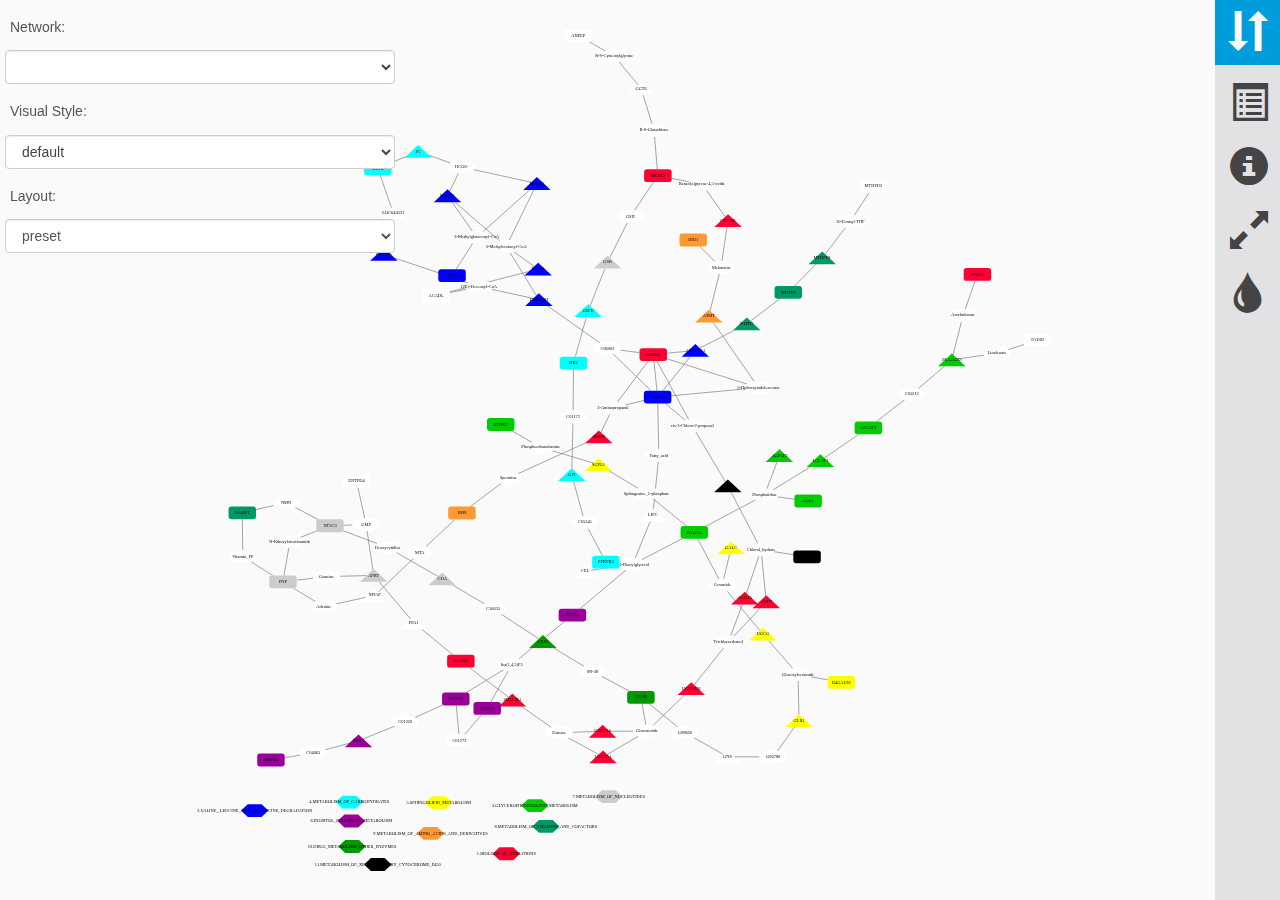
<file: 20171025_Pathway-master/index.html>
<!doctype html><!--[if lt IE 7]>      <html class="no-js lt-ie9 lt-ie8 lt-ie7"> <![endif]--><!--[if IE 7]>         <html class="no-js lt-ie9 lt-ie8"> <![endif]--><!--[if IE 8]>         <html class="no-js lt-ie9"> <![endif]--><!--[if gt IE 8]><!--><html class="no-js"><!--<![endif]--><head><meta charset="utf-8"><meta http-equiv="X-UA-Compatible" content="IE=edge"><title>Cytoscape Session Viewer</title><meta name="description" content="Viewer for JSON files exported from Cytoscape 3"><meta name="viewport" content="width=device-width, initial-scale=1"><!-- Place favicon.ico and apple-touch-icon.png in the root directory --><link rel="stylesheet" href="styles/dc4be20e.vendor.css"><link rel="stylesheet" href="styles/dcab8a36.main.css"><body ng-app="cyViewerApp"><!--[if lt IE 7]>
      <p class="browsehappy">You are using an <strong>outdated</strong> browser. Please
          <a href="http://browsehappy.com/">upgrade your browser</a> to improve your experience.</p>
    <![endif]--><!-- Add your site or application content here --><div class="main" ng-view=""></div><!--[if lt IE 9]>
    <script src="bower_components/es5-shim/es5-shim.js"></script>
    <script src="bower_components/json3/lib/json3.min.js"></script>
    <![endif]--><script src="scripts/65d77273.vendor.js"></script><script src="scripts/1d327552.scripts.js"></script>
</file>
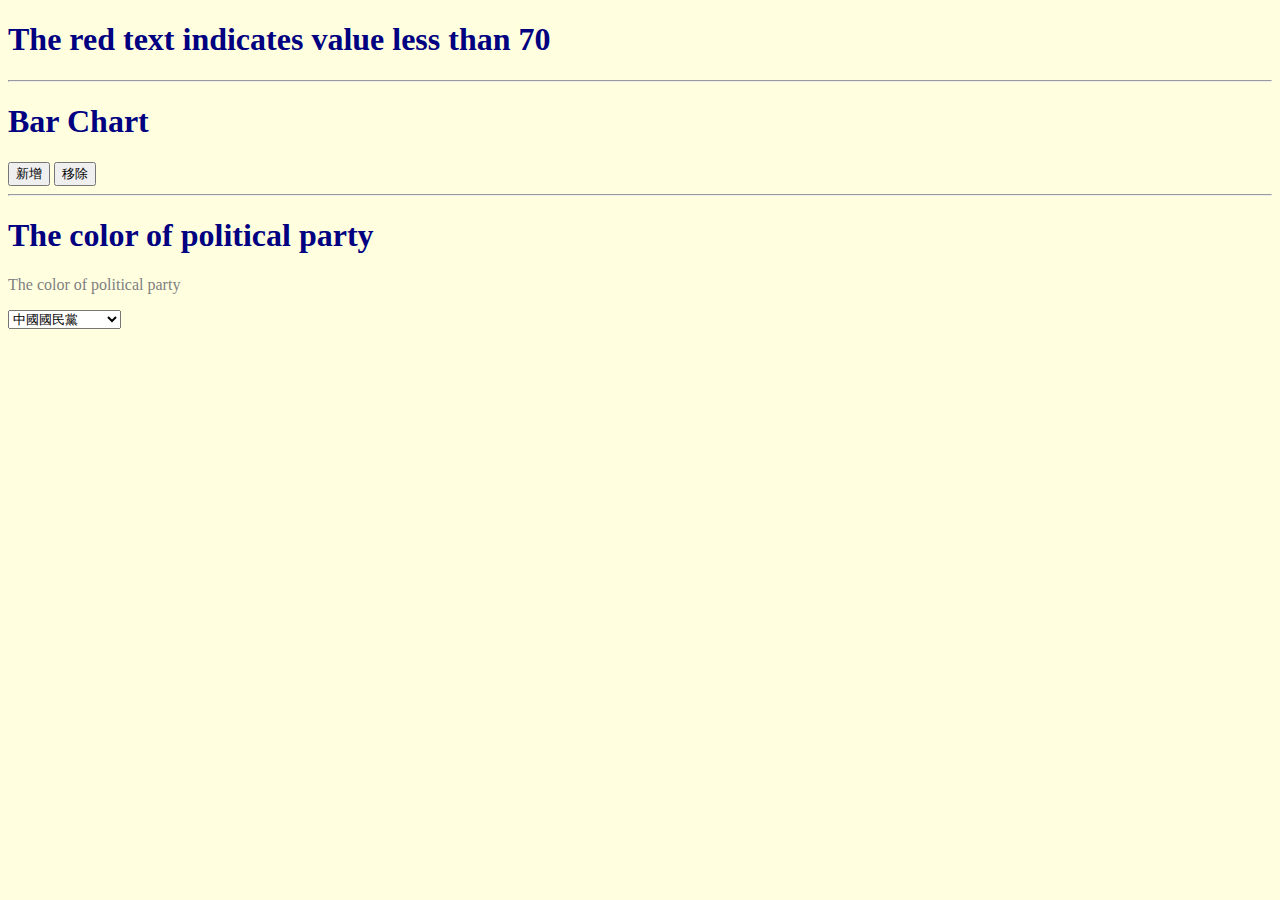
<file: D3_HW3-master/index.html>
<!doctype html>
<html>

<head>
    <meta charset="UTF-8">
    <title>20171028_D3_HW3</title>
    <link rel="stylesheet" type="text/css" href="main.css">
    <script src="https://d3js.org/d3.v3.min.js">
    </script>
</head>

<body>
    <h1>The red text indicates value less than 70</h1>
    <div></div>
    <div></div>
    <script>
        var arr = [85, 60, 99, 49, 77, 59];
        bind(arr);
        render(arr);

        function bind(dataset) {
            var body = d3.select("body");
            body.selectAll("div")
                .data(dataset)
            /*for (var i = 0; i < arr.length; i++) {
                body.append("div")
                    .datum(arr[i])
                    .text("ok")} /*單筆資料綁定and多筆資料綁定*/
            var selection = d3.select("body")
                .selectAll("div")
                .data(arr);

            selection.enter().append("div");
            selection.exit().remove();

        }

        function render() {
            d3.selectAll("div").text(function(d, i) {
                return (i + 1) + ":" + d;
            }).style({
                "color": function(d) {
                    if (d < 70) {
                        return "red"
                    } else {
                        return "blue"
                    }
                }
            })
        }


        //        console.log(d3.selectAll("div"))
    </script>
    <hr>
    <h1>Bar Chart</h1>
    <input type="button" value="新增" onclick="update()">
    <input type="button" value="移除" onclick="kickitem()">
    <script>
        var arr = [85, 60, 99, 49, 77, 59];
        var w = 900,
            h = 250,
            p = 100;
        svg();
        bind(arr);
        render();

        function svg() {
            d3.select("body").append("svg")
                .attr({
                    "id": "barChart",
                    "width": w,
                    "height": h
                })
        }

        function bind(arr) {
            var svg = d3.select("#barChart");
            var selection = svg.selectAll("rect")
                .data(arr);
            selection.enter().append("rect");
            selection.exit().remove();
            var selection_t = svg.selectAll("text")
                .data(arr)
            selection_t.enter().append("text");
            selection_t.exit().remove();
        }

        function render() {
            d3.selectAll("#barChart rect")
                .attr({
                    x: function(d, i) {
                        return p + 43 * i;
                    },
                    y: function(d) {
                        return h - p - d
                    },
                    width: 40,
                    height: function(d) {
                        return d
                    },
                    fill: function(d) {
                        if (d < 70) {
                            return "red"
                        } else {
                            return "lightgreen"
                        }
                    }
                });

            d3.selectAll("#barChart text")
                .attr({
                    x: function(d, i) {
                        return p + 43 * i + 20;
                    },
                    y: h - p + 20,
                    "text-anchor": "middle"
                }).text(function(d) {
                    return d;
                });
        }

        function update() {
            var num = random(10, 150);
            arr.push(num);
            bind(arr);
            render(arr);
        }

        function kickitem() {
            var num = random(10, 150);
            arr.shift();
            bind(arr);
            render(arr);
        }

         var random = function (m, n) {
            var rScale = d3.scale.linear().domain([0, 1]).rangeRound([n, m]);
            return rScale(Math.random());
            //return Math.floor(Math.random() * (n - m + 1)) + m;
        }

        //        console.log(d3.selectAll("div"))
    </script>
    <hr>
    <h1>The color of political party</h1>
    <div>
      <p id="Color" style="color: gray;">The color of political party</p>
       <select onchange="showPartyColor(this.value)">
        <option value="1">中國國民黨</option>
        <option value="2">民主進步黨</option>
        <option value="3">時代力量</option>
        <option value="4">無黨團結聯聯盟</option>
        <option value="5">親民黨</option>
        <option value="6">中國共產黨</option>
    </select>
    </div>
    <script>
        var index = [1,2,3,4,5,6];
        var color = ["blue", "green", "yellow", "gray", "orange","red"];
        var xScale = d3.scale.ordinal()
            .domain(index)
            .range(color);
        console.log(xScale("中國國民黨"));
        console.log(xScale("民主進步黨"));
        console.log(xScale("時代力量"));
        console.log(xScale("無黨團結盟"));
        console.log(xScale("親民黨"));
        console.log(xScale("中國共產黨"));
         function showPartyColor(value){d3.select ("#Color").style({color: xScale(value)});
    }
    </script>
   
</body>

</html>
</file>
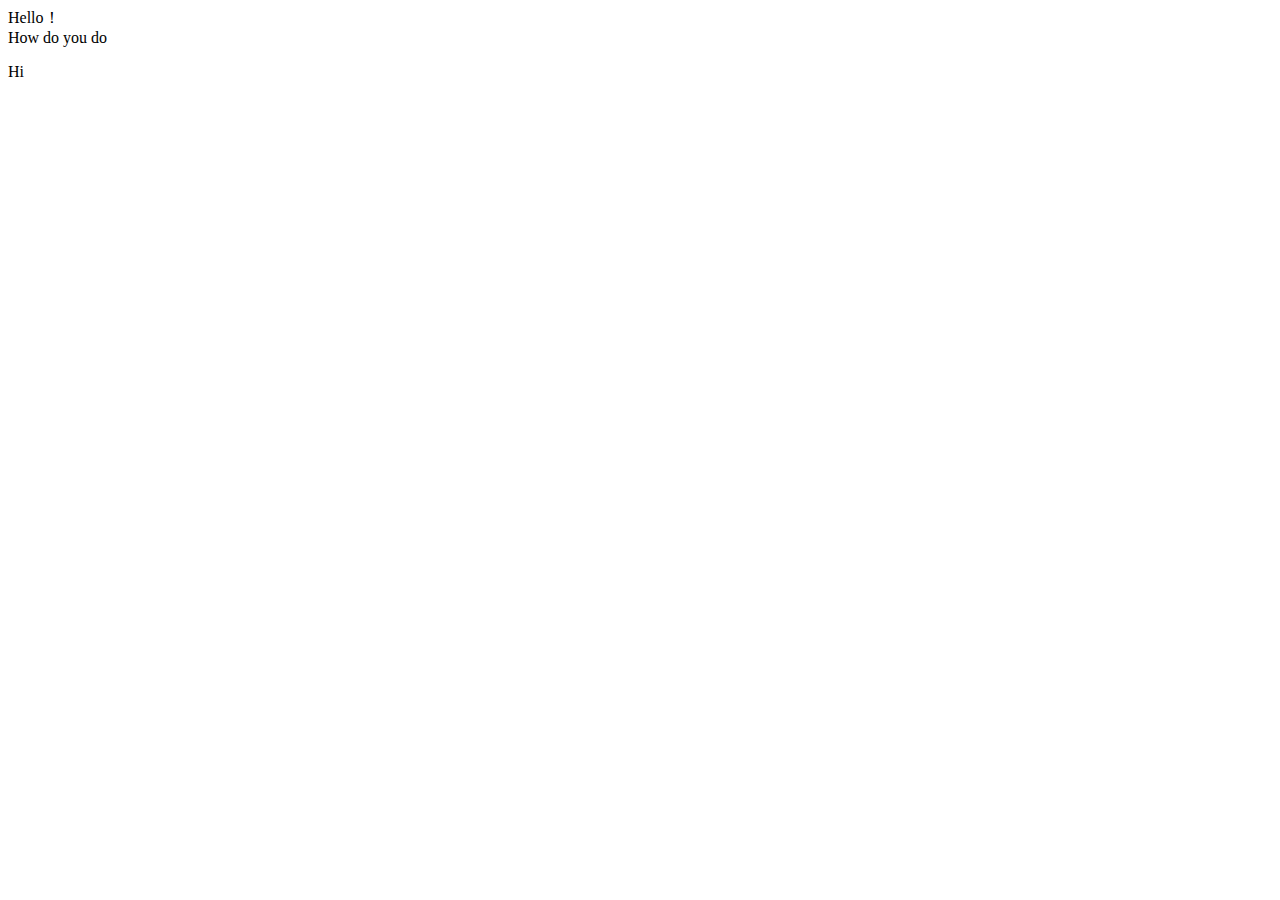
<file: Exercise_for_D3_20171014-master/index.html>
<!doctype html>

<html>
	<head>
		<title>Page_001</title>
		<meta charset="UTF-8">
		<meta name="viewport" content="initial-scale=1.0">
	</head>

	<body>
<div>Hello！</div>
<div>How do you do</div> 
<p>Hi</p>
	</body>
</html>
</file>
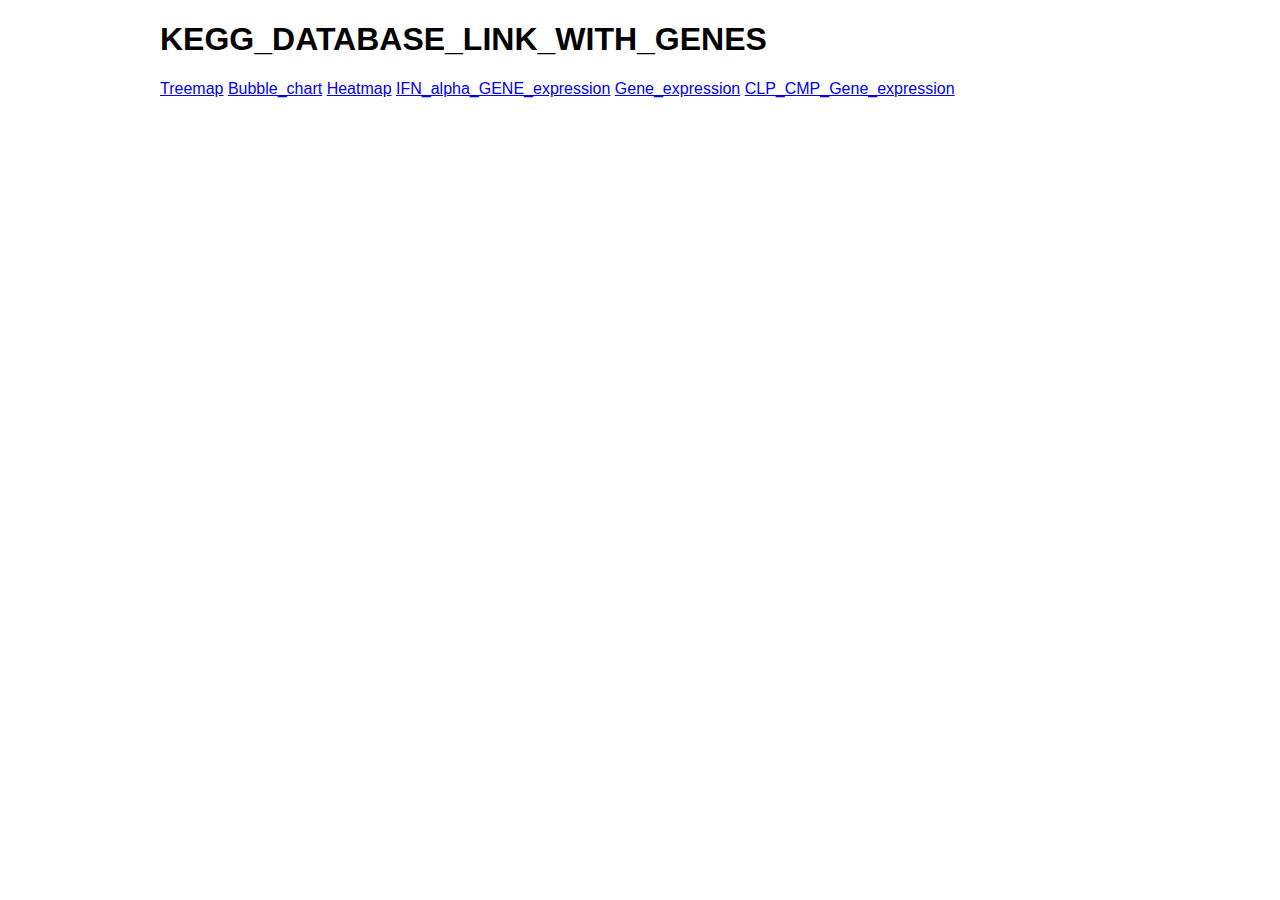
<file: Final_report-master/index.html>
<!DOCTYPE html>
<html>
<head>
<meta charset="utf-8">
<title>D3 期末報告.html</title>
<style>

body {
  font-family: "Helvetica Neue", Helvetica, Arial, sans-serif;
  margin: auto;
  position: relative;
  width: 960px;
}

form {
  position: absolute;
  right: 10px;
  top: 10px;
}

path {
  stroke: #fff;
  fill-rule: evenodd;
}

</style>
<body>
<h1>KEGG_DATABASE_LINK_WITH_GENES</h1>
<form>
<!-- 好像可以寫東西？-->
</form>
<script src="//d3js.org/d3.v3.min.js"></script>
<script>

var width = 960,
    height = 700,
    radius = Math.min(width, height) / 2;

var x = d3.scale.linear()
    .range([0, 2 * Math.PI]);

var y = d3.scale.sqrt()
    .range([0, radius]);

var color = d3.scale.category20c();

var svg = d3.select("body").append("svg")
    .attr("width", width)
    .attr("height", height)
  .append("g")
    .attr("transform", "translate(" + width / 2 + "," + (height / 2 + 10) + ")");

var partition = d3.layout.partition()
    .sort(null)
    .value(function(d) { return 1; });

var arc = d3.svg.arc()
    .startAngle(function(d) { return Math.max(0, Math.min(2 * Math.PI, x(d.x))); })
    .endAngle(function(d) { return Math.max(0, Math.min(2 * Math.PI, x(d.x + d.dx))); })
    .innerRadius(function(d) { return Math.max(0, y(d.y)); })
    .outerRadius(function(d) { return Math.max(0, y(d.y + d.dy)); });

// Keep track of the node that is currently being displayed as the root.
var node;

d3.json("ko00000.json", function(error, root) {
  node = root;
  var path = svg.datum(root).selectAll("path")
      .data(partition.nodes)
    .enter().append("path")
      .attr("d", arc)
      .style("fill", function(d) { return color((d.children ? d : d.parent).name); })
      .on("click", click)
      .each(stash);

  d3.selectAll("input").on("change", function change() {
    var value = this.value === "count"
        ? function() { return 1; }
        : function(d) { return d.size; };

    path
        .data(partition.value(value).nodes)
      .transition()
        .duration(1000)
        .attrTween("d", arcTweenData);
  })
//    ;剛剛刪掉這裡的冒號
     ;

  function click(d) {
    node = d;
    path.transition()
      .duration(1000)
      .attrTween("d", arcTweenZoom(d));
  }
});

d3.select(self.frameElement).style("height", height + "px");

// Setup for switching data: stash the old values for transition.
function stash(d) {
  d.x0 = d.x;
  d.dx0 = d.dx;
}

// When switching data: interpolate the arcs in data space.
function arcTweenData(a, i) {
  var oi = d3.interpolate({x: a.x0, dx: a.dx0}, a);
  function tween(t) {
    var b = oi(t);
    a.x0 = b.x;
    a.dx0 = b.dx;
    return arc(b);
  }
  if (i == 0) {
   // If we are on the first arc, adjust the x domain to match the root node
   // at the current zoom level. (We only need to do this once.)
    var xd = d3.interpolate(x.domain(), [node.x, node.x + node.dx]);
    return function(t) {
      x.domain(xd(t));
      return tween(t);
    };
  } else {
    return tween;
  }
}

// When zooming: interpolate the scales.
function arcTweenZoom(d) {
  var xd = d3.interpolate(x.domain(), [d.x, d.x + d.dx]),
      yd = d3.interpolate(y.domain(), [d.y, 1]),
      yr = d3.interpolate(y.range(), [d.y ? 20 : 0, radius]);
  return function(d, i) {
    return i
        ? function(t) { return arc(d); }
        : function(t) { x.domain(xd(t)); y.domain(yd(t)).range(yr(t)); return arc(d); };
  };
}
</script>
   <a href="Treemap.html" target="_new">Treemap</a>
   <a href="Bubble_chart.html" target="_new">Bubble_chart</a>
  <a href="Heatmap.html" target="_new">Heatmap</a>
    <a href="IFNa.html" target="_new">IFN_alpha_GENE_expression</a>
<!--      <a href="IFNg.html" target="_new">IFN_gamma_GENE_expression</a> -->
      <a href="GENE_EXPRESSION.html" target="_new">Gene_expression</a>
       <a href="CLP_CMP.html" target="_new">CLP_CMP_Gene_expression</a>
    </body>
</head>
</html>
</file>
<file: 20171025_Pathway-master/styles/dc4be20e.vendor.css>
.colorpicker-visible,.colorpicker-visible .dropdown-menu{display:block!important}colorpicker-saturation{display:block;width:100px;height:100px;background-image:url([data-uri]);cursor:crosshair;float:left}colorpicker-saturation i{display:block;height:7px;width:7px;border:1px solid #000;border-radius:5px;position:absolute;top:0;left:0;margin:-4px 0 0 -4px}colorpicker-saturation i::after{content:'';display:block;height:7px;width:7px;border:1px solid #fff;border-radius:5px}colorpicker-alpha,colorpicker-hue{width:15px;height:100px;float:left;cursor:row-resize;margin-left:4px;margin-bottom:4px}colorpicker-alpha i,colorpicker-hue i{display:block;height:2px;background:#000;border-top:1px solid #fff;position:absolute;top:0;left:0;width:100%;margin-top:-1px}colorpicker-hue{background-image:url([data-uri])}colorpicker-alpha{display:none}.colorpicker-color,colorpicker-alpha{background-image:url([data-uri])}.colorpicker{top:0;left:0;z-index:9999;display:none}.colorpicker colorpicker-alpha,.colorpicker colorpicker-hue,.colorpicker colorpicker-saturation{position:relative}.colorpicker input{width:100px;font-size:11px;color:#000;background-color:#fff}.colorpicker.alpha{min-width:140px}.colorpicker.alpha colorpicker-alpha{display:block}.colorpicker.dropdown{position:absolute}.colorpicker.colorpicker-fixed-position{position:fixed}.colorpicker .dropdown-menu::after,.colorpicker .dropdown-menu::before{content:'';display:inline-block;position:absolute}.colorpicker .dropdown-menu::after{clear:both;border:6px solid transparent;top:-5px;left:7px}.colorpicker .dropdown-menu::before{border:7px solid transparent;top:-6px;left:6px}.colorpicker .dropdown-menu{position:static;top:0;left:0;min-width:129px;padding:4px;margin-top:0}.colorpicker-position-top .dropdown-menu::after{border-top:6px solid #fff;border-bottom:0;top:auto;bottom:-5px}.colorpicker-position-top .dropdown-menu::before{border-top:7px solid rgba(0,0,0,.2);border-bottom:0;top:auto;bottom:-6px}.colorpicker-position-right .dropdown-menu::after{border-right:6px solid #fff;border-left:0;top:11px;left:-5px}.colorpicker-position-right .dropdown-menu::before{border-right:7px solid rgba(0,0,0,.2);border-left:0;top:10px;left:-6px}.colorpicker-position-bottom .dropdown-menu::after{border-bottom:6px solid #fff;border-top:0}.colorpicker-position-bottom .dropdown-menu::before{border-bottom:7px solid rgba(0,0,0,.2);border-top:0}.colorpicker-position-left .dropdown-menu::after{border-left:6px solid #fff;border-right:0;top:11px;left:auto;right:-5px}.colorpicker-position-left .dropdown-menu::before{border-left:7px solid rgba(0,0,0,.2);border-right:0;top:10px;left:auto;right:-6px}colorpicker-preview{display:block;height:10px;margin:5px 0 3px;clear:both;background-position:0 100%}@media print{*{color:#000!important;text-shadow:none!important;background:transparent!important;box-shadow:none!important}a,a:visited{text-decoration:underline}a[href]:after{content:" (" attr(href) ")"}abbr[title]:after{content:" (" attr(title) ")"}a[href^="javascript:"]:after,a[href^="#"]:after{content:""}blockquote,pre{border:1px solid #999;page-break-inside:avoid}thead{display:table-header-group}img,tr{page-break-inside:avoid}img{max-width:100%!important}@page{margin:2cm .5cm}h2,h3,p{orphans:3;widows:3}h2,h3{page-break-after:avoid}select{background:#fff!important}.navbar{display:none}.table td,.table th{background-color:#fff!important}.btn>.caret,.dropup>.btn>.caret{border-top-color:#000!important}.label{border:1px solid #000}.table{border-collapse:collapse!important}.table-bordered td,.table-bordered th{border:1px solid #ddd!important}}@media (min-width:768px){.lead{font-size:21px}}dl{margin-top:0}@media (min-width:768px){.dl-horizontal dt{float:left;width:160px;overflow:hidden;clear:left;text-align:right;text-overflow:ellipsis;white-space:nowrap}.dl-horizontal dd{margin-left:180px}.dl-horizontal dd:after,.dl-horizontal dd:before{display:table;content:" "}.dl-horizontal dd:after{clear:both}}.initialism{font-size:90%;text-transform:uppercase}blockquote .small,blockquote small{display:block;line-height:1.428571429;color:#999}blockquote .small:before,blockquote small:before{content:'\2014 \00A0'}@media (min-width:768px){.container{width:750px}}@media (min-width:992px){.container{width:970px}}@media (min-width:1200px){.container{width:1170px}}@media (min-width:768px){.col-sm-1,.col-sm-10,.col-sm-11,.col-sm-12,.col-sm-2,.col-sm-3,.col-sm-4,.col-sm-5,.col-sm-6,.col-sm-7,.col-sm-8,.col-sm-9{float:left}.col-sm-12{width:100%}.col-sm-11{width:91.66666666666666%}.col-sm-10{width:83.33333333333334%}.col-sm-9{width:75%}.col-sm-8{width:66.66666666666666%}.col-sm-7{width:58.333333333333336%}.col-sm-6{width:50%}.col-sm-5{width:41.66666666666667%}.col-sm-4{width:33.33333333333333%}.col-sm-3{width:25%}.col-sm-2{width:16.666666666666664%}.col-sm-1{width:8.333333333333332%}.col-sm-pull-12{right:100%}.col-sm-pull-11{right:91.66666666666666%}.col-sm-pull-10{right:83.33333333333334%}.col-sm-pull-9{right:75%}.col-sm-pull-8{right:66.66666666666666%}.col-sm-pull-7{right:58.333333333333336%}.col-sm-pull-6{right:50%}.col-sm-pull-5{right:41.66666666666667%}.col-sm-pull-4{right:33.33333333333333%}.col-sm-pull-3{right:25%}.col-sm-pull-2{right:16.666666666666664%}.col-sm-pull-1{right:8.333333333333332%}.col-sm-pull-0{right:0}.col-sm-push-12{left:100%}.col-sm-push-11{left:91.66666666666666%}.col-sm-push-10{left:83.33333333333334%}.col-sm-push-9{left:75%}.col-sm-push-8{left:66.66666666666666%}.col-sm-push-7{left:58.333333333333336%}.col-sm-push-6{left:50%}.col-sm-push-5{left:41.66666666666667%}.col-sm-push-4{left:33.33333333333333%}.col-sm-push-3{left:25%}.col-sm-push-2{left:16.666666666666664%}.col-sm-push-1{left:8.333333333333332%}.col-sm-push-0{left:0}.col-sm-offset-12{margin-left:100%}.col-sm-offset-11{margin-left:91.66666666666666%}.col-sm-offset-10{margin-left:83.33333333333334%}.col-sm-offset-9{margin-left:75%}.col-sm-offset-8{margin-left:66.66666666666666%}.col-sm-offset-7{margin-left:58.333333333333336%}.col-sm-offset-6{margin-left:50%}.col-sm-offset-5{margin-left:41.66666666666667%}.col-sm-offset-4{margin-left:33.33333333333333%}.col-sm-offset-3{margin-left:25%}.col-sm-offset-2{margin-left:16.666666666666664%}.col-sm-offset-1{margin-left:8.333333333333332%}.col-sm-offset-0{margin-left:0}}@media (min-width:992px){.col-md-1,.col-md-10,.col-md-11,.col-md-12,.col-md-2,.col-md-3,.col-md-4,.col-md-5,.col-md-6,.col-md-7,.col-md-8,.col-md-9{float:left}.col-md-12{width:100%}.col-md-11{width:91.66666666666666%}.col-md-10{width:83.33333333333334%}.col-md-9{width:75%}.col-md-8{width:66.66666666666666%}.col-md-7{width:58.333333333333336%}.col-md-6{width:50%}.col-md-5{width:41.66666666666667%}.col-md-4{width:33.33333333333333%}.col-md-3{width:25%}.col-md-2{width:16.666666666666664%}.col-md-1{width:8.333333333333332%}.col-md-pull-12{right:100%}.col-md-pull-11{right:91.66666666666666%}.col-md-pull-10{right:83.33333333333334%}.col-md-pull-9{right:75%}.col-md-pull-8{right:66.66666666666666%}.col-md-pull-7{right:58.333333333333336%}.col-md-pull-6{right:50%}.col-md-pull-5{right:41.66666666666667%}.col-md-pull-4{right:33.33333333333333%}.col-md-pull-3{right:25%}.col-md-pull-2{right:16.666666666666664%}.col-md-pull-1{right:8.333333333333332%}.col-md-pull-0{right:0}.col-md-push-12{left:100%}.col-md-push-11{left:91.66666666666666%}.col-md-push-10{left:83.33333333333334%}.col-md-push-9{left:75%}.col-md-push-8{left:66.66666666666666%}.col-md-push-7{left:58.333333333333336%}.col-md-push-6{left:50%}.col-md-push-5{left:41.66666666666667%}.col-md-push-4{left:33.33333333333333%}.col-md-push-3{left:25%}.col-md-push-2{left:16.666666666666664%}.col-md-push-1{left:8.333333333333332%}.col-md-push-0{left:0}.col-md-offset-12{margin-left:100%}.col-md-offset-11{margin-left:91.66666666666666%}.col-md-offset-10{margin-left:83.33333333333334%}.col-md-offset-9{margin-left:75%}.col-md-offset-8{margin-left:66.66666666666666%}.col-md-offset-7{margin-left:58.333333333333336%}.col-md-offset-6{margin-left:50%}.col-md-offset-5{margin-left:41.66666666666667%}.col-md-offset-4{margin-left:33.33333333333333%}.col-md-offset-3{margin-left:25%}.col-md-offset-2{margin-left:16.666666666666664%}.col-md-offset-1{margin-left:8.333333333333332%}.col-md-offset-0{margin-left:0}}@media (min-width:1200px){.col-lg-1,.col-lg-10,.col-lg-11,.col-lg-12,.col-lg-2,.col-lg-3,.col-lg-4,.col-lg-5,.col-lg-6,.col-lg-7,.col-lg-8,.col-lg-9{float:left}.col-lg-12{width:100%}.col-lg-11{width:91.66666666666666%}.col-lg-10{width:83.33333333333334%}.col-lg-9{width:75%}.col-lg-8{width:66.66666666666666%}.col-lg-7{width:58.333333333333336%}.col-lg-6{width:50%}.col-lg-5{width:41.66666666666667%}.col-lg-4{width:33.33333333333333%}.col-lg-3{width:25%}.col-lg-2{width:16.666666666666664%}.col-lg-1{width:8.333333333333332%}.col-lg-pull-12{right:100%}.col-lg-pull-11{right:91.66666666666666%}.col-lg-pull-10{right:83.33333333333334%}.col-lg-pull-9{right:75%}.col-lg-pull-8{right:66.66666666666666%}.col-lg-pull-7{right:58.333333333333336%}.col-lg-pull-6{right:50%}.col-lg-pull-5{right:41.66666666666667%}.col-lg-pull-4{right:33.33333333333333%}.col-lg-pull-3{right:25%}.col-lg-pull-2{right:16.666666666666664%}.col-lg-pull-1{right:8.333333333333332%}.col-lg-pull-0{right:0}.col-lg-push-12{left:100%}.col-lg-push-11{left:91.66666666666666%}.col-lg-push-10{left:83.33333333333334%}.col-lg-push-9{left:75%}.col-lg-push-8{left:66.66666666666666%}.col-lg-push-7{left:58.333333333333336%}.col-lg-push-6{left:50%}.col-lg-push-5{left:41.66666666666667%}.col-lg-push-4{left:33.33333333333333%}.col-lg-push-3{left:25%}.col-lg-push-2{left:16.666666666666664%}.col-lg-push-1{left:8.333333333333332%}.col-lg-push-0{left:0}.col-lg-offset-12{margin-left:100%}.col-lg-offset-11{margin-left:91.66666666666666%}.col-lg-offset-10{margin-left:83.33333333333334%}.col-lg-offset-9{margin-left:75%}.col-lg-offset-8{margin-left:66.66666666666666%}.col-lg-offset-7{margin-left:58.333333333333336%}.col-lg-offset-6{margin-left:50%}.col-lg-offset-5{margin-left:41.66666666666667%}.col-lg-offset-4{margin-left:33.33333333333333%}.col-lg-offset-3{margin-left:25%}.col-lg-offset-2{margin-left:16.666666666666664%}.col-lg-offset-1{margin-left:8.333333333333332%}.col-lg-offset-0{margin-left:0}}table col[class*=col-]{position:static}.table>tbody>.active>td,.table>tbody>.active>th,.table>tbody>tr>.active,.table>tfoot>.active>td,.table>tfoot>.active>th,.table>tfoot>tr>.active,.table>thead>.active>td,.table>thead>.active>th,.table>thead>tr>.active{background-color:#f5f5f5}.table-hover>tbody>.active:hover>td,.table-hover>tbody>.active:hover>th,.table-hover>tbody>tr>.active:hover{background-color:#e8e8e8}.table>tbody>.success>td,.table>tbody>.success>th,.table>tbody>tr>.success,.table>tfoot>.success>td,.table>tfoot>.success>th,.table>tfoot>tr>.success,.table>thead>.success>td,.table>thead>.success>th,.table>thead>tr>.success{background-color:#dff0d8}.table-hover>tbody>.success:hover>td,.table-hover>tbody>.success:hover>th,.table-hover>tbody>tr>.success:hover{background-color:#d0e9c6}.table>tbody>.danger>td,.table>tbody>.danger>th,.table>tbody>tr>.danger,.table>tfoot>.danger>td,.table>tfoot>.danger>th,.table>tfoot>tr>.danger,.table>thead>.danger>td,.table>thead>.danger>th,.table>thead>tr>.danger{background-color:#f2dede}.table-hover>tbody>.danger:hover>td,.table-hover>tbody>.danger:hover>th,.table-hover>tbody>tr>.danger:hover{background-color:#ebcccc}.table>tbody>.warning>td,.table>tbody>.warning>th,.table>tbody>tr>.warning,.table>tfoot>.warning>td,.table>tfoot>.warning>th,.table>tfoot>tr>.warning,.table>thead>.warning>td,.table>thead>.warning>th,.table>thead>tr>.warning{background-color:#fcf8e3}.table-hover>tbody>.warning:hover>td,.table-hover>tbody>.warning:hover>th,.table-hover>tbody>tr>.warning:hover{background-color:#faf2cc}@media (max-width:767px){.table-responsive{width:100%;margin-bottom:15px;overflow-x:scroll;overflow-y:hidden;border:1px solid #ddd;-ms-overflow-style:-ms-autohiding-scrollbar;-webkit-overflow-scrolling:touch}.table-responsive>.table{margin-bottom:0}.table-responsive>.table>tbody>tr>td,.table-responsive>.table>tbody>tr>th,.table-responsive>.table>tfoot>tr>td,.table-responsive>.table>tfoot>tr>th,.table-responsive>.table>thead>tr>td,.table-responsive>.table>thead>tr>th{white-space:nowrap}.table-responsive>.table-bordered{border:0}.table-responsive>.table-bordered>tbody>tr>td:first-child,.table-responsive>.table-bordered>tbody>tr>th:first-child,.table-responsive>.table-bordered>tfoot>tr>td:first-child,.table-responsive>.table-bordered>tfoot>tr>th:first-child,.table-responsive>.table-bordered>thead>tr>td:first-child,.table-responsive>.table-bordered>thead>tr>th:first-child{border-left:0}.table-responsive>.table-bordered>tbody>tr>td:last-child,.table-responsive>.table-bordered>tbody>tr>th:last-child,.table-responsive>.table-bordered>tfoot>tr>td:last-child,.table-responsive>.table-bordered>tfoot>tr>th:last-child,.table-responsive>.table-bordered>thead>tr>td:last-child,.table-responsive>.table-bordered>thead>tr>th:last-child{border-right:0}.table-responsive>.table-bordered>tbody>tr:last-child>td,.table-responsive>.table-bordered>tbody>tr:last-child>th,.table-responsive>.table-bordered>tfoot>tr:last-child>td,.table-responsive>.table-bordered>tfoot>tr:last-child>th{border-bottom:0}}.form-control::-moz-placeholder{opacity:1}@media (min-width:768px){.form-inline .form-group{display:inline-block;margin-bottom:0;vertical-align:middle}.form-inline .form-control{display:inline-block}.form-inline select.form-control{width:auto}.form-inline .checkbox,.form-inline .radio{display:inline-block;padding-left:0;margin-top:0;margin-bottom:0}.form-inline .checkbox input[type=checkbox],.form-inline .radio input[type=radio]{float:none;margin-left:0}}.form-horizontal .checkbox,.form-horizontal .radio{min-height:27px}@media (min-width:768px){.form-horizontal .control-label{text-align:right}}.btn-default.active,.btn-default:active,.btn-default:focus,.btn-default:hover,.open .dropdown-toggle.btn-default{color:#333;background-color:#ebebeb;border-color:#adadad}.btn-default.active,.btn-default:active,.open .dropdown-toggle.btn-default{background-image:none}.btn-default .badge{color:#fff;background-color:#fff}.btn-primary.active,.btn-primary:active,.btn-primary:focus,.btn-primary:hover,.open .dropdown-toggle.btn-primary{color:#fff;background-color:#3276b1;border-color:#285e8e}.btn-primary.active,.btn-primary:active,.open .dropdown-toggle.btn-primary{background-image:none}.btn-primary .badge{color:#428bca;background-color:#fff}.btn-warning.active,.btn-warning:active,.btn-warning:focus,.btn-warning:hover,.open .dropdown-toggle.btn-warning{color:#fff;background-color:#ed9c28;border-color:#d58512}.btn-warning.active,.btn-warning:active,.open .dropdown-toggle.btn-warning{background-image:none}.btn-warning .badge{color:#f0ad4e;background-color:#fff}.btn-danger.active,.btn-danger:active,.btn-danger:focus,.btn-danger:hover,.open .dropdown-toggle.btn-danger{color:#fff;background-color:#d2322d;border-color:#ac2925}.btn-danger.active,.btn-danger:active,.open .dropdown-toggle.btn-danger{background-image:none}.btn-danger .badge{color:#d9534f;background-color:#fff}.btn-success.active,.btn-success:active,.btn-success:focus,.btn-success:hover,.open .dropdown-toggle.btn-success{color:#fff;background-color:#47a447;border-color:#398439}.btn-success.active,.btn-success:active,.open .dropdown-toggle.btn-success{background-image:none}.btn-success .badge{color:#5cb85c;background-color:#fff}.btn-info.active,.btn-info:active,.btn-info:focus,.btn-info:hover,.open .dropdown-toggle.btn-info{color:#fff;background-color:#39b3d7;border-color:#269abc}.btn-info.active,.btn-info:active,.open .dropdown-toggle.btn-info{background-image:none}.btn-info .badge{color:#5bc0de;background-color:#fff}@font-face{font-family:'Glyphicons Halflings';src:url(../fonts/glyphicons-halflings-regular.eot);src:url(../fonts/glyphicons-halflings-regular.eot?#iefix) format('embedded-opentype'),url(../fonts/glyphicons-halflings-regular.woff) format('woff'),url(../fonts/glyphicons-halflings-regular.ttf) format('truetype'),url(../fonts/glyphicons-halflings-regular.svg#glyphicons-halflingsregular) format('svg')}@media (min-width:768px){.navbar-right .dropdown-menu{right:0;left:auto}}.btn-group-vertical>.btn,.btn-group-vertical>.btn-group,.btn-group-vertical>.btn-group>.btn{display:block;float:none;width:100%;max-width:100%}.btn-group-justified>.btn,.btn-group-justified>.btn-group{display:table-cell;float:none;width:1%}.btn-group-justified>.btn-group .btn{width:100%}.input-group[class*=col-]{float:none;padding-right:0;padding-left:0}select.input-group-lg>.form-control,select.input-group-lg>.input-group-addon,select.input-group-lg>.input-group-btn>.btn{height:46px;line-height:46px}textarea.input-group-lg>.form-control,textarea.input-group-lg>.input-group-addon,textarea.input-group-lg>.input-group-btn>.btn{height:auto}select.input-group-sm>.form-control,select.input-group-sm>.input-group-addon,select.input-group-sm>.input-group-btn>.btn{height:30px;line-height:30px}textarea.input-group-sm>.form-control,textarea.input-group-sm>.input-group-addon,textarea.input-group-sm>.input-group-btn>.btn{height:auto}.nav-tabs.nav-justified>.dropdown .dropdown-menu{top:auto;left:auto}@media (min-width:768px){.nav-tabs.nav-justified>li{display:table-cell;width:1%}.nav-tabs.nav-justified>li>a{margin-bottom:0}}@media (min-width:768px){.nav-tabs.nav-justified>li>a{border-bottom:1px solid #ddd;border-radius:4px 4px 0 0}.nav-tabs.nav-justified>.active>a,.nav-tabs.nav-justified>.active>a:focus,.nav-tabs.nav-justified>.active>a:hover{border-bottom-color:#fff}}@media (min-width:768px){.nav-justified>li{display:table-cell;width:1%}.nav-justified>li>a{margin-bottom:0}}@media (min-width:768px){.nav-tabs-justified>li>a{border-bottom:1px solid #ddd;border-radius:4px 4px 0 0}.nav-tabs-justified>.active>a,.nav-tabs-justified>.active>a:focus,.nav-tabs-justified>.active>a:hover{border-bottom-color:#fff}}@media (min-width:768px){.navbar{border-radius:4px}}@media (min-width:768px){.navbar-header{float:left}}@media (min-width:768px){.navbar-collapse{width:auto;border-top:0;box-shadow:none}.navbar-collapse.collapse{display:block!important;height:auto!important;padding-bottom:0;overflow:visible!important}.navbar-collapse.in{overflow-y:visible}.navbar-fixed-bottom .navbar-collapse,.navbar-fixed-top .navbar-collapse,.navbar-static-top .navbar-collapse{padding-right:0;padding-left:0}}@media (min-width:768px){.container>.navbar-collapse,.container>.navbar-header{margin-right:0;margin-left:0}}@media (min-width:768px){.navbar-static-top{border-radius:0}}@media (min-width:768px){.navbar-fixed-bottom,.navbar-fixed-top{border-radius:0}}@media (min-width:768px){.navbar>.container .navbar-brand{margin-left:-15px}}.navbar-toggle{background-image:none}@media (min-width:768px){.navbar-toggle{display:none}}@media (max-width:767px){.navbar-nav .open .dropdown-menu{position:static;float:none;width:auto;margin-top:0;background-color:transparent;border:0;box-shadow:none}.navbar-nav .open .dropdown-menu .dropdown-header,.navbar-nav .open .dropdown-menu>li>a{padding:5px 15px 5px 25px}.navbar-nav .open .dropdown-menu>li>a{line-height:20px}.navbar-nav .open .dropdown-menu>li>a:focus,.navbar-nav .open .dropdown-menu>li>a:hover{background-image:none}}@media (min-width:768px){.navbar-nav{float:left;margin:0}.navbar-nav>li{float:left}.navbar-nav>li>a{padding-top:15px;padding-bottom:15px}.navbar-nav.navbar-right:last-child{margin-right:-15px}}@media (min-width:768px){.navbar-left{float:left!important}.navbar-right{float:right!important}}@media (min-width:768px){.navbar-form .form-group{display:inline-block;margin-bottom:0;vertical-align:middle}.navbar-form .form-control{display:inline-block}.navbar-form select.form-control{width:auto}.navbar-form .checkbox,.navbar-form .radio{display:inline-block;padding-left:0;margin-top:0;margin-bottom:0}.navbar-form .checkbox input[type=checkbox],.navbar-form .radio input[type=radio]{float:none;margin-left:0}}@media (max-width:767px){.navbar-form .form-group{margin-bottom:5px}}@media (min-width:768px){.navbar-form{width:auto;padding-top:0;padding-bottom:0;margin-right:0;margin-left:0;border:0;-webkit-box-shadow:none;box-shadow:none}.navbar-form.navbar-right:last-child{margin-right:-15px}}.navbar-btn.btn-sm{margin-top:10px;margin-bottom:10px}.navbar-btn.btn-xs{margin-top:14px;margin-bottom:14px}@media (min-width:768px){.navbar-text{float:left;margin-right:15px;margin-left:15px}.navbar-text.navbar-right:last-child{margin-right:0}}@media (max-width:767px){.navbar-default .navbar-nav .open .dropdown-menu>li>a{color:#777}.navbar-default .navbar-nav .open .dropdown-menu>li>a:focus,.navbar-default .navbar-nav .open .dropdown-menu>li>a:hover{color:#333;background-color:transparent}.navbar-default .navbar-nav .open .dropdown-menu>.active>a,.navbar-default .navbar-nav .open .dropdown-menu>.active>a:focus,.navbar-default .navbar-nav .open .dropdown-menu>.active>a:hover{color:#555;background-color:#e7e7e7}.navbar-default .navbar-nav .open .dropdown-menu>.disabled>a,.navbar-default .navbar-nav .open .dropdown-menu>.disabled>a:focus,.navbar-default .navbar-nav .open .dropdown-menu>.disabled>a:hover{color:#ccc;background-color:transparent}}@media (max-width:767px){.navbar-inverse .navbar-nav .open .dropdown-menu>.dropdown-header{border-color:#080808}.navbar-inverse .navbar-nav .open .dropdown-menu .divider{background-color:#080808}.navbar-inverse .navbar-nav .open .dropdown-menu>li>a{color:#999}.navbar-inverse .navbar-nav .open .dropdown-menu>li>a:focus,.navbar-inverse .navbar-nav .open .dropdown-menu>li>a:hover{color:#fff;background-color:transparent}.navbar-inverse .navbar-nav .open .dropdown-menu>.active>a,.navbar-inverse .navbar-nav .open .dropdown-menu>.active>a:focus,.navbar-inverse .navbar-nav .open .dropdown-menu>.active>a:hover{color:#fff;background-color:#080808}.navbar-inverse .navbar-nav .open .dropdown-menu>.disabled>a,.navbar-inverse .navbar-nav .open .dropdown-menu>.disabled>a:focus,.navbar-inverse .navbar-nav .open .dropdown-menu>.disabled>a:hover{color:#444;background-color:transparent}}.btn .label{position:relative;top:-1px}.jumbotron .h1,.jumbotron h1{line-height:1;color:inherit}.jumbotron .container{max-width:100%}@media screen and (min-width:768px){.jumbotron{padding-top:48px;padding-bottom:48px}.container .jumbotron{padding-right:60px;padding-left:60px}.jumbotron .h1,.jumbotron h1{font-size:63px}}.thumbnail a>img,.thumbnail>img{display:block;height:auto;max-width:100%;margin-right:auto;margin-left:auto}@-webkit-keyframes progress-bar-stripes{from{background-position:40px 0}to{background-position:0 0}}@keyframes progress-bar-stripes{from{background-position:40px 0}to{background-position:0 0}}.panel>.table,.panel>.table-responsive>.table{margin-bottom:0}.panel>.table>tbody:first-child td,.panel>.table>tbody:first-child th{border-top:0}.panel>.table-responsive{border:0}.panel-title{color:inherit}.modal-dialog{margin:10px}@media screen and (min-width:768px){.modal-dialog{width:600px;margin:30px auto}.modal-content{-webkit-box-shadow:0 5px 15px rgba(0,0,0,.5);box-shadow:0 5px 15px rgba(0,0,0,.5)}}.carousel-control:focus,.carousel-control:hover{outline:0}@media screen and (min-width:768px){.carousel-control .glyphicons-chevron-left,.carousel-control .glyphicons-chevron-right,.carousel-control .icon-next,.carousel-control .icon-prev{width:30px;height:30px;margin-top:-15px;margin-left:-15px;font-size:30px}.carousel-caption{right:20%;left:20%;padding-bottom:30px}.carousel-indicators{bottom:20px}}@-ms-viewport{width:device-width}@media (max-width:767px){.visible-xs{display:block!important}table.visible-xs{display:table}tr.visible-xs{display:table-row!important}td.visible-xs,th.visible-xs{display:table-cell!important}}@media (min-width:768px) and (max-width:991px){.visible-xs.visible-sm{display:block!important}table.visible-xs.visible-sm{display:table}tr.visible-xs.visible-sm{display:table-row!important}td.visible-xs.visible-sm,th.visible-xs.visible-sm{display:table-cell!important}}@media (min-width:992px) and (max-width:1199px){.visible-xs.visible-md{display:block!important}table.visible-xs.visible-md{display:table}tr.visible-xs.visible-md{display:table-row!important}td.visible-xs.visible-md,th.visible-xs.visible-md{display:table-cell!important}}@media (min-width:1200px){.visible-xs.visible-lg{display:block!important}table.visible-xs.visible-lg{display:table}tr.visible-xs.visible-lg{display:table-row!important}td.visible-xs.visible-lg,th.visible-xs.visible-lg{display:table-cell!important}}@media (max-width:767px){.visible-sm.visible-xs{display:block!important}table.visible-sm.visible-xs{display:table}tr.visible-sm.visible-xs{display:table-row!important}td.visible-sm.visible-xs,th.visible-sm.visible-xs{display:table-cell!important}}@media (min-width:768px) and (max-width:991px){.visible-sm{display:block!important}table.visible-sm{display:table}tr.visible-sm{display:table-row!important}td.visible-sm,th.visible-sm{display:table-cell!important}}@media (min-width:992px) and (max-width:1199px){.visible-sm.visible-md{display:block!important}table.visible-sm.visible-md{display:table}tr.visible-sm.visible-md{display:table-row!important}td.visible-sm.visible-md,th.visible-sm.visible-md{display:table-cell!important}}@media (min-width:1200px){.visible-sm.visible-lg{display:block!important}table.visible-sm.visible-lg{display:table}tr.visible-sm.visible-lg{display:table-row!important}td.visible-sm.visible-lg,th.visible-sm.visible-lg{display:table-cell!important}}@media (max-width:767px){.visible-md.visible-xs{display:block!important}table.visible-md.visible-xs{display:table}tr.visible-md.visible-xs{display:table-row!important}td.visible-md.visible-xs,th.visible-md.visible-xs{display:table-cell!important}}@media (min-width:768px) and (max-width:991px){.visible-md.visible-sm{display:block!important}table.visible-md.visible-sm{display:table}tr.visible-md.visible-sm{display:table-row!important}td.visible-md.visible-sm,th.visible-md.visible-sm{display:table-cell!important}}@media (min-width:992px) and (max-width:1199px){.visible-md{display:block!important}table.visible-md{display:table}tr.visible-md{display:table-row!important}td.visible-md,th.visible-md{display:table-cell!important}}@media (min-width:1200px){.visible-md.visible-lg{display:block!important}table.visible-md.visible-lg{display:table}tr.visible-md.visible-lg{display:table-row!important}td.visible-md.visible-lg,th.visible-md.visible-lg{display:table-cell!important}}@media (max-width:767px){.visible-lg.visible-xs{display:block!important}table.visible-lg.visible-xs{display:table}tr.visible-lg.visible-xs{display:table-row!important}td.visible-lg.visible-xs,th.visible-lg.visible-xs{display:table-cell!important}}@media (min-width:768px) and (max-width:991px){.visible-lg.visible-sm{display:block!important}table.visible-lg.visible-sm{display:table}tr.visible-lg.visible-sm{display:table-row!important}td.visible-lg.visible-sm,th.visible-lg.visible-sm{display:table-cell!important}}@media (min-width:992px) and (max-width:1199px){.visible-lg.visible-md{display:block!important}table.visible-lg.visible-md{display:table}tr.visible-lg.visible-md{display:table-row!important}td.visible-lg.visible-md,th.visible-lg.visible-md{display:table-cell!important}}@media (min-width:1200px){.visible-lg{display:block!important}table.visible-lg{display:table}tr.visible-lg{display:table-row!important}td.visible-lg,th.visible-lg{display:table-cell!important}}table.hidden-lg,table.hidden-md,table.hidden-sm,table.hidden-xs{display:table}@media (max-width:767px){.hidden-xs,td.hidden-xs,th.hidden-xs,tr.hidden-xs{display:none!important}}@media (min-width:768px) and (max-width:991px){.hidden-xs.hidden-sm,td.hidden-xs.hidden-sm,th.hidden-xs.hidden-sm,tr.hidden-xs.hidden-sm{display:none!important}}@media (min-width:992px) and (max-width:1199px){.hidden-xs.hidden-md,td.hidden-xs.hidden-md,th.hidden-xs.hidden-md,tr.hidden-xs.hidden-md{display:none!important}}@media (min-width:1200px){.hidden-xs.hidden-lg,td.hidden-xs.hidden-lg,th.hidden-xs.hidden-lg,tr.hidden-xs.hidden-lg{display:none!important}}@media (max-width:767px){.hidden-sm.hidden-xs,td.hidden-sm.hidden-xs,th.hidden-sm.hidden-xs,tr.hidden-sm.hidden-xs{display:none!important}}@media (min-width:768px) and (max-width:991px){.hidden-sm,td.hidden-sm,th.hidden-sm,tr.hidden-sm{display:none!important}}@media (min-width:992px) and (max-width:1199px){.hidden-sm.hidden-md,td.hidden-sm.hidden-md,th.hidden-sm.hidden-md,tr.hidden-sm.hidden-md{display:none!important}}@media (min-width:1200px){.hidden-sm.hidden-lg,td.hidden-sm.hidden-lg,th.hidden-sm.hidden-lg,tr.hidden-sm.hidden-lg{display:none!important}}@media (max-width:767px){.hidden-md.hidden-xs,td.hidden-md.hidden-xs,th.hidden-md.hidden-xs,tr.hidden-md.hidden-xs{display:none!important}}@media (min-width:768px) and (max-width:991px){.hidden-md.hidden-sm,td.hidden-md.hidden-sm,th.hidden-md.hidden-sm,tr.hidden-md.hidden-sm{display:none!important}}@media (min-width:992px) and (max-width:1199px){.hidden-md,td.hidden-md,th.hidden-md,tr.hidden-md{display:none!important}}@media (min-width:1200px){.hidden-md.hidden-lg,td.hidden-md.hidden-lg,th.hidden-md.hidden-lg,tr.hidden-md.hidden-lg{display:none!important}}@media (max-width:767px){.hidden-lg.hidden-xs,td.hidden-lg.hidden-xs,th.hidden-lg.hidden-xs,tr.hidden-lg.hidden-xs{display:none!important}}@media (min-width:768px) and (max-width:991px){.hidden-lg.hidden-sm,td.hidden-lg.hidden-sm,th.hidden-lg.hidden-sm,tr.hidden-lg.hidden-sm{display:none!important}}@media (min-width:992px) and (max-width:1199px){.hidden-lg.hidden-md,td.hidden-lg.hidden-md,th.hidden-lg.hidden-md,tr.hidden-lg.hidden-md{display:none!important}}@media (min-width:1200px){.hidden-lg,td.hidden-lg,th.hidden-lg,tr.hidden-lg{display:none!important}}@media print{.visible-print{display:block!important}table.visible-print{display:table}tr.visible-print{display:table-row!important}td.visible-print,th.visible-print{display:table-cell!important}.hidden-print,td.hidden-print,th.hidden-print,tr.hidden-print{display:none!important}}/*! normalize.css v2.1.3 | MIT License | git.io/normalize */article,aside,details,figcaption,figure,footer,header,hgroup,main,nav,section,summary{display:block}audio,canvas,video{display:inline-block}audio:not([controls]){display:none;height:0}[hidden],template{display:none}html{font-family:sans-serif;-ms-text-size-adjust:100%;-webkit-text-size-adjust:100%}body{margin:0}a{background:0 0}a:active,a:hover{outline:0}h1{margin:.67em 0}b,strong{font-weight:700}dfn{font-style:italic}hr{-moz-box-sizing:content-box;box-sizing:content-box;height:0}mark{background:#ff0;color:#000}code,kbd,pre,samp{font-size:1em}pre{white-space:pre-wrap}q{quotes:"\201C" "\201D" "\2018" "\2019"}sub,sup{font-size:75%;line-height:0;position:relative;vertical-align:baseline}sup{top:-.5em}sub{bottom:-.25em}img{border:0}svg:not(:root){overflow:hidden}figure{margin:0}button,input,select,textarea{margin:0}button,select{text-transform:none}button,html input[type=button],input[type=reset],input[type=submit]{-webkit-appearance:button;cursor:pointer}button[disabled],html input[disabled]{cursor:default}input[type=checkbox],input[type=radio]{box-sizing:border-box;padding:0}input[type=search]{-webkit-appearance:textfield}input[type=search]::-webkit-search-cancel-button,input[type=search]::-webkit-search-decoration{-webkit-appearance:none}button::-moz-focus-inner,input::-moz-focus-inner{border:0;padding:0}textarea{overflow:auto;vertical-align:top}table{border-collapse:collapse;border-spacing:0}@media print{*{text-shadow:none!important;color:#000!important;background:transparent!important;box-shadow:none!important}a,a:visited{text-decoration:underline}a[href]:after{content:" (" attr(href) ")"}abbr[title]:after{content:" (" attr(title) ")"}a[href^="javascript:"]:after,a[href^="#"]:after{content:""}blockquote,pre{border:1px solid #999;page-break-inside:avoid}thead{display:table-header-group}img,tr{page-break-inside:avoid}img{max-width:100%!important}@page{margin:2cm .5cm}h2,h3,p{orphans:3;widows:3}h2,h3{page-break-after:avoid}select{background:#fff!important}.navbar{display:none}.table td,.table th{background-color:#fff!important}.btn>.caret,.dropup>.btn>.caret{border-top-color:#000!important}.label{border:1px solid #000}.table{border-collapse:collapse!important}.table-bordered td,.table-bordered th{border:1px solid #ddd!important}}*,:after,:before{-webkit-box-sizing:border-box;-moz-box-sizing:border-box;box-sizing:border-box}html{font-size:62.5%;-webkit-tap-highlight-color:rgba(0,0,0,0)}body{font-family:"Helvetica Neue",Helvetica,Arial,sans-serif;font-size:14px;line-height:1.428571429;color:#333;background-color:#fff}button,input,select,textarea{font-family:inherit;font-size:inherit;line-height:inherit}a{color:#428bca;text-decoration:none}a:focus,a:hover{color:#2a6496;text-decoration:underline}a:focus{outline:thin dotted #333;outline:5px auto -webkit-focus-ring-color;outline-offset:-2px}img{vertical-align:middle}.img-responsive{display:block;max-width:100%;height:auto}.img-rounded{border-radius:6px}.img-thumbnail,.thumbnail{padding:4px;line-height:1.428571429;background-color:#fff;border:1px solid #ddd;border-radius:4px;-webkit-transition:all .2s ease-in-out;transition:all .2s ease-in-out;display:inline-block;max-width:100%;height:auto}.img-circle{border-radius:50%}hr{margin-top:20px;margin-bottom:20px;border:0;border-top:1px solid #eee}.sr-only{position:absolute;width:1px;height:1px;margin:-1px;padding:0;overflow:hidden;clip:rect(0,0,0,0);border:0}p{margin:0 0 10px}.lead{margin-bottom:20px;font-size:16px;font-weight:200;line-height:1.4}@media (min-width:768px){.lead{font-size:21px}}.small,small{font-size:85%}cite{font-style:normal}.text-muted{color:#999}.text-primary{color:#428bca}.text-primary:hover{color:#3071a9}.text-warning{color:#c09853}.text-warning:hover{color:#a47e3c}.text-danger{color:#b94a48}.text-danger:hover{color:#953b39}.text-success{color:#468847}.text-success:hover{color:#356635}.text-info{color:#3a87ad}.text-info:hover{color:#2d6987}.text-left{text-align:left}.text-right{text-align:right}.text-center{text-align:center}.h1,.h2,.h3,.h4,.h5,.h6,h1,h2,h3,h4,h5,h6{font-family:"Helvetica Neue",Helvetica,Arial,sans-serif;font-weight:500;line-height:1.1;color:inherit}.h1 .small,.h1 small,.h2 .small,.h2 small,.h3 .small,.h3 small,.h4 .small,.h4 small,.h5 .small,.h5 small,.h6 .small,.h6 small,h1 .small,h1 small,h2 .small,h2 small,h3 .small,h3 small,h4 .small,h4 small,h5 .small,h5 small,h6 .small,h6 small{font-weight:400;line-height:1;color:#999}h1,h2,h3{margin-top:20px;margin-bottom:10px}h1 .small,h1 small,h2 .small,h2 small,h3 .small,h3 small{font-size:65%}h4,h5,h6{margin-top:10px;margin-bottom:10px}h4 .small,h4 small,h5 .small,h5 small,h6 .small,h6 small{font-size:75%}.h1,h1{font-size:36px}.h2,h2{font-size:30px}.h3,h3{font-size:24px}.h4,h4{font-size:18px}.h5,h5{font-size:14px}.h6,h6{font-size:12px}.page-header{padding-bottom:9px;margin:40px 0 20px;border-bottom:1px solid #eee}ol,ul{margin-top:0;margin-bottom:10px}ol ol,ol ul,ul ol,ul ul{margin-bottom:0}.list-inline,.list-unstyled{padding-left:0;list-style:none}.list-inline>li{display:inline-block;padding-left:5px;padding-right:5px}.list-inline>li:first-child{padding-left:0}dl{margin-bottom:20px}dd,dt{line-height:1.428571429}dt{font-weight:700}dd{margin-left:0}@media (min-width:768px){.dl-horizontal dt{float:left;width:160px;clear:left;text-align:right;overflow:hidden;text-overflow:ellipsis;white-space:nowrap}.dl-horizontal dd{margin-left:180px}.dl-horizontal dd:after,.dl-horizontal dd:before{content:" ";display:table}.dl-horizontal dd:after{clear:both}}abbr[data-original-title],abbr[title]{cursor:help;border-bottom:1px dotted #999}abbr.initialism{font-size:90%;text-transform:uppercase}blockquote{padding:10px 20px;margin:0 0 20px;border-left:5px solid #eee}blockquote p{font-size:17.5px;font-weight:300;line-height:1.25}blockquote p:last-child{margin-bottom:0}blockquote small{display:block;line-height:1.428571429;color:#999}blockquote small:before{content:'\2014 \00A0'}blockquote.pull-right{padding-right:15px;padding-left:0;border-right:5px solid #eee;border-left:0}blockquote.pull-right .small,blockquote.pull-right p,blockquote.pull-right small{text-align:right}blockquote.pull-right .small:before,blockquote.pull-right small:before{content:''}blockquote.pull-right .small:after,blockquote.pull-right small:after{content:'\00A0 \2014'}blockquote:after,blockquote:before{content:""}address{margin-bottom:20px;font-style:normal;line-height:1.428571429}code,kbd,pre,samp{font-family:Monaco,Menlo,Consolas,"Courier New",monospace}code{padding:2px 4px;font-size:90%;color:#c7254e;background-color:#f9f2f4;white-space:nowrap;border-radius:4px}pre{display:block;padding:9.5px;margin:0 0 10px;font-size:13px;line-height:1.428571429;word-break:break-all;word-wrap:break-word;color:#333;background-color:#f5f5f5;border:1px solid #ccc;border-radius:4px}pre code{padding:0;font-size:inherit;color:inherit;white-space:pre-wrap;background-color:transparent;border-radius:0}.pre-scrollable{max-height:340px;overflow-y:scroll}.container{margin-right:auto;margin-left:auto;padding-left:15px;padding-right:15px}.container:after,.container:before{content:" ";display:table}.container:after{clear:both}.row{margin-left:-15px;margin-right:-15px}.row:after,.row:before{content:" ";display:table}.row:after{clear:both}.col-lg-1,.col-lg-10,.col-lg-11,.col-lg-12,.col-lg-2,.col-lg-3,.col-lg-4,.col-lg-5,.col-lg-6,.col-lg-7,.col-lg-8,.col-lg-9,.col-md-1,.col-md-10,.col-md-11,.col-md-12,.col-md-2,.col-md-3,.col-md-4,.col-md-5,.col-md-6,.col-md-7,.col-md-8,.col-md-9,.col-sm-1,.col-sm-10,.col-sm-11,.col-sm-12,.col-sm-2,.col-sm-3,.col-sm-4,.col-sm-5,.col-sm-6,.col-sm-7,.col-sm-8,.col-sm-9,.col-xs-1,.col-xs-10,.col-xs-11,.col-xs-12,.col-xs-2,.col-xs-3,.col-xs-4,.col-xs-5,.col-xs-6,.col-xs-7,.col-xs-8,.col-xs-9{position:relative;min-height:1px;padding-left:15px;padding-right:15px}.col-xs-1,.col-xs-10,.col-xs-11,.col-xs-12,.col-xs-2,.col-xs-3,.col-xs-4,.col-xs-5,.col-xs-6,.col-xs-7,.col-xs-8,.col-xs-9{float:left}.col-xs-1{width:8.333333333333332%}.col-xs-2{width:16.666666666666664%}.col-xs-3{width:25%}.col-xs-4{width:33.33333333333333%}.col-xs-5{width:41.66666666666667%}.col-xs-6{width:50%}.col-xs-7{width:58.333333333333336%}.col-xs-8{width:66.66666666666666%}.col-xs-9{width:75%}.col-xs-10{width:83.33333333333334%}.col-xs-11{width:91.66666666666666%}.col-xs-12{width:100%}.col-xs-pull-0{right:0}.col-xs-pull-1{right:8.333333333333332%}.col-xs-pull-2{right:16.666666666666664%}.col-xs-pull-3{right:25%}.col-xs-pull-4{right:33.33333333333333%}.col-xs-pull-5{right:41.66666666666667%}.col-xs-pull-6{right:50%}.col-xs-pull-7{right:58.333333333333336%}.col-xs-pull-8{right:66.66666666666666%}.col-xs-pull-9{right:75%}.col-xs-pull-10{right:83.33333333333334%}.col-xs-pull-11{right:91.66666666666666%}.col-xs-pull-12{right:100%}.col-xs-push-0{left:0}.col-xs-push-1{left:8.333333333333332%}.col-xs-push-2{left:16.666666666666664%}.col-xs-push-3{left:25%}.col-xs-push-4{left:33.33333333333333%}.col-xs-push-5{left:41.66666666666667%}.col-xs-push-6{left:50%}.col-xs-push-7{left:58.333333333333336%}.col-xs-push-8{left:66.66666666666666%}.col-xs-push-9{left:75%}.col-xs-push-10{left:83.33333333333334%}.col-xs-push-11{left:91.66666666666666%}.col-xs-push-12{left:100%}.col-xs-offset-0{margin-left:0}.col-xs-offset-1{margin-left:8.333333333333332%}.col-xs-offset-2{margin-left:16.666666666666664%}.col-xs-offset-3{margin-left:25%}.col-xs-offset-4{margin-left:33.33333333333333%}.col-xs-offset-5{margin-left:41.66666666666667%}.col-xs-offset-6{margin-left:50%}.col-xs-offset-7{margin-left:58.333333333333336%}.col-xs-offset-8{margin-left:66.66666666666666%}.col-xs-offset-9{margin-left:75%}.col-xs-offset-10{margin-left:83.33333333333334%}.col-xs-offset-11{margin-left:91.66666666666666%}.col-xs-offset-12{margin-left:100%}@media (min-width:768px){.container{width:750px}.col-sm-1,.col-sm-10,.col-sm-11,.col-sm-12,.col-sm-2,.col-sm-3,.col-sm-4,.col-sm-5,.col-sm-6,.col-sm-7,.col-sm-8,.col-sm-9{float:left}.col-sm-1{width:8.333333333333332%}.col-sm-2{width:16.666666666666664%}.col-sm-3{width:25%}.col-sm-4{width:33.33333333333333%}.col-sm-5{width:41.66666666666667%}.col-sm-6{width:50%}.col-sm-7{width:58.333333333333336%}.col-sm-8{width:66.66666666666666%}.col-sm-9{width:75%}.col-sm-10{width:83.33333333333334%}.col-sm-11{width:91.66666666666666%}.col-sm-12{width:100%}.col-sm-pull-0{right:0}.col-sm-pull-1{right:8.333333333333332%}.col-sm-pull-2{right:16.666666666666664%}.col-sm-pull-3{right:25%}.col-sm-pull-4{right:33.33333333333333%}.col-sm-pull-5{right:41.66666666666667%}.col-sm-pull-6{right:50%}.col-sm-pull-7{right:58.333333333333336%}.col-sm-pull-8{right:66.66666666666666%}.col-sm-pull-9{right:75%}.col-sm-pull-10{right:83.33333333333334%}.col-sm-pull-11{right:91.66666666666666%}.col-sm-pull-12{right:100%}.col-sm-push-0{left:0}.col-sm-push-1{left:8.333333333333332%}.col-sm-push-2{left:16.666666666666664%}.col-sm-push-3{left:25%}.col-sm-push-4{left:33.33333333333333%}.col-sm-push-5{left:41.66666666666667%}.col-sm-push-6{left:50%}.col-sm-push-7{left:58.333333333333336%}.col-sm-push-8{left:66.66666666666666%}.col-sm-push-9{left:75%}.col-sm-push-10{left:83.33333333333334%}.col-sm-push-11{left:91.66666666666666%}.col-sm-push-12{left:100%}.col-sm-offset-0{margin-left:0}.col-sm-offset-1{margin-left:8.333333333333332%}.col-sm-offset-2{margin-left:16.666666666666664%}.col-sm-offset-3{margin-left:25%}.col-sm-offset-4{margin-left:33.33333333333333%}.col-sm-offset-5{margin-left:41.66666666666667%}.col-sm-offset-6{margin-left:50%}.col-sm-offset-7{margin-left:58.333333333333336%}.col-sm-offset-8{margin-left:66.66666666666666%}.col-sm-offset-9{margin-left:75%}.col-sm-offset-10{margin-left:83.33333333333334%}.col-sm-offset-11{margin-left:91.66666666666666%}.col-sm-offset-12{margin-left:100%}}@media (min-width:992px){.container{width:970px}.col-md-1,.col-md-10,.col-md-11,.col-md-12,.col-md-2,.col-md-3,.col-md-4,.col-md-5,.col-md-6,.col-md-7,.col-md-8,.col-md-9{float:left}.col-md-1{width:8.333333333333332%}.col-md-2{width:16.666666666666664%}.col-md-3{width:25%}.col-md-4{width:33.33333333333333%}.col-md-5{width:41.66666666666667%}.col-md-6{width:50%}.col-md-7{width:58.333333333333336%}.col-md-8{width:66.66666666666666%}.col-md-9{width:75%}.col-md-10{width:83.33333333333334%}.col-md-11{width:91.66666666666666%}.col-md-12{width:100%}.col-md-pull-0{right:0}.col-md-pull-1{right:8.333333333333332%}.col-md-pull-2{right:16.666666666666664%}.col-md-pull-3{right:25%}.col-md-pull-4{right:33.33333333333333%}.col-md-pull-5{right:41.66666666666667%}.col-md-pull-6{right:50%}.col-md-pull-7{right:58.333333333333336%}.col-md-pull-8{right:66.66666666666666%}.col-md-pull-9{right:75%}.col-md-pull-10{right:83.33333333333334%}.col-md-pull-11{right:91.66666666666666%}.col-md-pull-12{right:100%}.col-md-push-0{left:0}.col-md-push-1{left:8.333333333333332%}.col-md-push-2{left:16.666666666666664%}.col-md-push-3{left:25%}.col-md-push-4{left:33.33333333333333%}.col-md-push-5{left:41.66666666666667%}.col-md-push-6{left:50%}.col-md-push-7{left:58.333333333333336%}.col-md-push-8{left:66.66666666666666%}.col-md-push-9{left:75%}.col-md-push-10{left:83.33333333333334%}.col-md-push-11{left:91.66666666666666%}.col-md-push-12{left:100%}.col-md-offset-0{margin-left:0}.col-md-offset-1{margin-left:8.333333333333332%}.col-md-offset-2{margin-left:16.666666666666664%}.col-md-offset-3{margin-left:25%}.col-md-offset-4{margin-left:33.33333333333333%}.col-md-offset-5{margin-left:41.66666666666667%}.col-md-offset-6{margin-left:50%}.col-md-offset-7{margin-left:58.333333333333336%}.col-md-offset-8{margin-left:66.66666666666666%}.col-md-offset-9{margin-left:75%}.col-md-offset-10{margin-left:83.33333333333334%}.col-md-offset-11{margin-left:91.66666666666666%}.col-md-offset-12{margin-left:100%}}@media (min-width:1200px){.container{width:1170px}.col-lg-1,.col-lg-10,.col-lg-11,.col-lg-12,.col-lg-2,.col-lg-3,.col-lg-4,.col-lg-5,.col-lg-6,.col-lg-7,.col-lg-8,.col-lg-9{float:left}.col-lg-1{width:8.333333333333332%}.col-lg-2{width:16.666666666666664%}.col-lg-3{width:25%}.col-lg-4{width:33.33333333333333%}.col-lg-5{width:41.66666666666667%}.col-lg-6{width:50%}.col-lg-7{width:58.333333333333336%}.col-lg-8{width:66.66666666666666%}.col-lg-9{width:75%}.col-lg-10{width:83.33333333333334%}.col-lg-11{width:91.66666666666666%}.col-lg-12{width:100%}.col-lg-pull-0{right:0}.col-lg-pull-1{right:8.333333333333332%}.col-lg-pull-2{right:16.666666666666664%}.col-lg-pull-3{right:25%}.col-lg-pull-4{right:33.33333333333333%}.col-lg-pull-5{right:41.66666666666667%}.col-lg-pull-6{right:50%}.col-lg-pull-7{right:58.333333333333336%}.col-lg-pull-8{right:66.66666666666666%}.col-lg-pull-9{right:75%}.col-lg-pull-10{right:83.33333333333334%}.col-lg-pull-11{right:91.66666666666666%}.col-lg-pull-12{right:100%}.col-lg-push-0{left:0}.col-lg-push-1{left:8.333333333333332%}.col-lg-push-2{left:16.666666666666664%}.col-lg-push-3{left:25%}.col-lg-push-4{left:33.33333333333333%}.col-lg-push-5{left:41.66666666666667%}.col-lg-push-6{left:50%}.col-lg-push-7{left:58.333333333333336%}.col-lg-push-8{left:66.66666666666666%}.col-lg-push-9{left:75%}.col-lg-push-10{left:83.33333333333334%}.col-lg-push-11{left:91.66666666666666%}.col-lg-push-12{left:100%}.col-lg-offset-0{margin-left:0}.col-lg-offset-1{margin-left:8.333333333333332%}.col-lg-offset-2{margin-left:16.666666666666664%}.col-lg-offset-3{margin-left:25%}.col-lg-offset-4{margin-left:33.33333333333333%}.col-lg-offset-5{margin-left:41.66666666666667%}.col-lg-offset-6{margin-left:50%}.col-lg-offset-7{margin-left:58.333333333333336%}.col-lg-offset-8{margin-left:66.66666666666666%}.col-lg-offset-9{margin-left:75%}.col-lg-offset-10{margin-left:83.33333333333334%}.col-lg-offset-11{margin-left:91.66666666666666%}.col-lg-offset-12{margin-left:100%}}table{max-width:100%;background-color:transparent}th{text-align:left}.table{width:100%;margin-bottom:20px}.table>tbody>tr>td,.table>tbody>tr>th,.table>tfoot>tr>td,.table>tfoot>tr>th,.table>thead>tr>td,.table>thead>tr>th{padding:8px;line-height:1.428571429;vertical-align:top;border-top:1px solid #ddd}.table>thead>tr>th{vertical-align:bottom;border-bottom:2px solid #ddd}.table>caption+thead>tr:first-child>td,.table>caption+thead>tr:first-child>th,.table>colgroup+thead>tr:first-child>td,.table>colgroup+thead>tr:first-child>th,.table>thead:first-child>tr:first-child>td,.table>thead:first-child>tr:first-child>th{border-top:0}.table>tbody+tbody{border-top:2px solid #ddd}.table .table{background-color:#fff}.table-condensed>tbody>tr>td,.table-condensed>tbody>tr>th,.table-condensed>tfoot>tr>td,.table-condensed>tfoot>tr>th,.table-condensed>thead>tr>td,.table-condensed>thead>tr>th{padding:5px}.table-bordered,.table-bordered>tbody>tr>td,.table-bordered>tbody>tr>th,.table-bordered>tfoot>tr>td,.table-bordered>tfoot>tr>th,.table-bordered>thead>tr>td,.table-bordered>thead>tr>th{border:1px solid #ddd}.table-bordered>thead>tr>td,.table-bordered>thead>tr>th{border-bottom-width:2px}.table-striped>tbody>tr:nth-child(odd)>td,.table-striped>tbody>tr:nth-child(odd)>th{background-color:#f9f9f9}.table-hover>tbody>tr:hover>td,.table-hover>tbody>tr:hover>th{background-color:#f5f5f5}table col[class*=col-]{float:none;display:table-column}table td[class*=col-],table th[class*=col-]{float:none;display:table-cell}.table>tbody>tr.active>td,.table>tbody>tr.active>th,.table>tbody>tr>td.active,.table>tbody>tr>th.active,.table>tfoot>tr.active>td,.table>tfoot>tr.active>th,.table>tfoot>tr>td.active,.table>tfoot>tr>th.active,.table>thead>tr.active>td,.table>thead>tr.active>th,.table>thead>tr>td.active,.table>thead>tr>th.active{background-color:#f5f5f5}.table>tbody>tr.success>td,.table>tbody>tr.success>th,.table>tbody>tr>td.success,.table>tbody>tr>th.success,.table>tfoot>tr.success>td,.table>tfoot>tr.success>th,.table>tfoot>tr>td.success,.table>tfoot>tr>th.success,.table>thead>tr.success>td,.table>thead>tr.success>th,.table>thead>tr>td.success,.table>thead>tr>th.success{background-color:#dff0d8}.table-hover>tbody>tr.success:hover>td,.table-hover>tbody>tr.success:hover>th,.table-hover>tbody>tr>td.success:hover,.table-hover>tbody>tr>th.success:hover{background-color:#d0e9c6}.table>tbody>tr.danger>td,.table>tbody>tr.danger>th,.table>tbody>tr>td.danger,.table>tbody>tr>th.danger,.table>tfoot>tr.danger>td,.table>tfoot>tr.danger>th,.table>tfoot>tr>td.danger,.table>tfoot>tr>th.danger,.table>thead>tr.danger>td,.table>thead>tr.danger>th,.table>thead>tr>td.danger,.table>thead>tr>th.danger{background-color:#f2dede}.table-hover>tbody>tr.danger:hover>td,.table-hover>tbody>tr.danger:hover>th,.table-hover>tbody>tr>td.danger:hover,.table-hover>tbody>tr>th.danger:hover{background-color:#ebcccc}.table>tbody>tr.warning>td,.table>tbody>tr.warning>th,.table>tbody>tr>td.warning,.table>tbody>tr>th.warning,.table>tfoot>tr.warning>td,.table>tfoot>tr.warning>th,.table>tfoot>tr>td.warning,.table>tfoot>tr>th.warning,.table>thead>tr.warning>td,.table>thead>tr.warning>th,.table>thead>tr>td.warning,.table>thead>tr>th.warning{background-color:#fcf8e3}.table-hover>tbody>tr.warning:hover>td,.table-hover>tbody>tr.warning:hover>th,.table-hover>tbody>tr>td.warning:hover,.table-hover>tbody>tr>th.warning:hover{background-color:#faf2cc}@media (max-width:767px){.table-responsive{width:100%;margin-bottom:15px;overflow-y:hidden;overflow-x:scroll;-ms-overflow-style:-ms-autohiding-scrollbar;border:1px solid #ddd;-webkit-overflow-scrolling:touch}.table-responsive>.table{margin-bottom:0}.table-responsive>.table>tbody>tr>td,.table-responsive>.table>tbody>tr>th,.table-responsive>.table>tfoot>tr>td,.table-responsive>.table>tfoot>tr>th,.table-responsive>.table>thead>tr>td,.table-responsive>.table>thead>tr>th{white-space:nowrap}.table-responsive>.table-bordered{border:0}.table-responsive>.table-bordered>tbody>tr>td:first-child,.table-responsive>.table-bordered>tbody>tr>th:first-child,.table-responsive>.table-bordered>tfoot>tr>td:first-child,.table-responsive>.table-bordered>tfoot>tr>th:first-child,.table-responsive>.table-bordered>thead>tr>td:first-child,.table-responsive>.table-bordered>thead>tr>th:first-child{border-left:0}.table-responsive>.table-bordered>tbody>tr>td:last-child,.table-responsive>.table-bordered>tbody>tr>th:last-child,.table-responsive>.table-bordered>tfoot>tr>td:last-child,.table-responsive>.table-bordered>tfoot>tr>th:last-child,.table-responsive>.table-bordered>thead>tr>td:last-child,.table-responsive>.table-bordered>thead>tr>th:last-child{border-right:0}.table-responsive>.table-bordered>tbody>tr:last-child>td,.table-responsive>.table-bordered>tbody>tr:last-child>th,.table-responsive>.table-bordered>tfoot>tr:last-child>td,.table-responsive>.table-bordered>tfoot>tr:last-child>th{border-bottom:0}}fieldset{padding:0;margin:0;border:0}legend{display:block;width:100%;padding:0;margin-bottom:20px;font-size:21px;line-height:inherit;color:#333;border:0;border-bottom:1px solid #e5e5e5}label{display:inline-block;margin-bottom:5px;font-weight:700}input[type=search]{-webkit-box-sizing:border-box;-moz-box-sizing:border-box;box-sizing:border-box}input[type=checkbox],input[type=radio]{margin:4px 0 0;margin-top:1px \9;line-height:normal}input[type=file]{display:block}select[multiple],select[size]{height:auto}select optgroup{font-size:inherit;font-style:inherit;font-family:inherit}input[type=checkbox]:focus,input[type=file]:focus,input[type=radio]:focus{outline:thin dotted #333;outline:5px auto -webkit-focus-ring-color;outline-offset:-2px}input[type=number]::-webkit-inner-spin-button,input[type=number]::-webkit-outer-spin-button{height:auto}output{display:block;padding-top:7px;font-size:14px;line-height:1.428571429;color:#555;vertical-align:middle}.form-control{display:block;width:100%;height:34px;padding:6px 12px;font-size:14px;line-height:1.428571429;color:#555;vertical-align:middle;background-color:#fff;background-image:none;border:1px solid #ccc;border-radius:4px;-webkit-box-shadow:inset 0 1px 1px rgba(0,0,0,.075);box-shadow:inset 0 1px 1px rgba(0,0,0,.075);-webkit-transition:border-color ease-in-out .15s,box-shadow ease-in-out .15s;transition:border-color ease-in-out .15s,box-shadow ease-in-out .15s}.form-control:focus{border-color:#66afe9;outline:0;-webkit-box-shadow:inset 0 1px 1px rgba(0,0,0,.075),0 0 8px rgba(102,175,233,.6);box-shadow:inset 0 1px 1px rgba(0,0,0,.075),0 0 8px rgba(102,175,233,.6)}.form-control:-moz-placeholder{color:#999}.form-control::-moz-placeholder{color:#999}.form-control:-ms-input-placeholder{color:#999}.form-control::-webkit-input-placeholder{color:#999}.form-control[disabled],.form-control[readonly],fieldset[disabled] .form-control{cursor:not-allowed;background-color:#eee}textarea.form-control{height:auto}.form-group{margin-bottom:15px}.checkbox,.radio{display:block;min-height:20px;margin-top:10px;margin-bottom:10px;padding-left:20px;vertical-align:middle}.checkbox label,.radio label{display:inline;margin-bottom:0;font-weight:400;cursor:pointer}.checkbox input[type=checkbox],.checkbox-inline input[type=checkbox],.radio input[type=radio],.radio-inline input[type=radio]{float:left;margin-left:-20px}.checkbox+.checkbox,.radio+.radio{margin-top:-5px}.checkbox-inline,.radio-inline{display:inline-block;padding-left:20px;margin-bottom:0;vertical-align:middle;font-weight:400;cursor:pointer}.checkbox-inline+.checkbox-inline,.radio-inline+.radio-inline{margin-top:0;margin-left:10px}.checkbox-inline[disabled],.checkbox[disabled],.radio-inline[disabled],.radio[disabled],fieldset[disabled] .checkbox,fieldset[disabled] .checkbox-inline,fieldset[disabled] .radio,fieldset[disabled] .radio-inline,fieldset[disabled] input[type=checkbox],fieldset[disabled] input[type=radio],input[type=checkbox][disabled],input[type=radio][disabled]{cursor:not-allowed}.input-group-sm>.form-control,.input-group-sm>.input-group-addon,.input-group-sm>.input-group-btn>.btn,.input-sm{height:30px;padding:5px 10px;font-size:12px;line-height:1.5;border-radius:3px}.input-group-sm>.input-group-btn>select.btn,.input-group-sm>select.form-control,.input-group-sm>select.input-group-addon,select.input-sm{height:30px;line-height:30px}.input-group-sm>.input-group-btn>textarea.btn,.input-group-sm>textarea.form-control,.input-group-sm>textarea.input-group-addon,textarea.input-sm{height:auto}.input-group-lg>.form-control,.input-group-lg>.input-group-addon,.input-group-lg>.input-group-btn>.btn,.input-lg{height:45px;padding:10px 16px;font-size:18px;line-height:1.33;border-radius:6px}.input-group-lg>.input-group-btn>select.btn,.input-group-lg>select.form-control,.input-group-lg>select.input-group-addon,select.input-lg{height:45px;line-height:45px}.input-group-lg>.input-group-btn>textarea.btn,.input-group-lg>textarea.form-control,.input-group-lg>textarea.input-group-addon,textarea.input-lg{height:auto}.has-warning .checkbox,.has-warning .checkbox-inline,.has-warning .control-label,.has-warning .help-block,.has-warning .radio,.has-warning .radio-inline{color:#c09853}.has-warning .form-control{border-color:#c09853;-webkit-box-shadow:inset 0 1px 1px rgba(0,0,0,.075);box-shadow:inset 0 1px 1px rgba(0,0,0,.075)}.has-warning .form-control:focus{border-color:#a47e3c;-webkit-box-shadow:inset 0 1px 1px rgba(0,0,0,.075),0 0 6px #dbc59e;box-shadow:inset 0 1px 1px rgba(0,0,0,.075),0 0 6px #dbc59e}.has-warning .input-group-addon{color:#c09853;border-color:#c09853;background-color:#fcf8e3}.has-error .checkbox,.has-error .checkbox-inline,.has-error .control-label,.has-error .help-block,.has-error .radio,.has-error .radio-inline{color:#b94a48}.has-error .form-control{border-color:#b94a48;-webkit-box-shadow:inset 0 1px 1px rgba(0,0,0,.075);box-shadow:inset 0 1px 1px rgba(0,0,0,.075)}.has-error .form-control:focus{border-color:#953b39;-webkit-box-shadow:inset 0 1px 1px rgba(0,0,0,.075),0 0 6px #d59392;box-shadow:inset 0 1px 1px rgba(0,0,0,.075),0 0 6px #d59392}.has-error .input-group-addon{color:#b94a48;border-color:#b94a48;background-color:#f2dede}.has-success .checkbox,.has-success .checkbox-inline,.has-success .control-label,.has-success .help-block,.has-success .radio,.has-success .radio-inline{color:#468847}.has-success .form-control{border-color:#468847;-webkit-box-shadow:inset 0 1px 1px rgba(0,0,0,.075);box-shadow:inset 0 1px 1px rgba(0,0,0,.075)}.has-success .form-control:focus{border-color:#356635;-webkit-box-shadow:inset 0 1px 1px rgba(0,0,0,.075),0 0 6px #7aba7b;box-shadow:inset 0 1px 1px rgba(0,0,0,.075),0 0 6px #7aba7b}.has-success .input-group-addon{color:#468847;border-color:#468847;background-color:#dff0d8}.form-control-static{margin-bottom:0}.help-block{display:block;margin-top:5px;margin-bottom:10px;color:#737373}@media (min-width:768px){.form-inline .form-group,.navbar-form .form-group{display:inline-block;margin-bottom:0;vertical-align:middle}.form-inline .form-control,.navbar-form .form-control{display:inline-block}.form-inline .checkbox,.form-inline .radio,.navbar-form .checkbox,.navbar-form .radio{display:inline-block;margin-top:0;margin-bottom:0;padding-left:0}.form-inline .checkbox input[type=checkbox],.form-inline .radio input[type=radio],.navbar-form .checkbox input[type=checkbox],.navbar-form .radio input[type=radio]{float:none;margin-left:0}}.form-horizontal .checkbox,.form-horizontal .checkbox-inline,.form-horizontal .control-label,.form-horizontal .radio,.form-horizontal .radio-inline{margin-top:0;margin-bottom:0;padding-top:7px}.form-horizontal .form-group{margin-left:-15px;margin-right:-15px}.form-horizontal .form-group:after,.form-horizontal .form-group:before{content:" ";display:table}.form-horizontal .form-group:after{clear:both}.form-horizontal .form-control-static{padding-top:7px}@media (min-width:768px){.form-horizontal .control-label{text-align:right}}.btn{display:inline-block;margin-bottom:0;font-weight:400;text-align:center;vertical-align:middle;cursor:pointer;background-image:none;border:1px solid transparent;white-space:nowrap;padding:6px 12px;font-size:14px;line-height:1.428571429;border-radius:4px;-webkit-user-select:none;-moz-user-select:none;-ms-user-select:none;-o-user-select:none;user-select:none}.btn:focus{outline:thin dotted #333;outline:5px auto -webkit-focus-ring-color;outline-offset:-2px}.btn:focus,.btn:hover{color:#333;text-decoration:none}.btn.active,.btn:active{outline:0;background-image:none;-webkit-box-shadow:inset 0 3px 5px rgba(0,0,0,.125);box-shadow:inset 0 3px 5px rgba(0,0,0,.125)}.btn.disabled,.btn[disabled],fieldset[disabled] .btn{cursor:not-allowed;pointer-events:none;opacity:.65;filter:alpha(opacity=65);-webkit-box-shadow:none;box-shadow:none}.btn-default{color:#333;background-color:#fff;border-color:#ccc}.btn-default.active,.btn-default:active,.btn-default:focus,.btn-default:hover,.open .btn-default.dropdown-toggle{color:#333;background-color:#ebebeb;border-color:#adadad}.btn-default.active,.btn-default:active,.open .btn-default.dropdown-toggle{background-image:none}.btn-default.disabled,.btn-default.disabled.active,.btn-default.disabled:active,.btn-default.disabled:focus,.btn-default.disabled:hover,.btn-default[disabled],.btn-default[disabled].active,.btn-default[disabled]:active,.btn-default[disabled]:focus,.btn-default[disabled]:hover,fieldset[disabled] .btn-default,fieldset[disabled] .btn-default.active,fieldset[disabled] .btn-default:active,fieldset[disabled] .btn-default:focus,fieldset[disabled] .btn-default:hover{background-color:#fff;border-color:#ccc}.btn-primary{color:#fff;background-color:#428bca;border-color:#357ebd}.btn-primary.active,.btn-primary:active,.btn-primary:focus,.btn-primary:hover,.open .btn-primary.dropdown-toggle{color:#fff;background-color:#3276b1;border-color:#285e8e}.btn-primary.active,.btn-primary:active,.open .btn-primary.dropdown-toggle{background-image:none}.btn-primary.disabled,.btn-primary.disabled.active,.btn-primary.disabled:active,.btn-primary.disabled:focus,.btn-primary.disabled:hover,.btn-primary[disabled],.btn-primary[disabled].active,.btn-primary[disabled]:active,.btn-primary[disabled]:focus,.btn-primary[disabled]:hover,fieldset[disabled] .btn-primary,fieldset[disabled] .btn-primary.active,fieldset[disabled] .btn-primary:active,fieldset[disabled] .btn-primary:focus,fieldset[disabled] .btn-primary:hover{background-color:#428bca;border-color:#357ebd}.btn-warning{color:#fff;background-color:#f0ad4e;border-color:#eea236}.btn-warning.active,.btn-warning:active,.btn-warning:focus,.btn-warning:hover,.open .btn-warning.dropdown-toggle{color:#fff;background-color:#ed9c28;border-color:#d58512}.btn-warning.active,.btn-warning:active,.open .btn-warning.dropdown-toggle{background-image:none}.btn-warning.disabled,.btn-warning.disabled.active,.btn-warning.disabled:active,.btn-warning.disabled:focus,.btn-warning.disabled:hover,.btn-warning[disabled],.btn-warning[disabled].active,.btn-warning[disabled]:active,.btn-warning[disabled]:focus,.btn-warning[disabled]:hover,fieldset[disabled] .btn-warning,fieldset[disabled] .btn-warning.active,fieldset[disabled] .btn-warning:active,fieldset[disabled] .btn-warning:focus,fieldset[disabled] .btn-warning:hover{background-color:#f0ad4e;border-color:#eea236}.btn-danger{color:#fff;background-color:#d9534f;border-color:#d43f3a}.btn-danger.active,.btn-danger:active,.btn-danger:focus,.btn-danger:hover,.open .btn-danger.dropdown-toggle{color:#fff;background-color:#d2322d;border-color:#ac2925}.btn-danger.active,.btn-danger:active,.open .btn-danger.dropdown-toggle{background-image:none}.btn-danger.disabled,.btn-danger.disabled.active,.btn-danger.disabled:active,.btn-danger.disabled:focus,.btn-danger.disabled:hover,.btn-danger[disabled],.btn-danger[disabled].active,.btn-danger[disabled]:active,.btn-danger[disabled]:focus,.btn-danger[disabled]:hover,fieldset[disabled] .btn-danger,fieldset[disabled] .btn-danger.active,fieldset[disabled] .btn-danger:active,fieldset[disabled] .btn-danger:focus,fieldset[disabled] .btn-danger:hover{background-color:#d9534f;border-color:#d43f3a}.btn-success{color:#fff;background-color:#5cb85c;border-color:#4cae4c}.btn-success.active,.btn-success:active,.btn-success:focus,.btn-success:hover,.open .btn-success.dropdown-toggle{color:#fff;background-color:#47a447;border-color:#398439}.btn-success.active,.btn-success:active,.open .btn-success.dropdown-toggle{background-image:none}.btn-success.disabled,.btn-success.disabled.active,.btn-success.disabled:active,.btn-success.disabled:focus,.btn-success.disabled:hover,.btn-success[disabled],.btn-success[disabled].active,.btn-success[disabled]:active,.btn-success[disabled]:focus,.btn-success[disabled]:hover,fieldset[disabled] .btn-success,fieldset[disabled] .btn-success.active,fieldset[disabled] .btn-success:active,fieldset[disabled] .btn-success:focus,fieldset[disabled] .btn-success:hover{background-color:#5cb85c;border-color:#4cae4c}.btn-info{color:#fff;background-color:#5bc0de;border-color:#46b8da}.btn-info.active,.btn-info:active,.btn-info:focus,.btn-info:hover,.open .btn-info.dropdown-toggle{color:#fff;background-color:#39b3d7;border-color:#269abc}.btn-info.active,.btn-info:active,.open .btn-info.dropdown-toggle{background-image:none}.btn-info.disabled,.btn-info.disabled.active,.btn-info.disabled:active,.btn-info.disabled:focus,.btn-info.disabled:hover,.btn-info[disabled],.btn-info[disabled].active,.btn-info[disabled]:active,.btn-info[disabled]:focus,.btn-info[disabled]:hover,fieldset[disabled] .btn-info,fieldset[disabled] .btn-info.active,fieldset[disabled] .btn-info:active,fieldset[disabled] .btn-info:focus,fieldset[disabled] .btn-info:hover{background-color:#5bc0de;border-color:#46b8da}.btn-link{color:#428bca;font-weight:400;cursor:pointer;border-radius:0}.btn-link,.btn-link:active,.btn-link[disabled],fieldset[disabled] .btn-link{background-color:transparent;-webkit-box-shadow:none;box-shadow:none}.btn-link,.btn-link:active,.btn-link:focus,.btn-link:hover{border-color:transparent}.btn-link:focus,.btn-link:hover{color:#2a6496;text-decoration:underline;background-color:transparent}.btn-link[disabled]:focus,.btn-link[disabled]:hover,fieldset[disabled] .btn-link:focus,fieldset[disabled] .btn-link:hover{color:#999;text-decoration:none}.btn-group-lg>.btn,.btn-lg{padding:10px 16px;font-size:18px;line-height:1.33;border-radius:6px}.btn-group-sm>.btn,.btn-group-xs>.btn,.btn-sm,.btn-xs{padding:5px 10px;font-size:12px;line-height:1.5;border-radius:3px}.btn-group-xs>.btn,.btn-xs{padding:1px 5px}.btn-block{display:block;width:100%;padding-left:0;padding-right:0}.btn-block+.btn-block{margin-top:5px}input[type=button].btn-block,input[type=reset].btn-block,input[type=submit].btn-block{width:100%}.fade{opacity:0;-webkit-transition:opacity .15s linear;transition:opacity .15s linear}.fade.in{opacity:1}.collapse{display:none}.collapse.in{display:block}.collapsing{position:relative;height:0;overflow:hidden;-webkit-transition:height .35s ease;transition:height .35s ease}@font-face{font-family:'Glyphicons Halflings';src:url(../fonts/glyphicons-halflings-regular.eot);src:url(../fonts/glyphicons-halflings-regular.eot?#iefix) format("embedded-opentype"),url(../fonts/glyphicons-halflings-regular.woff) format("woff"),url(../fonts/glyphicons-halflings-regular.ttf) format("truetype"),url(../fonts/glyphicons-halflings-regular.svg#glyphicons_halflingsregular) format("svg")}.glyphicon{position:relative;top:1px;display:inline-block;font-family:'Glyphicons Halflings';font-style:normal;font-weight:400;line-height:1;-webkit-font-smoothing:antialiased;-moz-osx-font-smoothing:grayscale}.glyphicon:empty{width:1em}.glyphicon-asterisk:before{content:"\2a"}.glyphicon-plus:before{content:"\2b"}.glyphicon-euro:before{content:"\20ac"}.glyphicon-minus:before{content:"\2212"}.glyphicon-cloud:before{content:"\2601"}.glyphicon-envelope:before{content:"\2709"}.glyphicon-pencil:before{content:"\270f"}.glyphicon-glass:before{content:"\e001"}.glyphicon-music:before{content:"\e002"}.glyphicon-search:before{content:"\e003"}.glyphicon-heart:before{content:"\e005"}.glyphicon-star:before{content:"\e006"}.glyphicon-star-empty:before{content:"\e007"}.glyphicon-user:before{content:"\e008"}.glyphicon-film:before{content:"\e009"}.glyphicon-th-large:before{content:"\e010"}.glyphicon-th:before{content:"\e011"}.glyphicon-th-list:before{content:"\e012"}.glyphicon-ok:before{content:"\e013"}.glyphicon-remove:before{content:"\e014"}.glyphicon-zoom-in:before{content:"\e015"}.glyphicon-zoom-out:before{content:"\e016"}.glyphicon-off:before{content:"\e017"}.glyphicon-signal:before{content:"\e018"}.glyphicon-cog:before{content:"\e019"}.glyphicon-trash:before{content:"\e020"}.glyphicon-home:before{content:"\e021"}.glyphicon-file:before{content:"\e022"}.glyphicon-time:before{content:"\e023"}.glyphicon-road:before{content:"\e024"}.glyphicon-download-alt:before{content:"\e025"}.glyphicon-download:before{content:"\e026"}.glyphicon-upload:before{content:"\e027"}.glyphicon-inbox:before{content:"\e028"}.glyphicon-play-circle:before{content:"\e029"}.glyphicon-repeat:before{content:"\e030"}.glyphicon-refresh:before{content:"\e031"}.glyphicon-list-alt:before{content:"\e032"}.glyphicon-lock:before{content:"\e033"}.glyphicon-flag:before{content:"\e034"}.glyphicon-headphones:before{content:"\e035"}.glyphicon-volume-off:before{content:"\e036"}.glyphicon-volume-down:before{content:"\e037"}.glyphicon-volume-up:before{content:"\e038"}.glyphicon-qrcode:before{content:"\e039"}.glyphicon-barcode:before{content:"\e040"}.glyphicon-tag:before{content:"\e041"}.glyphicon-tags:before{content:"\e042"}.glyphicon-book:before{content:"\e043"}.glyphicon-bookmark:before{content:"\e044"}.glyphicon-print:before{content:"\e045"}.glyphicon-camera:before{content:"\e046"}.glyphicon-font:before{content:"\e047"}.glyphicon-bold:before{content:"\e048"}.glyphicon-italic:before{content:"\e049"}.glyphicon-text-height:before{content:"\e050"}.glyphicon-text-width:before{content:"\e051"}.glyphicon-align-left:before{content:"\e052"}.glyphicon-align-center:before{content:"\e053"}.glyphicon-align-right:before{content:"\e054"}.glyphicon-align-justify:before{content:"\e055"}.glyphicon-list:before{content:"\e056"}.glyphicon-indent-left:before{content:"\e057"}.glyphicon-indent-right:before{content:"\e058"}.glyphicon-facetime-video:before{content:"\e059"}.glyphicon-picture:before{content:"\e060"}.glyphicon-map-marker:before{content:"\e062"}.glyphicon-adjust:before{content:"\e063"}.glyphicon-tint:before{content:"\e064"}.glyphicon-edit:before{content:"\e065"}.glyphicon-share:before{content:"\e066"}.glyphicon-check:before{content:"\e067"}.glyphicon-move:before{content:"\e068"}.glyphicon-step-backward:before{content:"\e069"}.glyphicon-fast-backward:before{content:"\e070"}.glyphicon-backward:before{content:"\e071"}.glyphicon-play:before{content:"\e072"}.glyphicon-pause:before{content:"\e073"}.glyphicon-stop:before{content:"\e074"}.glyphicon-forward:before{content:"\e075"}.glyphicon-fast-forward:before{content:"\e076"}.glyphicon-step-forward:before{content:"\e077"}.glyphicon-eject:before{content:"\e078"}.glyphicon-chevron-left:before{content:"\e079"}.glyphicon-chevron-right:before{content:"\e080"}.glyphicon-plus-sign:before{content:"\e081"}.glyphicon-minus-sign:before{content:"\e082"}.glyphicon-remove-sign:before{content:"\e083"}.glyphicon-ok-sign:before{content:"\e084"}.glyphicon-question-sign:before{content:"\e085"}.glyphicon-info-sign:before{content:"\e086"}.glyphicon-screenshot:before{content:"\e087"}.glyphicon-remove-circle:before{content:"\e088"}.glyphicon-ok-circle:before{content:"\e089"}.glyphicon-ban-circle:before{content:"\e090"}.glyphicon-arrow-left:before{content:"\e091"}.glyphicon-arrow-right:before{content:"\e092"}.glyphicon-arrow-up:before{content:"\e093"}.glyphicon-arrow-down:before{content:"\e094"}.glyphicon-share-alt:before{content:"\e095"}.glyphicon-resize-full:before{content:"\e096"}.glyphicon-resize-small:before{content:"\e097"}.glyphicon-exclamation-sign:before{content:"\e101"}.glyphicon-gift:before{content:"\e102"}.glyphicon-leaf:before{content:"\e103"}.glyphicon-fire:before{content:"\e104"}.glyphicon-eye-open:before{content:"\e105"}.glyphicon-eye-close:before{content:"\e106"}.glyphicon-warning-sign:before{content:"\e107"}.glyphicon-plane:before{content:"\e108"}.glyphicon-calendar:before{content:"\e109"}.glyphicon-random:before{content:"\e110"}.glyphicon-comment:before{content:"\e111"}.glyphicon-magnet:before{content:"\e112"}.glyphicon-chevron-up:before{content:"\e113"}.glyphicon-chevron-down:before{content:"\e114"}.glyphicon-retweet:before{content:"\e115"}.glyphicon-shopping-cart:before{content:"\e116"}.glyphicon-folder-close:before{content:"\e117"}.glyphicon-folder-open:before{content:"\e118"}.glyphicon-resize-vertical:before{content:"\e119"}.glyphicon-resize-horizontal:before{content:"\e120"}.glyphicon-hdd:before{content:"\e121"}.glyphicon-bullhorn:before{content:"\e122"}.glyphicon-bell:before{content:"\e123"}.glyphicon-certificate:before{content:"\e124"}.glyphicon-thumbs-up:before{content:"\e125"}.glyphicon-thumbs-down:before{content:"\e126"}.glyphicon-hand-right:before{content:"\e127"}.glyphicon-hand-left:before{content:"\e128"}.glyphicon-hand-up:before{content:"\e129"}.glyphicon-hand-down:before{content:"\e130"}.glyphicon-circle-arrow-right:before{content:"\e131"}.glyphicon-circle-arrow-left:before{content:"\e132"}.glyphicon-circle-arrow-up:before{content:"\e133"}.glyphicon-circle-arrow-down:before{content:"\e134"}.glyphicon-globe:before{content:"\e135"}.glyphicon-wrench:before{content:"\e136"}.glyphicon-tasks:before{content:"\e137"}.glyphicon-filter:before{content:"\e138"}.glyphicon-briefcase:before{content:"\e139"}.glyphicon-fullscreen:before{content:"\e140"}.glyphicon-dashboard:before{content:"\e141"}.glyphicon-paperclip:before{content:"\e142"}.glyphicon-heart-empty:before{content:"\e143"}.glyphicon-link:before{content:"\e144"}.glyphicon-phone:before{content:"\e145"}.glyphicon-pushpin:before{content:"\e146"}.glyphicon-usd:before{content:"\e148"}.glyphicon-gbp:before{content:"\e149"}.glyphicon-sort:before{content:"\e150"}.glyphicon-sort-by-alphabet:before{content:"\e151"}.glyphicon-sort-by-alphabet-alt:before{content:"\e152"}.glyphicon-sort-by-order:before{content:"\e153"}.glyphicon-sort-by-order-alt:before{content:"\e154"}.glyphicon-sort-by-attributes:before{content:"\e155"}.glyphicon-sort-by-attributes-alt:before{content:"\e156"}.glyphicon-unchecked:before{content:"\e157"}.glyphicon-expand:before{content:"\e158"}.glyphicon-collapse-down:before{content:"\e159"}.glyphicon-collapse-up:before{content:"\e160"}.glyphicon-log-in:before{content:"\e161"}.glyphicon-flash:before{content:"\e162"}.glyphicon-log-out:before{content:"\e163"}.glyphicon-new-window:before{content:"\e164"}.glyphicon-record:before{content:"\e165"}.glyphicon-save:before{content:"\e166"}.glyphicon-open:before{content:"\e167"}.glyphicon-saved:before{content:"\e168"}.glyphicon-import:before{content:"\e169"}.glyphicon-export:before{content:"\e170"}.glyphicon-send:before{content:"\e171"}.glyphicon-floppy-disk:before{content:"\e172"}.glyphicon-floppy-saved:before{content:"\e173"}.glyphicon-floppy-remove:before{content:"\e174"}.glyphicon-floppy-save:before{content:"\e175"}.glyphicon-floppy-open:before{content:"\e176"}.glyphicon-credit-card:before{content:"\e177"}.glyphicon-transfer:before{content:"\e178"}.glyphicon-cutlery:before{content:"\e179"}.glyphicon-header:before{content:"\e180"}.glyphicon-compressed:before{content:"\e181"}.glyphicon-earphone:before{content:"\e182"}.glyphicon-phone-alt:before{content:"\e183"}.glyphicon-tower:before{content:"\e184"}.glyphicon-stats:before{content:"\e185"}.glyphicon-sd-video:before{content:"\e186"}.glyphicon-hd-video:before{content:"\e187"}.glyphicon-subtitles:before{content:"\e188"}.glyphicon-sound-stereo:before{content:"\e189"}.glyphicon-sound-dolby:before{content:"\e190"}.glyphicon-sound-5-1:before{content:"\e191"}.glyphicon-sound-6-1:before{content:"\e192"}.glyphicon-sound-7-1:before{content:"\e193"}.glyphicon-copyright-mark:before{content:"\e194"}.glyphicon-registration-mark:before{content:"\e195"}.glyphicon-cloud-download:before{content:"\e197"}.glyphicon-cloud-upload:before{content:"\e198"}.glyphicon-tree-conifer:before{content:"\e199"}.glyphicon-tree-deciduous:before{content:"\e200"}.caret{display:inline-block;width:0;height:0;margin-left:2px;vertical-align:middle;border-top:4px solid #000;border-right:4px solid transparent;border-left:4px solid transparent;border-bottom:0 dotted}.dropdown{position:relative}.dropdown-toggle:focus{outline:0}.dropdown-menu{position:absolute;top:100%;left:0;z-index:1000;display:none;float:left;min-width:160px;padding:5px 0;margin:2px 0 0;list-style:none;font-size:14px;background-color:#fff;border:1px solid #ccc;border:1px solid rgba(0,0,0,.15);border-radius:4px;-webkit-box-shadow:0 6px 12px rgba(0,0,0,.175);box-shadow:0 6px 12px rgba(0,0,0,.175);background-clip:padding-box}.dropdown-menu.pull-right{right:0;left:auto}.dropdown-menu .divider{height:1px;margin:9px 0;overflow:hidden;background-color:#e5e5e5}.dropdown-menu>li>a{display:block;padding:3px 20px;clear:both;font-weight:400;line-height:1.428571429;color:#333;white-space:nowrap}.dropdown-menu>li>a:focus,.dropdown-menu>li>a:hover{text-decoration:none;color:#262626;background-color:#f5f5f5}.dropdown-menu>.active>a,.dropdown-menu>.active>a:focus,.dropdown-menu>.active>a:hover{color:#fff;text-decoration:none;outline:0;background-color:#428bca}.dropdown-menu>.disabled>a,.dropdown-menu>.disabled>a:focus,.dropdown-menu>.disabled>a:hover{color:#999}.dropdown-menu>.disabled>a:focus,.dropdown-menu>.disabled>a:hover{text-decoration:none;background-color:transparent;background-image:none;filter:progid:DXImageTransform.Microsoft.gradient(enabled=false);cursor:not-allowed}.open>.dropdown-menu{display:block}.open>a{outline:0}.dropdown-header{display:block;padding:3px 20px;font-size:12px;line-height:1.428571429;color:#999}.dropdown-backdrop{position:fixed;left:0;right:0;bottom:0;top:0;z-index:990}.pull-right>.dropdown-menu{right:0;left:auto}.dropup .caret,.navbar-fixed-bottom .dropdown .caret{border-top:0 dotted;border-bottom:4px solid #000;content:""}.dropup .dropdown-menu,.navbar-fixed-bottom .dropdown .dropdown-menu{top:auto;bottom:100%;margin-bottom:1px}@media (min-width:768px){.navbar-right .dropdown-menu{right:0;left:auto}}.btn-default .caret{border-top-color:#333}.btn-danger .caret,.btn-info .caret,.btn-primary .caret,.btn-success .caret,.btn-warning .caret{border-top-color:#fff}.dropup .btn-default .caret{border-bottom-color:#333}.dropup .btn-danger .caret,.dropup .btn-info .caret,.dropup .btn-primary .caret,.dropup .btn-success .caret,.dropup .btn-warning .caret{border-bottom-color:#fff}.btn-group,.btn-group-vertical{position:relative;display:inline-block;vertical-align:middle}.btn-group-vertical>.btn,.btn-group>.btn{position:relative;float:left}.btn-group-vertical>.btn.active,.btn-group-vertical>.btn:active,.btn-group-vertical>.btn:focus,.btn-group-vertical>.btn:hover,.btn-group>.btn.active,.btn-group>.btn:active,.btn-group>.btn:focus,.btn-group>.btn:hover{z-index:2}.btn-group-vertical>.btn:focus,.btn-group>.btn:focus{outline:0}.btn-group .btn+.btn,.btn-group .btn+.btn-group,.btn-group .btn-group+.btn,.btn-group .btn-group+.btn-group{margin-left:-1px}.btn-toolbar:after,.btn-toolbar:before{content:" ";display:table}.btn-toolbar:after{clear:both}.btn-toolbar .btn-group{float:left}.btn-toolbar>.btn+.btn,.btn-toolbar>.btn+.btn-group,.btn-toolbar>.btn-group+.btn,.btn-toolbar>.btn-group+.btn-group{margin-left:5px}.btn-group>.btn:not(:first-child):not(:last-child):not(.dropdown-toggle){border-radius:0}.btn-group>.btn:first-child{margin-left:0}.btn-group>.btn:first-child:not(:last-child):not(.dropdown-toggle){border-bottom-right-radius:0;border-top-right-radius:0}.btn-group>.btn:last-child:not(:first-child),.btn-group>.dropdown-toggle:not(:first-child){border-bottom-left-radius:0;border-top-left-radius:0}.btn-group>.btn-group{float:left}.btn-group>.btn-group:not(:first-child):not(:last-child)>.btn{border-radius:0}.btn-group>.btn-group:first-child>.btn:last-child,.btn-group>.btn-group:first-child>.dropdown-toggle{border-bottom-right-radius:0;border-top-right-radius:0}.btn-group>.btn-group:last-child>.btn:first-child{border-bottom-left-radius:0;border-top-left-radius:0}.btn-group .dropdown-toggle:active,.btn-group.open .dropdown-toggle{outline:0}.btn-group>.btn+.dropdown-toggle{padding-left:8px;padding-right:8px}.btn-group-lg.btn-group>.btn+.dropdown-toggle,.btn-group>.btn-lg+.dropdown-toggle{padding-left:12px;padding-right:12px}.btn-group.open .dropdown-toggle{-webkit-box-shadow:inset 0 3px 5px rgba(0,0,0,.125);box-shadow:inset 0 3px 5px rgba(0,0,0,.125)}.btn-group.open .dropdown-toggle.btn-link{-webkit-box-shadow:none;box-shadow:none}.btn .caret{margin-left:0}.btn-group-lg>.btn .caret,.btn-lg .caret{border-width:5px 5px 0;border-bottom-width:0}.dropup .btn-group-lg>.btn .caret,.dropup .btn-lg .caret{border-width:0 5px 5px}.btn-group-vertical>.btn,.btn-group-vertical>.btn-group{display:block;float:none;width:100%;max-width:100%}.btn-group-vertical>.btn-group:after,.btn-group-vertical>.btn-group:before{content:" ";display:table}.btn-group-vertical>.btn-group:after{clear:both}.btn-group-vertical>.btn-group>.btn{float:none}.btn-group-vertical>.btn+.btn,.btn-group-vertical>.btn+.btn-group,.btn-group-vertical>.btn-group+.btn,.btn-group-vertical>.btn-group+.btn-group{margin-top:-1px;margin-left:0}.btn-group-vertical>.btn:not(:first-child):not(:last-child){border-radius:0}.btn-group-vertical>.btn:first-child:not(:last-child){border-top-right-radius:4px;border-bottom-right-radius:0;border-bottom-left-radius:0}.btn-group-vertical>.btn:last-child:not(:first-child){border-bottom-left-radius:4px;border-top-right-radius:0;border-top-left-radius:0}.btn-group-vertical>.btn-group:not(:first-child):not(:last-child)>.btn{border-radius:0}.btn-group-vertical>.btn-group:first-child>.btn:last-child,.btn-group-vertical>.btn-group:first-child>.dropdown-toggle{border-bottom-right-radius:0;border-bottom-left-radius:0}.btn-group-vertical>.btn-group:last-child>.btn:first-child{border-top-right-radius:0;border-top-left-radius:0}.btn-group-justified{display:table;width:100%;table-layout:fixed;border-collapse:separate}.btn-group-justified .btn{float:none;display:table-cell;width:1%}[data-toggle=buttons]>.btn>input[type=checkbox],[data-toggle=buttons]>.btn>input[type=radio]{display:none}.input-group{position:relative;display:table;border-collapse:separate}.input-group.col{float:none;padding-left:0;padding-right:0}.input-group .form-control{width:100%;margin-bottom:0}.input-group .form-control,.input-group-addon,.input-group-btn{display:table-cell}.input-group .form-control:not(:first-child):not(:last-child),.input-group-addon:not(:first-child):not(:last-child),.input-group-btn:not(:first-child):not(:last-child){border-radius:0}.input-group-addon,.input-group-btn{width:1%;white-space:nowrap;vertical-align:middle}.input-group-addon{padding:6px 12px;font-size:14px;font-weight:400;line-height:1;color:#555;text-align:center;background-color:#eee;border:1px solid #ccc;border-radius:4px}.input-group-addon.input-sm,.input-group-sm>.input-group-addon,.input-group-sm>.input-group-btn>.input-group-addon.btn{padding:5px 10px;font-size:12px;border-radius:3px}.input-group-addon.input-lg,.input-group-lg>.input-group-addon,.input-group-lg>.input-group-btn>.input-group-addon.btn{padding:10px 16px;font-size:18px;border-radius:6px}.input-group-addon input[type=checkbox],.input-group-addon input[type=radio]{margin-top:0}.input-group .form-control:first-child,.input-group-addon:first-child,.input-group-btn:first-child>.btn,.input-group-btn:first-child>.dropdown-toggle,.input-group-btn:last-child>.btn:not(:last-child):not(.dropdown-toggle){border-bottom-right-radius:0;border-top-right-radius:0}.input-group-addon:first-child{border-right:0}.input-group .form-control:last-child,.input-group-addon:last-child,.input-group-btn:first-child>.btn:not(:first-child),.input-group-btn:last-child>.btn,.input-group-btn:last-child>.dropdown-toggle{border-bottom-left-radius:0;border-top-left-radius:0}.input-group-addon:last-child{border-left:0}.input-group-btn{position:relative;white-space:nowrap}.input-group-btn:first-child>.btn{margin-right:-1px}.input-group-btn:last-child>.btn{margin-left:-1px}.input-group-btn>.btn{position:relative}.input-group-btn>.btn+.btn{margin-left:-4px}.input-group-btn>.btn:active,.input-group-btn>.btn:hover{z-index:2}.nav{margin-bottom:0;padding-left:0;list-style:none}.nav:after,.nav:before{content:" ";display:table}.nav:after{clear:both}.nav>li{position:relative;display:block}.nav>li>a{position:relative;display:block;padding:10px 15px}.nav>li>a:focus,.nav>li>a:hover{text-decoration:none;background-color:#eee}.nav>li.disabled>a{color:#999}.nav>li.disabled>a:focus,.nav>li.disabled>a:hover{color:#999;text-decoration:none;background-color:transparent;cursor:not-allowed}.nav .open>a,.nav .open>a:focus,.nav .open>a:hover{background-color:#eee;border-color:#428bca}.nav .open>a .caret,.nav .open>a:focus .caret,.nav .open>a:hover .caret{border-top-color:#2a6496;border-bottom-color:#2a6496}.nav .nav-divider{height:1px;margin:9px 0;overflow:hidden;background-color:#e5e5e5}.nav>li>a>img{max-width:none}.nav-tabs{border-bottom:1px solid #ddd}.nav-tabs>li{float:left;margin-bottom:-1px}.nav-tabs>li>a{margin-right:2px;line-height:1.428571429;border:1px solid transparent;border-radius:4px 4px 0 0}.nav-tabs>li>a:hover{border-color:#eee #eee #ddd}.nav-tabs>li.active>a,.nav-tabs>li.active>a:focus,.nav-tabs>li.active>a:hover{color:#555;background-color:#fff;border:1px solid #ddd;border-bottom-color:transparent;cursor:default}.nav-pills>li{float:left}.nav-pills>li>a{border-radius:4px}.nav-pills>li+li{margin-left:2px}.nav-pills>li.active>a,.nav-pills>li.active>a:focus,.nav-pills>li.active>a:hover{color:#fff;background-color:#428bca}.nav-pills>li.active>a .caret,.nav-pills>li.active>a:focus .caret,.nav-pills>li.active>a:hover .caret{border-top-color:#fff;border-bottom-color:#fff}.nav-stacked>li{float:none}.nav-stacked>li+li{margin-top:2px;margin-left:0}.nav-justified,.nav-tabs.nav-justified{width:100%}.nav-justified>li,.nav-tabs.nav-justified>li{float:none}.nav-justified>li>a,.nav-tabs.nav-justified>li>a{text-align:center;margin-bottom:5px}.nav-justified>.dropdown .dropdown-menu{top:auto;left:auto}@media (min-width:768px){.nav-justified>li,.nav-tabs.nav-justified>li{display:table-cell;width:1%}.nav-justified>li>a,.nav-tabs.nav-justified>li>a{margin-bottom:0}}.nav-tabs-justified,.nav-tabs.nav-justified{border-bottom:0}.nav-tabs-justified>li>a,.nav-tabs.nav-justified>li>a{margin-right:0;border-radius:4px}.nav-tabs-justified>.active>a,.nav-tabs-justified>.active>a:focus,.nav-tabs-justified>.active>a:hover,.nav-tabs.nav-justified>.active>a,.nav-tabs.nav-justified>.active>a:focus,.nav-tabs.nav-justified>.active>a:hover{border:1px solid #ddd}@media (min-width:768px){.nav-tabs-justified>li>a,.nav-tabs.nav-justified>li>a{border-bottom:1px solid #ddd;border-radius:4px 4px 0 0}.nav-tabs-justified>.active>a,.nav-tabs-justified>.active>a:focus,.nav-tabs-justified>.active>a:hover,.nav-tabs.nav-justified>.active>a,.nav-tabs.nav-justified>.active>a:focus,.nav-tabs.nav-justified>.active>a:hover{border-bottom-color:#fff}}.tab-content>.tab-pane{display:none}.tab-content>.active{display:block}.nav .caret{border-top-color:#428bca;border-bottom-color:#428bca}.nav a:hover .caret{border-top-color:#2a6496;border-bottom-color:#2a6496}.nav-tabs .dropdown-menu{margin-top:-1px;border-top-right-radius:0;border-top-left-radius:0}.navbar{position:relative;min-height:50px;margin-bottom:20px;border:1px solid transparent}.navbar:after,.navbar:before{content:" ";display:table}.navbar:after{clear:both}@media (min-width:768px){.navbar{border-radius:4px}}.navbar-header:after,.navbar-header:before{content:" ";display:table}.navbar-header:after{clear:both}@media (min-width:768px){.navbar-header{float:left}}.navbar-collapse{max-height:340px;overflow-x:visible;padding-right:15px;padding-left:15px;border-top:1px solid transparent;box-shadow:inset 0 1px 0 rgba(255,255,255,.1);-webkit-overflow-scrolling:touch}.navbar-collapse:after,.navbar-collapse:before{content:" ";display:table}.navbar-collapse:after{clear:both}.navbar-collapse.in{overflow-y:auto}@media (min-width:768px){.navbar-collapse{width:auto;border-top:0;box-shadow:none}.navbar-collapse.collapse{display:block!important;height:auto!important;padding-bottom:0;overflow:visible!important}.navbar-collapse.in{overflow-y:auto}.navbar-collapse .navbar-nav.navbar-left:first-child{margin-left:-15px}.navbar-collapse .navbar-nav.navbar-right:last-child{margin-right:-15px}.navbar-collapse .navbar-text:last-child{margin-right:0}}.container>.navbar-collapse,.container>.navbar-header{margin-right:-15px;margin-left:-15px}@media (min-width:768px){.container>.navbar-collapse,.container>.navbar-header{margin-right:0;margin-left:0}}.navbar-static-top{z-index:1000;border-width:0 0 1px}@media (min-width:768px){.navbar-static-top{border-radius:0}}.navbar-fixed-bottom,.navbar-fixed-top{position:fixed;right:0;left:0;z-index:1030}@media (min-width:768px){.navbar-fixed-bottom,.navbar-fixed-top{border-radius:0}}.navbar-fixed-top{top:0;border-width:0 0 1px}.navbar-fixed-bottom{bottom:0;margin-bottom:0;border-width:1px 0 0}.navbar-brand{float:left;padding:15px;font-size:18px;line-height:20px}.navbar-brand:focus,.navbar-brand:hover{text-decoration:none}@media (min-width:768px){.navbar>.container .navbar-brand{margin-left:-15px}}.navbar-toggle{position:relative;float:right;margin-right:15px;padding:9px 10px;margin-top:8px;margin-bottom:8px;background-color:transparent;border:1px solid transparent;border-radius:4px}.navbar-toggle .icon-bar{display:block;width:22px;height:2px;border-radius:1px}.navbar-toggle .icon-bar+.icon-bar{margin-top:4px}@media (min-width:768px){.navbar-toggle{display:none}}.navbar-nav{margin:7.5px -15px}.navbar-nav>li>a{padding-top:10px;padding-bottom:10px;line-height:20px}@media (max-width:767px){.navbar-nav .open .dropdown-menu{position:static;float:none;width:auto;margin-top:0;background-color:transparent;border:0;box-shadow:none}.navbar-nav .open .dropdown-menu .dropdown-header,.navbar-nav .open .dropdown-menu>li>a{padding:5px 15px 5px 25px}.navbar-nav .open .dropdown-menu>li>a{line-height:20px}.navbar-nav .open .dropdown-menu>li>a:focus,.navbar-nav .open .dropdown-menu>li>a:hover{background-image:none}}@media (min-width:768px){.navbar-nav{float:left;margin:0}.navbar-nav>li{float:left}.navbar-nav>li>a{padding-top:15px;padding-bottom:15px}}@media (min-width:768px){.navbar-left{float:left!important}.navbar-right{float:right!important}}.navbar-form{margin-left:-15px;margin-right:-15px;padding:10px 15px;border-top:1px solid transparent;border-bottom:1px solid transparent;-webkit-box-shadow:inset 0 1px 0 rgba(255,255,255,.1),0 1px 0 rgba(255,255,255,.1);box-shadow:inset 0 1px 0 rgba(255,255,255,.1),0 1px 0 rgba(255,255,255,.1);margin-top:8px;margin-bottom:8px}@media (max-width:767px){.navbar-form .form-group{margin-bottom:5px}}@media (min-width:768px){.navbar-form{width:auto;border:0;margin-left:0;margin-right:0;padding-top:0;padding-bottom:0;-webkit-box-shadow:none;box-shadow:none}}.navbar-nav>li>.dropdown-menu{margin-top:0;border-top-right-radius:0;border-top-left-radius:0}.navbar-fixed-bottom .navbar-nav>li>.dropdown-menu{border-bottom-right-radius:0;border-bottom-left-radius:0}.navbar-nav.pull-right>li>.dropdown-menu,.navbar-nav>li>.dropdown-menu.pull-right{left:auto;right:0}.navbar-btn{margin-top:8px;margin-bottom:8px}.navbar-text{float:left;margin-top:15px;margin-bottom:15px}@media (min-width:768px){.navbar-text{margin-left:15px;margin-right:15px}}.navbar-default{background-color:#f8f8f8;border-color:#e7e7e7}.navbar-default .navbar-brand{color:#777}.navbar-default .navbar-brand:focus,.navbar-default .navbar-brand:hover{color:#5e5e5e;background-color:transparent}.navbar-default .navbar-nav>li>a,.navbar-default .navbar-text{color:#777}.navbar-default .navbar-nav>li>a:focus,.navbar-default .navbar-nav>li>a:hover{color:#333;background-color:transparent}.navbar-default .navbar-nav>.active>a,.navbar-default .navbar-nav>.active>a:focus,.navbar-default .navbar-nav>.active>a:hover{color:#555;background-color:#e7e7e7}.navbar-default .navbar-nav>.disabled>a,.navbar-default .navbar-nav>.disabled>a:focus,.navbar-default .navbar-nav>.disabled>a:hover{color:#ccc;background-color:transparent}.navbar-default .navbar-toggle{border-color:#ddd}.navbar-default .navbar-toggle:focus,.navbar-default .navbar-toggle:hover{background-color:#ddd}.navbar-default .navbar-toggle .icon-bar{background-color:#ccc}.navbar-default .navbar-collapse,.navbar-default .navbar-form{border-color:#e7e7e7}.navbar-default .navbar-nav>.dropdown>a:focus .caret,.navbar-default .navbar-nav>.dropdown>a:hover .caret{border-top-color:#333;border-bottom-color:#333}.navbar-default .navbar-nav>.open>a,.navbar-default .navbar-nav>.open>a:focus,.navbar-default .navbar-nav>.open>a:hover{background-color:#e7e7e7;color:#555}.navbar-default .navbar-nav>.open>a .caret,.navbar-default .navbar-nav>.open>a:focus .caret,.navbar-default .navbar-nav>.open>a:hover .caret{border-top-color:#555;border-bottom-color:#555}.navbar-default .navbar-nav>.dropdown>a .caret{border-top-color:#777;border-bottom-color:#777}@media (max-width:767px){.navbar-default .navbar-nav .open .dropdown-menu>li>a{color:#777}.navbar-default .navbar-nav .open .dropdown-menu>li>a:focus,.navbar-default .navbar-nav .open .dropdown-menu>li>a:hover{color:#333;background-color:transparent}.navbar-default .navbar-nav .open .dropdown-menu>.active>a,.navbar-default .navbar-nav .open .dropdown-menu>.active>a:focus,.navbar-default .navbar-nav .open .dropdown-menu>.active>a:hover{color:#555;background-color:#e7e7e7}.navbar-default .navbar-nav .open .dropdown-menu>.disabled>a,.navbar-default .navbar-nav .open .dropdown-menu>.disabled>a:focus,.navbar-default .navbar-nav .open .dropdown-menu>.disabled>a:hover{color:#ccc;background-color:transparent}}.navbar-default .navbar-link{color:#777}.navbar-default .navbar-link:hover{color:#333}.navbar-inverse{background-color:#222;border-color:#090909}.navbar-inverse .navbar-brand{color:#999}.navbar-inverse .navbar-brand:focus,.navbar-inverse .navbar-brand:hover{color:#fff;background-color:transparent}.navbar-inverse .navbar-nav>li>a,.navbar-inverse .navbar-text{color:#999}.navbar-inverse .navbar-nav>li>a:focus,.navbar-inverse .navbar-nav>li>a:hover{color:#fff;background-color:transparent}.navbar-inverse .navbar-nav>.active>a,.navbar-inverse .navbar-nav>.active>a:focus,.navbar-inverse .navbar-nav>.active>a:hover{color:#fff;background-color:#090909}.navbar-inverse .navbar-nav>.disabled>a,.navbar-inverse .navbar-nav>.disabled>a:focus,.navbar-inverse .navbar-nav>.disabled>a:hover{color:#444;background-color:transparent}.navbar-inverse .navbar-toggle{border-color:#333}.navbar-inverse .navbar-toggle:focus,.navbar-inverse .navbar-toggle:hover{background-color:#333}.navbar-inverse .navbar-toggle .icon-bar{background-color:#fff}.navbar-inverse .navbar-collapse,.navbar-inverse .navbar-form{border-color:#101010}.navbar-inverse .navbar-nav>.open>a,.navbar-inverse .navbar-nav>.open>a:focus,.navbar-inverse .navbar-nav>.open>a:hover{background-color:#090909;color:#fff}.navbar-inverse .navbar-nav>.dropdown>a:hover .caret{border-top-color:#fff;border-bottom-color:#fff}.navbar-inverse .navbar-nav>.dropdown>a .caret{border-top-color:#999;border-bottom-color:#999}.navbar-inverse .navbar-nav>.open>a .caret,.navbar-inverse .navbar-nav>.open>a:focus .caret,.navbar-inverse .navbar-nav>.open>a:hover .caret{border-top-color:#fff;border-bottom-color:#fff}@media (max-width:767px){.navbar-inverse .navbar-nav .open .dropdown-menu>.dropdown-header{border-color:#090909}.navbar-inverse .navbar-nav .open .dropdown-menu>li>a{color:#999}.navbar-inverse .navbar-nav .open .dropdown-menu>li>a:focus,.navbar-inverse .navbar-nav .open .dropdown-menu>li>a:hover{color:#fff;background-color:transparent}.navbar-inverse .navbar-nav .open .dropdown-menu>.active>a,.navbar-inverse .navbar-nav .open .dropdown-menu>.active>a:focus,.navbar-inverse .navbar-nav .open .dropdown-menu>.active>a:hover{color:#fff;background-color:#090909}.navbar-inverse .navbar-nav .open .dropdown-menu>.disabled>a,.navbar-inverse .navbar-nav .open .dropdown-menu>.disabled>a:focus,.navbar-inverse .navbar-nav .open .dropdown-menu>.disabled>a:hover{color:#444;background-color:transparent}}.navbar-inverse .navbar-link{color:#999}.navbar-inverse .navbar-link:hover{color:#fff}.breadcrumb{padding:8px 15px;margin-bottom:20px;list-style:none;background-color:#f5f5f5;border-radius:4px}.breadcrumb>li{display:inline-block}.breadcrumb>li+li:before{content:"/\00a0";padding:0 5px;color:#ccc}.breadcrumb>.active{color:#999}.pagination{display:inline-block;padding-left:0;margin:20px 0;border-radius:4px}.pagination>li{display:inline}.pagination>li>a,.pagination>li>span{position:relative;float:left;padding:6px 12px;line-height:1.428571429;text-decoration:none;background-color:#fff;border:1px solid #ddd;margin-left:-1px}.pagination>li:first-child>a,.pagination>li:first-child>span{margin-left:0;border-bottom-left-radius:4px;border-top-left-radius:4px}.pagination>li:last-child>a,.pagination>li:last-child>span{border-bottom-right-radius:4px;border-top-right-radius:4px}.pagination>li>a:focus,.pagination>li>a:hover,.pagination>li>span:focus,.pagination>li>span:hover{background-color:#eee}.pagination>.active>a,.pagination>.active>a:focus,.pagination>.active>a:hover,.pagination>.active>span,.pagination>.active>span:focus,.pagination>.active>span:hover{z-index:2;color:#fff;background-color:#428bca;border-color:#428bca;cursor:default}.pagination>.disabled>a,.pagination>.disabled>a:focus,.pagination>.disabled>a:hover,.pagination>.disabled>span,.pagination>.disabled>span:focus,.pagination>.disabled>span:hover{color:#999;background-color:#fff;border-color:#ddd;cursor:not-allowed}.pagination-lg>li>a,.pagination-lg>li>span{padding:10px 16px;font-size:18px}.pagination-lg>li:first-child>a,.pagination-lg>li:first-child>span{border-bottom-left-radius:6px;border-top-left-radius:6px}.pagination-lg>li:last-child>a,.pagination-lg>li:last-child>span{border-bottom-right-radius:6px;border-top-right-radius:6px}.pagination-sm>li>a,.pagination-sm>li>span{padding:5px 10px;font-size:12px}.pagination-sm>li:first-child>a,.pagination-sm>li:first-child>span{border-bottom-left-radius:3px;border-top-left-radius:3px}.pagination-sm>li:last-child>a,.pagination-sm>li:last-child>span{border-bottom-right-radius:3px;border-top-right-radius:3px}.pager{padding-left:0;margin:20px 0;list-style:none;text-align:center}.pager:after,.pager:before{content:" ";display:table}.pager:after{clear:both}.pager li{display:inline}.pager li>a,.pager li>span{display:inline-block;padding:5px 14px;background-color:#fff;border:1px solid #ddd;border-radius:15px}.pager li>a:focus,.pager li>a:hover{text-decoration:none;background-color:#eee}.pager .next>a,.pager .next>span{float:right}.pager .previous>a,.pager .previous>span{float:left}.pager .disabled>a,.pager .disabled>a:focus,.pager .disabled>a:hover,.pager .disabled>span{color:#999;background-color:#fff;cursor:not-allowed}.label{display:inline;padding:.2em .6em .3em;font-size:75%;font-weight:700;line-height:1;color:#fff;text-align:center;white-space:nowrap;vertical-align:baseline;border-radius:.25em}.label[href]:focus,.label[href]:hover{color:#fff;text-decoration:none;cursor:pointer}.label:empty{display:none}.label-default{background-color:#999}.label-default[href]:focus,.label-default[href]:hover{background-color:gray}.label-primary{background-color:#428bca}.label-primary[href]:focus,.label-primary[href]:hover{background-color:#3071a9}.label-success{background-color:#5cb85c}.label-success[href]:focus,.label-success[href]:hover{background-color:#449d44}.label-info{background-color:#5bc0de}.label-info[href]:focus,.label-info[href]:hover{background-color:#31b0d5}.label-warning{background-color:#f0ad4e}.label-warning[href]:focus,.label-warning[href]:hover{background-color:#ec971f}.label-danger{background-color:#d9534f}.label-danger[href]:focus,.label-danger[href]:hover{background-color:#c9302c}.badge{display:inline-block;min-width:10px;padding:3px 7px;font-size:12px;font-weight:700;color:#fff;line-height:1;vertical-align:baseline;white-space:nowrap;text-align:center;background-color:#999;border-radius:10px}.badge:empty{display:none}a.badge:focus,a.badge:hover{color:#fff;text-decoration:none;cursor:pointer}.btn .badge{position:relative;top:-1px}.nav-pills>.active>a>.badge,a.list-group-item.active>.badge{color:#428bca;background-color:#fff}.nav-pills>li>a>.badge{margin-left:3px}.jumbotron{padding:30px;margin-bottom:30px;font-size:21px;font-weight:200;line-height:2.1428571435;color:inherit;background-color:#eee}.jumbotron h1{line-height:1;color:inherit}.jumbotron p{line-height:1.4}.container .jumbotron{border-radius:6px}@media screen and (min-width:768px){.jumbotron{padding-top:48px;padding-bottom:48px}.container .jumbotron{padding-left:60px;padding-right:60px}.jumbotron h1{font-size:63px}}.thumbnail{display:block;margin-bottom:20px}.thumbnail>img{display:block;max-width:100%;height:auto;margin-left:auto;margin-right:auto}.thumbnail .caption{padding:9px;color:#333}a.thumbnail.active,a.thumbnail:focus,a.thumbnail:hover{border-color:#428bca}.alert{padding:15px;margin-bottom:20px;border:1px solid transparent;border-radius:4px}.alert h4{margin-top:0;color:inherit}.alert .alert-link{font-weight:700}.alert>p,.alert>ul{margin-bottom:0}.alert>p+p{margin-top:5px}.alert-dismissable{padding-right:35px}.alert-dismissable .close{position:relative;top:-2px;right:-21px;color:inherit}.alert-success{background-color:#dff0d8;border-color:#d6e9c6;color:#468847}.alert-success hr{border-top-color:#c9e2b3}.alert-success .alert-link{color:#356635}.alert-info{background-color:#d9edf7;border-color:#bce8f1;color:#3a87ad}.alert-info hr{border-top-color:#a6e1ec}.alert-info .alert-link{color:#2d6987}.alert-warning{background-color:#fcf8e3;border-color:#faebcc;color:#c09853}.alert-warning hr{border-top-color:#f7e1b5}.alert-warning .alert-link{color:#a47e3c}.alert-danger{background-color:#f2dede;border-color:#ebccd1;color:#b94a48}.alert-danger hr{border-top-color:#e4b9c0}.alert-danger .alert-link{color:#953b39}@-webkit-keyframes progress-bar-stripes{from{background-position:40px 0}to{background-position:0 0}}@-moz-keyframes progress-bar-stripes{from{background-position:40px 0}to{background-position:0 0}}@-o-keyframes progress-bar-stripes{from{background-position:0 0}to{background-position:40px 0}}@keyframes progress-bar-stripes{from{background-position:40px 0}to{background-position:0 0}}.progress{overflow:hidden;height:20px;margin-bottom:20px;background-color:#f5f5f5;border-radius:4px;-webkit-box-shadow:inset 0 1px 2px rgba(0,0,0,.1);box-shadow:inset 0 1px 2px rgba(0,0,0,.1)}.progress-bar{float:left;width:0;height:100%;font-size:12px;line-height:20px;color:#fff;text-align:center;background-color:#428bca;-webkit-box-shadow:inset 0 -1px 0 rgba(0,0,0,.15);box-shadow:inset 0 -1px 0 rgba(0,0,0,.15);-webkit-transition:width .6s ease;transition:width .6s ease}.progress-striped .progress-bar{background-image:-webkit-gradient(linear,0 100%,100% 0,color-stop(0.25,rgba(255,255,255,.15)),color-stop(0.25,transparent),color-stop(0.5,transparent),color-stop(0.5,rgba(255,255,255,.15)),color-stop(0.75,rgba(255,255,255,.15)),color-stop(0.75,transparent),to(transparent));background-image:-webkit-linear-gradient(45deg,rgba(255,255,255,.15) 25%,transparent 25%,transparent 50%,rgba(255,255,255,.15) 50%,rgba(255,255,255,.15) 75%,transparent 75%,transparent);background-image:-moz-linear-gradient(45deg,rgba(255,255,255,.15) 25%,transparent 25%,transparent 50%,rgba(255,255,255,.15) 50%,rgba(255,255,255,.15) 75%,transparent 75%,transparent);background-image:linear-gradient(45deg,rgba(255,255,255,.15) 25%,transparent 25%,transparent 50%,rgba(255,255,255,.15) 50%,rgba(255,255,255,.15) 75%,transparent 75%,transparent);background-size:40px 40px}.progress.active .progress-bar{-webkit-animation:progress-bar-stripes 2s linear infinite;animation:progress-bar-stripes 2s linear infinite}.progress-bar-success{background-color:#5cb85c}.progress-striped .progress-bar-success{background-image:-webkit-gradient(linear,0 100%,100% 0,color-stop(0.25,rgba(255,255,255,.15)),color-stop(0.25,transparent),color-stop(0.5,transparent),color-stop(0.5,rgba(255,255,255,.15)),color-stop(0.75,rgba(255,255,255,.15)),color-stop(0.75,transparent),to(transparent));background-image:-webkit-linear-gradient(45deg,rgba(255,255,255,.15) 25%,transparent 25%,transparent 50%,rgba(255,255,255,.15) 50%,rgba(255,255,255,.15) 75%,transparent 75%,transparent);background-image:-moz-linear-gradient(45deg,rgba(255,255,255,.15) 25%,transparent 25%,transparent 50%,rgba(255,255,255,.15) 50%,rgba(255,255,255,.15) 75%,transparent 75%,transparent);background-image:linear-gradient(45deg,rgba(255,255,255,.15) 25%,transparent 25%,transparent 50%,rgba(255,255,255,.15) 50%,rgba(255,255,255,.15) 75%,transparent 75%,transparent)}.progress-bar-info{background-color:#5bc0de}.progress-striped .progress-bar-info{background-image:-webkit-gradient(linear,0 100%,100% 0,color-stop(0.25,rgba(255,255,255,.15)),color-stop(0.25,transparent),color-stop(0.5,transparent),color-stop(0.5,rgba(255,255,255,.15)),color-stop(0.75,rgba(255,255,255,.15)),color-stop(0.75,transparent),to(transparent));background-image:-webkit-linear-gradient(45deg,rgba(255,255,255,.15) 25%,transparent 25%,transparent 50%,rgba(255,255,255,.15) 50%,rgba(255,255,255,.15) 75%,transparent 75%,transparent);background-image:-moz-linear-gradient(45deg,rgba(255,255,255,.15) 25%,transparent 25%,transparent 50%,rgba(255,255,255,.15) 50%,rgba(255,255,255,.15) 75%,transparent 75%,transparent);background-image:linear-gradient(45deg,rgba(255,255,255,.15) 25%,transparent 25%,transparent 50%,rgba(255,255,255,.15) 50%,rgba(255,255,255,.15) 75%,transparent 75%,transparent)}.progress-bar-warning{background-color:#f0ad4e}.progress-striped .progress-bar-warning{background-image:-webkit-gradient(linear,0 100%,100% 0,color-stop(0.25,rgba(255,255,255,.15)),color-stop(0.25,transparent),color-stop(0.5,transparent),color-stop(0.5,rgba(255,255,255,.15)),color-stop(0.75,rgba(255,255,255,.15)),color-stop(0.75,transparent),to(transparent));background-image:-webkit-linear-gradient(45deg,rgba(255,255,255,.15) 25%,transparent 25%,transparent 50%,rgba(255,255,255,.15) 50%,rgba(255,255,255,.15) 75%,transparent 75%,transparent);background-image:-moz-linear-gradient(45deg,rgba(255,255,255,.15) 25%,transparent 25%,transparent 50%,rgba(255,255,255,.15) 50%,rgba(255,255,255,.15) 75%,transparent 75%,transparent);background-image:linear-gradient(45deg,rgba(255,255,255,.15) 25%,transparent 25%,transparent 50%,rgba(255,255,255,.15) 50%,rgba(255,255,255,.15) 75%,transparent 75%,transparent)}.progress-bar-danger{background-color:#d9534f}.progress-striped .progress-bar-danger{background-image:-webkit-gradient(linear,0 100%,100% 0,color-stop(0.25,rgba(255,255,255,.15)),color-stop(0.25,transparent),color-stop(0.5,transparent),color-stop(0.5,rgba(255,255,255,.15)),color-stop(0.75,rgba(255,255,255,.15)),color-stop(0.75,transparent),to(transparent));background-image:-webkit-linear-gradient(45deg,rgba(255,255,255,.15) 25%,transparent 25%,transparent 50%,rgba(255,255,255,.15) 50%,rgba(255,255,255,.15) 75%,transparent 75%,transparent);background-image:-moz-linear-gradient(45deg,rgba(255,255,255,.15) 25%,transparent 25%,transparent 50%,rgba(255,255,255,.15) 50%,rgba(255,255,255,.15) 75%,transparent 75%,transparent);background-image:linear-gradient(45deg,rgba(255,255,255,.15) 25%,transparent 25%,transparent 50%,rgba(255,255,255,.15) 50%,rgba(255,255,255,.15) 75%,transparent 75%,transparent)}.media,.media-body{overflow:hidden;zoom:1}.media,.media .media{margin-top:15px}.media:first-child{margin-top:0}.media-object{display:block}.media-heading{margin:0 0 5px}.media>.pull-left{margin-right:10px}.media>.pull-right{margin-left:10px}.media-list{padding-left:0;list-style:none}.list-group{margin-bottom:20px;padding-left:0}.list-group-item{position:relative;display:block;padding:10px 15px;margin-bottom:-1px;background-color:#fff;border:1px solid #ddd}.list-group-item:first-child{border-top-right-radius:4px;border-top-left-radius:4px}.list-group-item:last-child{margin-bottom:0;border-bottom-right-radius:4px;border-bottom-left-radius:4px}.list-group-item>.badge{float:right}.list-group-item>.badge+.badge{margin-right:5px}a.list-group-item{color:#555}a.list-group-item .list-group-item-heading{color:#333}a.list-group-item:focus,a.list-group-item:hover{text-decoration:none;background-color:#f5f5f5}a.list-group-item.active,a.list-group-item.active:focus,a.list-group-item.active:hover{z-index:2;color:#fff;background-color:#428bca;border-color:#428bca}a.list-group-item.active .list-group-item-heading,a.list-group-item.active:focus .list-group-item-heading,a.list-group-item.active:hover .list-group-item-heading{color:inherit}a.list-group-item.active .list-group-item-text,a.list-group-item.active:focus .list-group-item-text,a.list-group-item.active:hover .list-group-item-text{color:#e1edf7}.list-group-item-heading{margin-top:0;margin-bottom:5px}.list-group-item-text{margin-bottom:0;line-height:1.3}.panel{margin-bottom:20px;background-color:#fff;border:1px solid transparent;border-radius:4px;-webkit-box-shadow:0 1px 1px rgba(0,0,0,.05);box-shadow:0 1px 1px rgba(0,0,0,.05)}.panel-body{padding:15px}.panel-body:after,.panel-body:before{content:" ";display:table}.panel-body:after{clear:both}.panel>.list-group{margin-bottom:0}.panel>.list-group .list-group-item{border-width:1px 0}.panel>.list-group .list-group-item:first-child{border-top-right-radius:0;border-top-left-radius:0}.panel>.list-group .list-group-item:last-child{border-bottom:0}.panel-heading+.list-group .list-group-item:first-child{border-top-width:0}.panel>.table,.panel>.table-responsive{margin-bottom:0}.panel>.panel-body+.table,.panel>.panel-body+.table-responsive{border-top:1px solid #ddd}.panel>.table-bordered,.panel>.table-responsive>.table-bordered{border:0}.panel>.table-bordered>tbody>tr>td:first-child,.panel>.table-bordered>tbody>tr>th:first-child,.panel>.table-bordered>tfoot>tr>td:first-child,.panel>.table-bordered>tfoot>tr>th:first-child,.panel>.table-bordered>thead>tr>td:first-child,.panel>.table-bordered>thead>tr>th:first-child,.panel>.table-responsive>.table-bordered>tbody>tr>td:first-child,.panel>.table-responsive>.table-bordered>tbody>tr>th:first-child,.panel>.table-responsive>.table-bordered>tfoot>tr>td:first-child,.panel>.table-responsive>.table-bordered>tfoot>tr>th:first-child,.panel>.table-responsive>.table-bordered>thead>tr>td:first-child,.panel>.table-responsive>.table-bordered>thead>tr>th:first-child{border-left:0}.panel>.table-bordered>tbody>tr>td:last-child,.panel>.table-bordered>tbody>tr>th:last-child,.panel>.table-bordered>tfoot>tr>td:last-child,.panel>.table-bordered>tfoot>tr>th:last-child,.panel>.table-bordered>thead>tr>td:last-child,.panel>.table-bordered>thead>tr>th:last-child,.panel>.table-responsive>.table-bordered>tbody>tr>td:last-child,.panel>.table-responsive>.table-bordered>tbody>tr>th:last-child,.panel>.table-responsive>.table-bordered>tfoot>tr>td:last-child,.panel>.table-responsive>.table-bordered>tfoot>tr>th:last-child,.panel>.table-responsive>.table-bordered>thead>tr>td:last-child,.panel>.table-responsive>.table-bordered>thead>tr>th:last-child{border-right:0}.panel>.table-bordered>tbody>tr:last-child>td,.panel>.table-bordered>tbody>tr:last-child>th,.panel>.table-bordered>tfoot>tr:last-child>td,.panel>.table-bordered>tfoot>tr:last-child>th,.panel>.table-bordered>thead>tr:last-child>td,.panel>.table-bordered>thead>tr:last-child>th,.panel>.table-responsive>.table-bordered>tbody>tr:last-child>td,.panel>.table-responsive>.table-bordered>tbody>tr:last-child>th,.panel>.table-responsive>.table-bordered>tfoot>tr:last-child>td,.panel>.table-responsive>.table-bordered>tfoot>tr:last-child>th,.panel>.table-responsive>.table-bordered>thead>tr:last-child>td,.panel>.table-responsive>.table-bordered>thead>tr:last-child>th{border-bottom:0}.panel-heading{padding:10px 15px;border-bottom:1px solid transparent;border-top-right-radius:3px;border-top-left-radius:3px}.panel-heading>.dropdown .dropdown-toggle{color:inherit}.panel-title{margin-top:0;margin-bottom:0;font-size:16px}.panel-title>a{color:inherit}.panel-footer{padding:10px 15px;background-color:#f5f5f5;border-top:1px solid #ddd;border-bottom-right-radius:3px;border-bottom-left-radius:3px}.panel-group .panel{margin-bottom:0;border-radius:4px;overflow:hidden}.panel-group .panel+.panel{margin-top:5px}.panel-group .panel-heading{border-bottom:0}.panel-group .panel-heading+.panel-collapse .panel-body{border-top:1px solid #ddd}.panel-group .panel-footer{border-top:0}.panel-group .panel-footer+.panel-collapse .panel-body{border-bottom:1px solid #ddd}.panel-default{border-color:#ddd}.panel-default>.panel-heading{color:#333;background-color:#f5f5f5;border-color:#ddd}.panel-default>.panel-heading+.panel-collapse .panel-body{border-top-color:#ddd}.panel-default>.panel-heading>.dropdown .caret{border-color:#333 transparent}.panel-default>.panel-footer+.panel-collapse .panel-body{border-bottom-color:#ddd}.panel-primary{border-color:#428bca}.panel-primary>.panel-heading{color:#fff;background-color:#428bca;border-color:#428bca}.panel-primary>.panel-heading+.panel-collapse .panel-body{border-top-color:#428bca}.panel-primary>.panel-heading>.dropdown .caret{border-color:#fff transparent}.panel-primary>.panel-footer+.panel-collapse .panel-body{border-bottom-color:#428bca}.panel-success{border-color:#d6e9c6}.panel-success>.panel-heading{color:#468847;background-color:#dff0d8;border-color:#d6e9c6}.panel-success>.panel-heading+.panel-collapse .panel-body{border-top-color:#d6e9c6}.panel-success>.panel-heading>.dropdown .caret{border-color:#468847 transparent}.panel-success>.panel-footer+.panel-collapse .panel-body{border-bottom-color:#d6e9c6}.panel-warning{border-color:#faebcc}.panel-warning>.panel-heading{color:#c09853;background-color:#fcf8e3;border-color:#faebcc}.panel-warning>.panel-heading+.panel-collapse .panel-body{border-top-color:#faebcc}.panel-warning>.panel-heading>.dropdown .caret{border-color:#c09853 transparent}.panel-warning>.panel-footer+.panel-collapse .panel-body{border-bottom-color:#faebcc}.panel-danger{border-color:#ebccd1}.panel-danger>.panel-heading{color:#b94a48;background-color:#f2dede;border-color:#ebccd1}.panel-danger>.panel-heading+.panel-collapse .panel-body{border-top-color:#ebccd1}.panel-danger>.panel-heading>.dropdown .caret{border-color:#b94a48 transparent}.panel-danger>.panel-footer+.panel-collapse .panel-body{border-bottom-color:#ebccd1}.panel-info{border-color:#bce8f1}.panel-info>.panel-heading{color:#3a87ad;background-color:#d9edf7;border-color:#bce8f1}.panel-info>.panel-heading+.panel-collapse .panel-body{border-top-color:#bce8f1}.panel-info>.panel-heading>.dropdown .caret{border-color:#3a87ad transparent}.panel-info>.panel-footer+.panel-collapse .panel-body{border-bottom-color:#bce8f1}.well{min-height:20px;padding:19px;margin-bottom:20px;background-color:#f5f5f5;border:1px solid #e3e3e3;border-radius:4px;-webkit-box-shadow:inset 0 1px 1px rgba(0,0,0,.05);box-shadow:inset 0 1px 1px rgba(0,0,0,.05)}.well blockquote{border-color:#ddd;border-color:rgba(0,0,0,.15)}.well-lg{padding:24px;border-radius:6px}.well-sm{padding:9px;border-radius:3px}.close{float:right;font-size:21px;font-weight:700;line-height:1;color:#000;text-shadow:0 1px 0 #fff;opacity:.2;filter:alpha(opacity=20)}.close:focus,.close:hover{color:#000;text-decoration:none;cursor:pointer;opacity:.5;filter:alpha(opacity=50)}button.close{padding:0;cursor:pointer;background:0 0;border:0;-webkit-appearance:none}.modal-open{overflow:hidden}.modal{display:none;overflow:auto;overflow-y:scroll;position:fixed;top:0;right:0;bottom:0;left:0;z-index:1040}.modal.fade .modal-dialog{-webkit-transform:translate(0,-25%);-ms-transform:translate(0,-25%);transform:translate(0,-25%);-webkit-transition:-webkit-transform .3s ease-out;-moz-transition:-moz-transform .3s ease-out;-o-transition:-o-transform .3s ease-out;transition:transform .3s ease-out}.modal.in .modal-dialog{-webkit-transform:translate(0,0);-ms-transform:translate(0,0);transform:translate(0,0)}.modal-dialog{position:relative;margin-left:auto;margin-right:auto;width:auto;padding:10px;z-index:1050}.modal-content{position:relative;background-color:#fff;border:1px solid #999;border:1px solid rgba(0,0,0,.2);border-radius:6px;-webkit-box-shadow:0 3px 9px rgba(0,0,0,.5);box-shadow:0 3px 9px rgba(0,0,0,.5);background-clip:padding-box;outline:0}.modal-backdrop{position:fixed;top:0;right:0;bottom:0;left:0;z-index:1030;background-color:#000}.modal-backdrop.fade{opacity:0;filter:alpha(opacity=0)}.modal-backdrop.in{opacity:.5;filter:alpha(opacity=50)}.modal-header{padding:15px;border-bottom:1px solid #e5e5e5;min-height:16.428571429px}.modal-header .close{margin-top:-2px}.modal-title{margin:0;line-height:1.428571429}.modal-body{position:relative;padding:20px}.modal-footer{margin-top:15px;padding:19px 20px 20px;text-align:right;border-top:1px solid #e5e5e5}.modal-footer:after,.modal-footer:before{content:" ";display:table}.modal-footer:after{clear:both}.modal-footer .btn+.btn{margin-left:5px;margin-bottom:0}.modal-footer .btn-group .btn+.btn{margin-left:-1px}.modal-footer .btn-block+.btn-block{margin-left:0}@media screen and (min-width:768px){.modal-dialog{width:600px;padding-top:30px;padding-bottom:30px}.modal-content{-webkit-box-shadow:0 5px 15px rgba(0,0,0,.5);box-shadow:0 5px 15px rgba(0,0,0,.5)}}.tooltip{position:absolute;z-index:1030;display:block;visibility:visible;font-size:12px;line-height:1.4;opacity:0;filter:alpha(opacity=0)}.tooltip.in{opacity:.9;filter:alpha(opacity=90)}.tooltip.top{margin-top:-3px;padding:5px 0}.tooltip.right{margin-left:3px;padding:0 5px}.tooltip.bottom{margin-top:3px;padding:5px 0}.tooltip.left{margin-left:-3px;padding:0 5px}.tooltip-inner{max-width:200px;padding:3px 8px;color:#fff;text-align:center;text-decoration:none;background-color:#000;border-radius:4px}.tooltip-arrow{position:absolute;width:0;height:0;border-color:transparent;border-style:solid}.tooltip.top .tooltip-arrow{bottom:0;left:50%;margin-left:-5px;border-width:5px 5px 0;border-top-color:#000}.tooltip.top-left .tooltip-arrow{bottom:0;left:5px;border-width:5px 5px 0;border-top-color:#000}.tooltip.top-right .tooltip-arrow{bottom:0;right:5px;border-width:5px 5px 0;border-top-color:#000}.tooltip.right .tooltip-arrow{top:50%;left:0;margin-top:-5px;border-width:5px 5px 5px 0;border-right-color:#000}.tooltip.left .tooltip-arrow{top:50%;right:0;margin-top:-5px;border-width:5px 0 5px 5px;border-left-color:#000}.tooltip.bottom .tooltip-arrow{top:0;left:50%;margin-left:-5px;border-width:0 5px 5px;border-bottom-color:#000}.tooltip.bottom-left .tooltip-arrow{top:0;left:5px;border-width:0 5px 5px;border-bottom-color:#000}.tooltip.bottom-right .tooltip-arrow{top:0;right:5px;border-width:0 5px 5px;border-bottom-color:#000}.popover{position:absolute;top:0;left:0;z-index:1010;display:none;max-width:276px;padding:1px;text-align:left;background-color:#fff;background-clip:padding-box;border:1px solid #ccc;border:1px solid rgba(0,0,0,.2);border-radius:6px;-webkit-box-shadow:0 5px 10px rgba(0,0,0,.2);box-shadow:0 5px 10px rgba(0,0,0,.2);white-space:normal}.popover.top{margin-top:-10px}.popover.right{margin-left:10px}.popover.bottom{margin-top:10px}.popover.left{margin-left:-10px}.popover-title{margin:0;padding:8px 14px;font-size:14px;font-weight:400;line-height:18px;background-color:#f7f7f7;border-bottom:1px solid #ebebeb;border-radius:5px 5px 0 0}.popover-content{padding:9px 14px}.popover .arrow,.popover .arrow:after{position:absolute;display:block;width:0;height:0;border-color:transparent;border-style:solid}.popover .arrow{border-width:11px}.popover .arrow:after{border-width:10px;content:""}.popover.top .arrow{left:50%;margin-left:-11px;border-bottom-width:0;border-top-color:#999;border-top-color:rgba(0,0,0,.25);bottom:-11px}.popover.top .arrow:after{content:" ";bottom:1px;margin-left:-10px;border-bottom-width:0;border-top-color:#fff}.popover.right .arrow{top:50%;left:-11px;margin-top:-11px;border-left-width:0;border-right-color:#999;border-right-color:rgba(0,0,0,.25)}.popover.right .arrow:after{content:" ";left:1px;bottom:-10px;border-left-width:0;border-right-color:#fff}.popover.bottom .arrow{left:50%;margin-left:-11px;border-top-width:0;border-bottom-color:#999;border-bottom-color:rgba(0,0,0,.25);top:-11px}.popover.bottom .arrow:after{content:" ";top:1px;margin-left:-10px;border-top-width:0;border-bottom-color:#fff}.popover.left .arrow{top:50%;right:-11px;margin-top:-11px;border-right-width:0;border-left-color:#999;border-left-color:rgba(0,0,0,.25)}.popover.left .arrow:after{content:" ";right:1px;border-right-width:0;border-left-color:#fff;bottom:-10px}.carousel{position:relative}.carousel-inner{position:relative;overflow:hidden;width:100%}.carousel-inner>.item{display:none;position:relative;-webkit-transition:.6s ease-in-out left;transition:.6s ease-in-out left}.carousel-inner>.item>a>img,.carousel-inner>.item>img{display:block;max-width:100%;height:auto;line-height:1}.carousel-inner>.active,.carousel-inner>.next,.carousel-inner>.prev{display:block}.carousel-inner>.active{left:0}.carousel-inner>.next,.carousel-inner>.prev{position:absolute;top:0;width:100%}.carousel-inner>.next{left:100%}.carousel-inner>.prev{left:-100%}.carousel-inner>.next.left,.carousel-inner>.prev.right{left:0}.carousel-inner>.active.left{left:-100%}.carousel-inner>.active.right{left:100%}.carousel-control{position:absolute;top:0;left:0;bottom:0;width:15%;opacity:.5;filter:alpha(opacity=50);font-size:20px;color:#fff;text-align:center;text-shadow:0 1px 2px rgba(0,0,0,.6)}.carousel-control.left{background-image:-webkit-gradient(linear,0 top,100% top,from(rgba(0,0,0,.5)),to(rgba(0,0,0,.0001)));background-image:-webkit-linear-gradient(left,color-stop(rgba(0,0,0,.5) 0),color-stop(rgba(0,0,0,.0001) 100%));background-image:-moz-linear-gradient(left,rgba(0,0,0,.5) 0,rgba(0,0,0,.0001) 100%);background-image:linear-gradient(to right,rgba(0,0,0,.5) 0,rgba(0,0,0,.0001) 100%);background-repeat:repeat-x;filter:progid:DXImageTransform.Microsoft.gradient(startColorstr='#80000000', endColorstr='#00000000', GradientType=1)}.carousel-control.right{left:auto;right:0;background-image:-webkit-gradient(linear,0 top,100% top,from(rgba(0,0,0,.0001)),to(rgba(0,0,0,.5)));background-image:-webkit-linear-gradient(left,color-stop(rgba(0,0,0,.0001) 0),color-stop(rgba(0,0,0,.5) 100%));background-image:-moz-linear-gradient(left,rgba(0,0,0,.0001) 0,rgba(0,0,0,.5) 100%);background-image:linear-gradient(to right,rgba(0,0,0,.0001) 0,rgba(0,0,0,.5) 100%);background-repeat:repeat-x;filter:progid:DXImageTransform.Microsoft.gradient(startColorstr='#00000000', endColorstr='#80000000', GradientType=1)}.carousel-control:focus,.carousel-control:hover{color:#fff;text-decoration:none;opacity:.9;filter:alpha(opacity=90)}.carousel-control .glyphicon-chevron-left,.carousel-control .glyphicon-chevron-right,.carousel-control .icon-next,.carousel-control .icon-prev{position:absolute;top:50%;z-index:5;display:inline-block}.carousel-control .glyphicon-chevron-left,.carousel-control .icon-prev{left:50%}.carousel-control .glyphicon-chevron-right,.carousel-control .icon-next{right:50%}.carousel-control .icon-next,.carousel-control .icon-prev{width:20px;height:20px;margin-top:-10px;margin-left:-10px;font-family:serif}.carousel-control .icon-prev:before{content:'\2039'}.carousel-control .icon-next:before{content:'\203a'}.carousel-indicators{position:absolute;bottom:10px;left:50%;z-index:15;width:60%;margin-left:-30%;padding-left:0;list-style:none;text-align:center}.carousel-indicators li{display:inline-block;width:10px;height:10px;margin:1px;text-indent:-999px;border:1px solid #fff;border-radius:10px;cursor:pointer;background-color:#000 \9;background-color:rgba(0,0,0,0)}.carousel-indicators .active{margin:0;width:12px;height:12px;background-color:#fff}.carousel-caption{position:absolute;left:15%;right:15%;bottom:20px;z-index:10;padding-top:20px;padding-bottom:20px;color:#fff;text-align:center;text-shadow:0 1px 2px rgba(0,0,0,.6)}.carousel-caption .btn{text-shadow:none}@media screen and (min-width:768px){.carousel-control .glyphicons-chevron-left,.carousel-control .glyphicons-chevron-right,.carousel-control .icon-next,.carousel-control .icon-prev{width:30px;height:30px;margin-top:-15px;margin-left:-15px;font-size:30px}.carousel-caption{left:20%;right:20%;padding-bottom:30px}.carousel-indicators{bottom:20px}}.clearfix:after,.clearfix:before{content:" ";display:table}.clearfix:after{clear:both}.center-block{display:block;margin-left:auto;margin-right:auto}.pull-right{float:right!important}.pull-left{float:left!important}.hide{display:none!important}.show{display:block!important}.invisible{visibility:hidden}.text-hide{font:0/0 a;color:transparent;text-shadow:none;background-color:transparent;border:0}.hidden{display:none!important;visibility:hidden!important}.affix{position:fixed}@-ms-viewport{width:device-width}.visible-lg,.visible-md,.visible-sm,.visible-xs,td.visible-lg,td.visible-md,td.visible-sm,td.visible-xs,th.visible-lg,th.visible-md,th.visible-sm,th.visible-xs,tr.visible-lg,tr.visible-md,tr.visible-sm,tr.visible-xs{display:none!important}@media (max-width:767px){.visible-xs{display:block!important}tr.visible-xs{display:table-row!important}td.visible-xs,th.visible-xs{display:table-cell!important}}@media (min-width:768px) and (max-width:991px){.visible-xs.visible-sm{display:block!important}tr.visible-xs.visible-sm{display:table-row!important}td.visible-xs.visible-sm,th.visible-xs.visible-sm{display:table-cell!important}}@media (min-width:992px) and (max-width:1199px){.visible-xs.visible-md{display:block!important}tr.visible-xs.visible-md{display:table-row!important}td.visible-xs.visible-md,th.visible-xs.visible-md{display:table-cell!important}}@media (min-width:1200px){.visible-xs.visible-lg{display:block!important}tr.visible-xs.visible-lg{display:table-row!important}td.visible-xs.visible-lg,th.visible-xs.visible-lg{display:table-cell!important}}@media (max-width:767px){.visible-sm.visible-xs{display:block!important}tr.visible-sm.visible-xs{display:table-row!important}td.visible-sm.visible-xs,th.visible-sm.visible-xs{display:table-cell!important}}@media (min-width:768px) and (max-width:991px){.visible-sm{display:block!important}tr.visible-sm{display:table-row!important}td.visible-sm,th.visible-sm{display:table-cell!important}}@media (min-width:992px) and (max-width:1199px){.visible-sm.visible-md{display:block!important}tr.visible-sm.visible-md{display:table-row!important}td.visible-sm.visible-md,th.visible-sm.visible-md{display:table-cell!important}}@media (min-width:1200px){.visible-sm.visible-lg{display:block!important}tr.visible-sm.visible-lg{display:table-row!important}td.visible-sm.visible-lg,th.visible-sm.visible-lg{display:table-cell!important}}@media (max-width:767px){.visible-md.visible-xs{display:block!important}tr.visible-md.visible-xs{display:table-row!important}td.visible-md.visible-xs,th.visible-md.visible-xs{display:table-cell!important}}@media (min-width:768px) and (max-width:991px){.visible-md.visible-sm{display:block!important}tr.visible-md.visible-sm{display:table-row!important}td.visible-md.visible-sm,th.visible-md.visible-sm{display:table-cell!important}}@media (min-width:992px) and (max-width:1199px){.visible-md{display:block!important}tr.visible-md{display:table-row!important}td.visible-md,th.visible-md{display:table-cell!important}}@media (min-width:1200px){.visible-md.visible-lg{display:block!important}tr.visible-md.visible-lg{display:table-row!important}td.visible-md.visible-lg,th.visible-md.visible-lg{display:table-cell!important}}@media (max-width:767px){.visible-lg.visible-xs{display:block!important}tr.visible-lg.visible-xs{display:table-row!important}td.visible-lg.visible-xs,th.visible-lg.visible-xs{display:table-cell!important}}@media (min-width:768px) and (max-width:991px){.visible-lg.visible-sm{display:block!important}tr.visible-lg.visible-sm{display:table-row!important}td.visible-lg.visible-sm,th.visible-lg.visible-sm{display:table-cell!important}}@media (min-width:992px) and (max-width:1199px){.visible-lg.visible-md{display:block!important}tr.visible-lg.visible-md{display:table-row!important}td.visible-lg.visible-md,th.visible-lg.visible-md{display:table-cell!important}}@media (min-width:1200px){.visible-lg{display:block!important}tr.visible-lg{display:table-row!important}td.visible-lg,th.visible-lg{display:table-cell!important}}.hidden-xs{display:block!important}tr.hidden-xs{display:table-row!important}td.hidden-xs,th.hidden-xs{display:table-cell!important}@media (max-width:767px){.hidden-xs,td.hidden-xs,th.hidden-xs,tr.hidden-xs{display:none!important}}@media (min-width:768px) and (max-width:991px){.hidden-xs.hidden-sm,td.hidden-xs.hidden-sm,th.hidden-xs.hidden-sm,tr.hidden-xs.hidden-sm{display:none!important}}@media (min-width:992px) and (max-width:1199px){.hidden-xs.hidden-md,td.hidden-xs.hidden-md,th.hidden-xs.hidden-md,tr.hidden-xs.hidden-md{display:none!important}}@media (min-width:1200px){.hidden-xs.hidden-lg,td.hidden-xs.hidden-lg,th.hidden-xs.hidden-lg,tr.hidden-xs.hidden-lg{display:none!important}}.hidden-sm{display:block!important}tr.hidden-sm{display:table-row!important}td.hidden-sm,th.hidden-sm{display:table-cell!important}@media (max-width:767px){.hidden-sm.hidden-xs,td.hidden-sm.hidden-xs,th.hidden-sm.hidden-xs,tr.hidden-sm.hidden-xs{display:none!important}}@media (min-width:768px) and (max-width:991px){.hidden-sm,td.hidden-sm,th.hidden-sm,tr.hidden-sm{display:none!important}}@media (min-width:992px) and (max-width:1199px){.hidden-sm.hidden-md,td.hidden-sm.hidden-md,th.hidden-sm.hidden-md,tr.hidden-sm.hidden-md{display:none!important}}@media (min-width:1200px){.hidden-sm.hidden-lg,td.hidden-sm.hidden-lg,th.hidden-sm.hidden-lg,tr.hidden-sm.hidden-lg{display:none!important}}.hidden-md{display:block!important}tr.hidden-md{display:table-row!important}td.hidden-md,th.hidden-md{display:table-cell!important}@media (max-width:767px){.hidden-md.hidden-xs,td.hidden-md.hidden-xs,th.hidden-md.hidden-xs,tr.hidden-md.hidden-xs{display:none!important}}@media (min-width:768px) and (max-width:991px){.hidden-md.hidden-sm,td.hidden-md.hidden-sm,th.hidden-md.hidden-sm,tr.hidden-md.hidden-sm{display:none!important}}@media (min-width:992px) and (max-width:1199px){.hidden-md,td.hidden-md,th.hidden-md,tr.hidden-md{display:none!important}}@media (min-width:1200px){.hidden-md.hidden-lg,td.hidden-md.hidden-lg,th.hidden-md.hidden-lg,tr.hidden-md.hidden-lg{display:none!important}}.hidden-lg{display:block!important}tr.hidden-lg{display:table-row!important}td.hidden-lg,th.hidden-lg{display:table-cell!important}@media (max-width:767px){.hidden-lg.hidden-xs,td.hidden-lg.hidden-xs,th.hidden-lg.hidden-xs,tr.hidden-lg.hidden-xs{display:none!important}}@media (min-width:768px) and (max-width:991px){.hidden-lg.hidden-sm,td.hidden-lg.hidden-sm,th.hidden-lg.hidden-sm,tr.hidden-lg.hidden-sm{display:none!important}}@media (min-width:992px) and (max-width:1199px){.hidden-lg.hidden-md,td.hidden-lg.hidden-md,th.hidden-lg.hidden-md,tr.hidden-lg.hidden-md{display:none!important}}@media (min-width:1200px){.hidden-lg,td.hidden-lg,th.hidden-lg,tr.hidden-lg{display:none!important}}.visible-print,td.visible-print,th.visible-print,tr.visible-print{display:none!important}@media print{.visible-print{display:block!important}tr.visible-print{display:table-row!important}td.visible-print,th.visible-print{display:table-cell!important}.hidden-print,td.hidden-print,th.hidden-print,tr.hidden-print{display:none!important}}
</file>
<file: D3_HW3-master/main.css>
body{background: lightyellow ; color: navy; font-size: 16px;}
</file>
<file: 20171025_Pathway-master/styles/dcab8a36.main.css>
@charset "UTF-8";/*! normalize.css v2.1.3 | MIT License | git.io/normalize */input[type=checkbox],input[type=radio]{-moz-box-sizing:border-box}@media print{*{text-shadow:none!important;color:#000!important;background:transparent!important;box-shadow:none!important}a,a:visited{text-decoration:underline}a[href]:after{content:" (" attr(href) ")"}abbr[title]:after{content:" (" attr(title) ")"}a[href^="javascript:"]:after,a[href^="#"]:after{content:""}blockquote,pre{border:1px solid #999;page-break-inside:avoid}thead{display:table-header-group}img,tr{page-break-inside:avoid}img{max-width:100%!important}@page{margin:2cm .5cm}h2,h3,p{orphans:3;widows:3}h2,h3{page-break-after:avoid}select{background:#fff!important}.navbar{display:none}.table td,.table th{background-color:#fff!important}.btn>.caret,.dropup>.btn>.caret{border-top-color:#000!important}.label{border:1px solid #000}.table{border-collapse:collapse!important}.table-bordered td,.table-bordered th{border:1px solid #ddd!important}}@media (min-width:768px){.lead{font-size:21px}}@media (min-width:768px){.dl-horizontal dt{float:left;width:160px;clear:left;text-align:right;overflow:hidden;text-overflow:ellipsis;white-space:nowrap}.dl-horizontal dd{margin-left:180px}.dl-horizontal dd:after,.dl-horizontal dd:before{content:" ";display:table}.dl-horizontal dd:after{clear:both}}@media (min-width:768px){.container{width:750px}.col-sm-1,.col-sm-10,.col-sm-11,.col-sm-12,.col-sm-2,.col-sm-3,.col-sm-4,.col-sm-5,.col-sm-6,.col-sm-7,.col-sm-8,.col-sm-9{float:left}.col-sm-1{width:8.3333333333%}.col-sm-2{width:16.6666666667%}.col-sm-3{width:25%}.col-sm-4{width:33.3333333333%}.col-sm-5{width:41.6666666667%}.col-sm-6{width:50%}.col-sm-7{width:58.3333333333%}.col-sm-8{width:66.6666666667%}.col-sm-9{width:75%}.col-sm-10{width:83.3333333333%}.col-sm-11{width:91.6666666667%}.col-sm-12{width:100%}.col-sm-pull-0{right:0}.col-sm-pull-1{right:8.3333333333%}.col-sm-pull-2{right:16.6666666667%}.col-sm-pull-3{right:25%}.col-sm-pull-4{right:33.3333333333%}.col-sm-pull-5{right:41.6666666667%}.col-sm-pull-6{right:50%}.col-sm-pull-7{right:58.3333333333%}.col-sm-pull-8{right:66.6666666667%}.col-sm-pull-9{right:75%}.col-sm-pull-10{right:83.3333333333%}.col-sm-pull-11{right:91.6666666667%}.col-sm-pull-12{right:100%}.col-sm-push-0{left:0}.col-sm-push-1{left:8.3333333333%}.col-sm-push-2{left:16.6666666667%}.col-sm-push-3{left:25%}.col-sm-push-4{left:33.3333333333%}.col-sm-push-5{left:41.6666666667%}.col-sm-push-6{left:50%}.col-sm-push-7{left:58.3333333333%}.col-sm-push-8{left:66.6666666667%}.col-sm-push-9{left:75%}.col-sm-push-10{left:83.3333333333%}.col-sm-push-11{left:91.6666666667%}.col-sm-push-12{left:100%}.col-sm-offset-0{margin-left:0}.col-sm-offset-1{margin-left:8.3333333333%}.col-sm-offset-2{margin-left:16.6666666667%}.col-sm-offset-3{margin-left:25%}.col-sm-offset-4{margin-left:33.3333333333%}.col-sm-offset-5{margin-left:41.6666666667%}.col-sm-offset-6{margin-left:50%}.col-sm-offset-7{margin-left:58.3333333333%}.col-sm-offset-8{margin-left:66.6666666667%}.col-sm-offset-9{margin-left:75%}.col-sm-offset-10{margin-left:83.3333333333%}.col-sm-offset-11{margin-left:91.6666666667%}.col-sm-offset-12{margin-left:100%}}@media (min-width:992px){.container{width:970px}.col-md-1,.col-md-10,.col-md-11,.col-md-12,.col-md-2,.col-md-3,.col-md-4,.col-md-5,.col-md-6,.col-md-7,.col-md-8,.col-md-9{float:left}.col-md-1{width:8.3333333333%}.col-md-2{width:16.6666666667%}.col-md-3{width:25%}.col-md-4{width:33.3333333333%}.col-md-5{width:41.6666666667%}.col-md-6{width:50%}.col-md-7{width:58.3333333333%}.col-md-8{width:66.6666666667%}.col-md-9{width:75%}.col-md-10{width:83.3333333333%}.col-md-11{width:91.6666666667%}.col-md-12{width:100%}.col-md-pull-0{right:0}.col-md-pull-1{right:8.3333333333%}.col-md-pull-2{right:16.6666666667%}.col-md-pull-3{right:25%}.col-md-pull-4{right:33.3333333333%}.col-md-pull-5{right:41.6666666667%}.col-md-pull-6{right:50%}.col-md-pull-7{right:58.3333333333%}.col-md-pull-8{right:66.6666666667%}.col-md-pull-9{right:75%}.col-md-pull-10{right:83.3333333333%}.col-md-pull-11{right:91.6666666667%}.col-md-pull-12{right:100%}.col-md-push-0{left:0}.col-md-push-1{left:8.3333333333%}.col-md-push-2{left:16.6666666667%}.col-md-push-3{left:25%}.col-md-push-4{left:33.3333333333%}.col-md-push-5{left:41.6666666667%}.col-md-push-6{left:50%}.col-md-push-7{left:58.3333333333%}.col-md-push-8{left:66.6666666667%}.col-md-push-9{left:75%}.col-md-push-10{left:83.3333333333%}.col-md-push-11{left:91.6666666667%}.col-md-push-12{left:100%}.col-md-offset-0{margin-left:0}.col-md-offset-1{margin-left:8.3333333333%}.col-md-offset-2{margin-left:16.6666666667%}.col-md-offset-3{margin-left:25%}.col-md-offset-4{margin-left:33.3333333333%}.col-md-offset-5{margin-left:41.6666666667%}.col-md-offset-6{margin-left:50%}.col-md-offset-7{margin-left:58.3333333333%}.col-md-offset-8{margin-left:66.6666666667%}.col-md-offset-9{margin-left:75%}.col-md-offset-10{margin-left:83.3333333333%}.col-md-offset-11{margin-left:91.6666666667%}.col-md-offset-12{margin-left:100%}}@media (min-width:1200px){.container{width:1170px}.col-lg-1,.col-lg-10,.col-lg-11,.col-lg-12,.col-lg-2,.col-lg-3,.col-lg-4,.col-lg-5,.col-lg-6,.col-lg-7,.col-lg-8,.col-lg-9{float:left}.col-lg-1{width:8.3333333333%}.col-lg-2{width:16.6666666667%}.col-lg-3{width:25%}.col-lg-4{width:33.3333333333%}.col-lg-5{width:41.6666666667%}.col-lg-6{width:50%}.col-lg-7{width:58.3333333333%}.col-lg-8{width:66.6666666667%}.col-lg-9{width:75%}.col-lg-10{width:83.3333333333%}.col-lg-11{width:91.6666666667%}.col-lg-12{width:100%}.col-lg-pull-0{right:0}.col-lg-pull-1{right:8.3333333333%}.col-lg-pull-2{right:16.6666666667%}.col-lg-pull-3{right:25%}.col-lg-pull-4{right:33.3333333333%}.col-lg-pull-5{right:41.6666666667%}.col-lg-pull-6{right:50%}.col-lg-pull-7{right:58.3333333333%}.col-lg-pull-8{right:66.6666666667%}.col-lg-pull-9{right:75%}.col-lg-pull-10{right:83.3333333333%}.col-lg-pull-11{right:91.6666666667%}.col-lg-pull-12{right:100%}.col-lg-push-0{left:0}.col-lg-push-1{left:8.3333333333%}.col-lg-push-2{left:16.6666666667%}.col-lg-push-3{left:25%}.col-lg-push-4{left:33.3333333333%}.col-lg-push-5{left:41.6666666667%}.col-lg-push-6{left:50%}.col-lg-push-7{left:58.3333333333%}.col-lg-push-8{left:66.6666666667%}.col-lg-push-9{left:75%}.col-lg-push-10{left:83.3333333333%}.col-lg-push-11{left:91.6666666667%}.col-lg-push-12{left:100%}.col-lg-offset-0{margin-left:0}.col-lg-offset-1{margin-left:8.3333333333%}.col-lg-offset-2{margin-left:16.6666666667%}.col-lg-offset-3{margin-left:25%}.col-lg-offset-4{margin-left:33.3333333333%}.col-lg-offset-5{margin-left:41.6666666667%}.col-lg-offset-6{margin-left:50%}.col-lg-offset-7{margin-left:58.3333333333%}.col-lg-offset-8{margin-left:66.6666666667%}.col-lg-offset-9{margin-left:75%}.col-lg-offset-10{margin-left:83.3333333333%}.col-lg-offset-11{margin-left:91.6666666667%}.col-lg-offset-12{margin-left:100%}}@media (max-width:767px){.table-responsive{width:100%;margin-bottom:15px;overflow-y:hidden;overflow-x:scroll;-ms-overflow-style:-ms-autohiding-scrollbar;border:1px solid #ddd;-webkit-overflow-scrolling:touch}.table-responsive>.table{margin-bottom:0}.table-responsive>.table>tbody>tr>td,.table-responsive>.table>tbody>tr>th,.table-responsive>.table>tfoot>tr>td,.table-responsive>.table>tfoot>tr>th,.table-responsive>.table>thead>tr>td,.table-responsive>.table>thead>tr>th{white-space:nowrap}.table-responsive>.table-bordered{border:0}.table-responsive>.table-bordered>tbody>tr>td:first-child,.table-responsive>.table-bordered>tbody>tr>th:first-child,.table-responsive>.table-bordered>tfoot>tr>td:first-child,.table-responsive>.table-bordered>tfoot>tr>th:first-child,.table-responsive>.table-bordered>thead>tr>td:first-child,.table-responsive>.table-bordered>thead>tr>th:first-child{border-left:0}.table-responsive>.table-bordered>tbody>tr>td:last-child,.table-responsive>.table-bordered>tbody>tr>th:last-child,.table-responsive>.table-bordered>tfoot>tr>td:last-child,.table-responsive>.table-bordered>tfoot>tr>th:last-child,.table-responsive>.table-bordered>thead>tr>td:last-child,.table-responsive>.table-bordered>thead>tr>th:last-child{border-right:0}.table-responsive>.table-bordered>tbody>tr:last-child>td,.table-responsive>.table-bordered>tbody>tr:last-child>th,.table-responsive>.table-bordered>tfoot>tr:last-child>td,.table-responsive>.table-bordered>tfoot>tr:last-child>th{border-bottom:0}}@media (min-width:768px){.form-inline .form-group,.navbar-form .form-group{display:inline-block;margin-bottom:0;vertical-align:middle}.form-inline .form-control,.navbar-form .form-control{display:inline-block}.form-inline .checkbox,.form-inline .radio,.navbar-form .checkbox,.navbar-form .radio{display:inline-block;margin-top:0;margin-bottom:0;padding-left:0}.form-inline .checkbox input[type=checkbox],.form-inline .radio input[type=radio],.navbar-form .checkbox input[type=checkbox],.navbar-form .radio input[type=radio]{float:none;margin-left:0}}@media (min-width:768px){.form-horizontal .control-label{text-align:right}}@font-face{font-family:'Glyphicons Halflings';src:url(../bower_components/sass-bootstrap/fonts/glyphicons-halflings-regular.eot);src:url(../bower_components/sass-bootstrap/fonts/glyphicons-halflings-regular.eot?#iefix) format("embedded-opentype"),url(../bower_components/sass-bootstrap/fonts/glyphicons-halflings-regular.woff) format("woff"),url(../bower_components/sass-bootstrap/fonts/glyphicons-halflings-regular.ttf) format("truetype"),url(../bower_components/sass-bootstrap/fonts/glyphicons-halflings-regular.svg#glyphicons_halflingsregular) format("svg")}@media (min-width:768px){.navbar-right .dropdown-menu{right:0;left:auto}}@media (min-width:768px){.nav-justified>li,.nav-tabs.nav-justified>li{display:table-cell;width:1%}.nav-justified>li>a,.nav-tabs.nav-justified>li>a{margin-bottom:0}}@media (min-width:768px){.nav-tabs-justified>li>a,.nav-tabs.nav-justified>li>a{border-bottom:1px solid #ddd;border-radius:4px 4px 0 0}.nav-tabs-justified>.active>a,.nav-tabs-justified>.active>a:focus,.nav-tabs-justified>.active>a:hover,.nav-tabs.nav-justified>.active>a,.nav-tabs.nav-justified>.active>a:focus,.nav-tabs.nav-justified>.active>a:hover{border-bottom-color:#fff}}@media (min-width:768px){.navbar{border-radius:4px}}@media (min-width:768px){.navbar-header{float:left}}@media (min-width:768px){.navbar-collapse{width:auto;border-top:0;box-shadow:none}.navbar-collapse.collapse{display:block!important;height:auto!important;padding-bottom:0;overflow:visible!important}.navbar-collapse.in{overflow-y:auto}.navbar-collapse .navbar-nav.navbar-left:first-child{margin-left:-15px}.navbar-collapse .navbar-nav.navbar-right:last-child{margin-right:-15px}.navbar-collapse .navbar-text:last-child{margin-right:0}}@media (min-width:768px){.container>.navbar-collapse,.container>.navbar-header{margin-right:0;margin-left:0}}@media (min-width:768px){.navbar-static-top{border-radius:0}}@media (min-width:768px){.navbar-fixed-bottom,.navbar-fixed-top{border-radius:0}}@media (min-width:768px){.navbar>.container .navbar-brand{margin-left:-15px}}@media (min-width:768px){.navbar-toggle{display:none}}@media (max-width:767px){.navbar-nav .open .dropdown-menu{position:static;float:none;width:auto;margin-top:0;background-color:transparent;border:0;box-shadow:none}.navbar-nav .open .dropdown-menu .dropdown-header,.navbar-nav .open .dropdown-menu>li>a{padding:5px 15px 5px 25px}.navbar-nav .open .dropdown-menu>li>a{line-height:20px}.navbar-nav .open .dropdown-menu>li>a:focus,.navbar-nav .open .dropdown-menu>li>a:hover{background-image:none}}@media (min-width:768px){.navbar-nav{float:left;margin:0}.navbar-nav>li{float:left}.navbar-nav>li>a{padding-top:15px;padding-bottom:15px}}@media (min-width:768px){.navbar-left{float:left!important}.navbar-right{float:right!important}}@media (max-width:767px){.navbar-form .form-group{margin-bottom:5px}}@media (min-width:768px){.navbar-form{width:auto;border:0;margin-left:0;margin-right:0;padding-top:0;padding-bottom:0;box-shadow:none}}@media (min-width:768px){.navbar-text{margin-left:15px;margin-right:15px}}@media (max-width:767px){.navbar-default .navbar-nav .open .dropdown-menu>li>a{color:#777}.navbar-default .navbar-nav .open .dropdown-menu>li>a:focus,.navbar-default .navbar-nav .open .dropdown-menu>li>a:hover{color:#333;background-color:transparent}.navbar-default .navbar-nav .open .dropdown-menu>.active>a,.navbar-default .navbar-nav .open .dropdown-menu>.active>a:focus,.navbar-default .navbar-nav .open .dropdown-menu>.active>a:hover{color:#555;background-color:#e7e7e7}.navbar-default .navbar-nav .open .dropdown-menu>.disabled>a,.navbar-default .navbar-nav .open .dropdown-menu>.disabled>a:focus,.navbar-default .navbar-nav .open .dropdown-menu>.disabled>a:hover{color:#ccc;background-color:transparent}}@media (max-width:767px){.navbar-inverse .navbar-nav .open .dropdown-menu>.dropdown-header{border-color:#090909}.navbar-inverse .navbar-nav .open .dropdown-menu>li>a{color:#999}.navbar-inverse .navbar-nav .open .dropdown-menu>li>a:focus,.navbar-inverse .navbar-nav .open .dropdown-menu>li>a:hover{color:#fff;background-color:transparent}.navbar-inverse .navbar-nav .open .dropdown-menu>.active>a,.navbar-inverse .navbar-nav .open .dropdown-menu>.active>a:focus,.navbar-inverse .navbar-nav .open .dropdown-menu>.active>a:hover{color:#fff;background-color:#090909}.navbar-inverse .navbar-nav .open .dropdown-menu>.disabled>a,.navbar-inverse .navbar-nav .open .dropdown-menu>.disabled>a:focus,.navbar-inverse .navbar-nav .open .dropdown-menu>.disabled>a:hover{color:#444;background-color:transparent}}@media screen and (min-width:768px){.jumbotron{padding-top:48px;padding-bottom:48px}.container .jumbotron{padding-left:60px;padding-right:60px}.jumbotron h1{font-size:63px}}@-webkit-keyframes progress-bar-stripes{from{background-position:40px 0}to{background-position:0 0}}@keyframes progress-bar-stripes{from{background-position:40px 0}to{background-position:0 0}}@media screen and (min-width:768px){.modal-dialog{width:600px;padding-top:30px;padding-bottom:30px}.modal-content{box-shadow:0 5px 15px rgba(0,0,0,.5)}}@media screen and (min-width:768px){.carousel-control .glyphicons-chevron-left,.carousel-control .glyphicons-chevron-right,.carousel-control .icon-next,.carousel-control .icon-prev{width:30px;height:30px;margin-top:-15px;margin-left:-15px;font-size:30px}.carousel-caption{left:20%;right:20%;padding-bottom:30px}.carousel-indicators{bottom:20px}}@-ms-viewport{width:device-width}@media (max-width:767px){.visible-xs{display:block!important}tr.visible-xs{display:table-row!important}td.visible-xs,th.visible-xs{display:table-cell!important}}@media (min-width:768px) and (max-width:991px){.visible-xs.visible-sm{display:block!important}tr.visible-xs.visible-sm{display:table-row!important}td.visible-xs.visible-sm,th.visible-xs.visible-sm{display:table-cell!important}}@media (min-width:992px) and (max-width:1199px){.visible-xs.visible-md{display:block!important}tr.visible-xs.visible-md{display:table-row!important}td.visible-xs.visible-md,th.visible-xs.visible-md{display:table-cell!important}}@media (min-width:1200px){.visible-xs.visible-lg{display:block!important}tr.visible-xs.visible-lg{display:table-row!important}td.visible-xs.visible-lg,th.visible-xs.visible-lg{display:table-cell!important}}@media (max-width:767px){.visible-sm.visible-xs{display:block!important}tr.visible-sm.visible-xs{display:table-row!important}td.visible-sm.visible-xs,th.visible-sm.visible-xs{display:table-cell!important}}@media (min-width:768px) and (max-width:991px){.visible-sm{display:block!important}tr.visible-sm{display:table-row!important}td.visible-sm,th.visible-sm{display:table-cell!important}}@media (min-width:992px) and (max-width:1199px){.visible-sm.visible-md{display:block!important}tr.visible-sm.visible-md{display:table-row!important}td.visible-sm.visible-md,th.visible-sm.visible-md{display:table-cell!important}}@media (min-width:1200px){.visible-sm.visible-lg{display:block!important}tr.visible-sm.visible-lg{display:table-row!important}td.visible-sm.visible-lg,th.visible-sm.visible-lg{display:table-cell!important}}@media (max-width:767px){.visible-md.visible-xs{display:block!important}tr.visible-md.visible-xs{display:table-row!important}td.visible-md.visible-xs,th.visible-md.visible-xs{display:table-cell!important}}@media (min-width:768px) and (max-width:991px){.visible-md.visible-sm{display:block!important}tr.visible-md.visible-sm{display:table-row!important}td.visible-md.visible-sm,th.visible-md.visible-sm{display:table-cell!important}}@media (min-width:992px) and (max-width:1199px){.visible-md{display:block!important}tr.visible-md{display:table-row!important}td.visible-md,th.visible-md{display:table-cell!important}}@media (min-width:1200px){.visible-md.visible-lg{display:block!important}tr.visible-md.visible-lg{display:table-row!important}td.visible-md.visible-lg,th.visible-md.visible-lg{display:table-cell!important}}@media (max-width:767px){.visible-lg.visible-xs{display:block!important}tr.visible-lg.visible-xs{display:table-row!important}td.visible-lg.visible-xs,th.visible-lg.visible-xs{display:table-cell!important}}@media (min-width:768px) and (max-width:991px){.visible-lg.visible-sm{display:block!important}tr.visible-lg.visible-sm{display:table-row!important}td.visible-lg.visible-sm,th.visible-lg.visible-sm{display:table-cell!important}}@media (min-width:992px) and (max-width:1199px){.visible-lg.visible-md{display:block!important}tr.visible-lg.visible-md{display:table-row!important}td.visible-lg.visible-md,th.visible-lg.visible-md{display:table-cell!important}}@media (min-width:1200px){.visible-lg{display:block!important}tr.visible-lg{display:table-row!important}td.visible-lg,th.visible-lg{display:table-cell!important}}@media (max-width:767px){.hidden-xs,td.hidden-xs,th.hidden-xs,tr.hidden-xs{display:none!important}}@media (min-width:768px) and (max-width:991px){.hidden-xs.hidden-sm,td.hidden-xs.hidden-sm,th.hidden-xs.hidden-sm,tr.hidden-xs.hidden-sm{display:none!important}}@media (min-width:992px) and (max-width:1199px){.hidden-xs.hidden-md,td.hidden-xs.hidden-md,th.hidden-xs.hidden-md,tr.hidden-xs.hidden-md{display:none!important}}@media (min-width:1200px){.hidden-xs.hidden-lg,td.hidden-xs.hidden-lg,th.hidden-xs.hidden-lg,tr.hidden-xs.hidden-lg{display:none!important}}@media (max-width:767px){.hidden-sm.hidden-xs,td.hidden-sm.hidden-xs,th.hidden-sm.hidden-xs,tr.hidden-sm.hidden-xs{display:none!important}}@media (min-width:768px) and (max-width:991px){.hidden-sm,td.hidden-sm,th.hidden-sm,tr.hidden-sm{display:none!important}}@media (min-width:992px) and (max-width:1199px){.hidden-sm.hidden-md,td.hidden-sm.hidden-md,th.hidden-sm.hidden-md,tr.hidden-sm.hidden-md{display:none!important}}@media (min-width:1200px){.hidden-sm.hidden-lg,td.hidden-sm.hidden-lg,th.hidden-sm.hidden-lg,tr.hidden-sm.hidden-lg{display:none!important}}@media (max-width:767px){.hidden-md.hidden-xs,td.hidden-md.hidden-xs,th.hidden-md.hidden-xs,tr.hidden-md.hidden-xs{display:none!important}}@media (min-width:768px) and (max-width:991px){.hidden-md.hidden-sm,td.hidden-md.hidden-sm,th.hidden-md.hidden-sm,tr.hidden-md.hidden-sm{display:none!important}}@media (min-width:992px) and (max-width:1199px){.hidden-md,td.hidden-md,th.hidden-md,tr.hidden-md{display:none!important}}@media (min-width:1200px){.hidden-md.hidden-lg,td.hidden-md.hidden-lg,th.hidden-md.hidden-lg,tr.hidden-md.hidden-lg{display:none!important}}@media (max-width:767px){.hidden-lg.hidden-xs,td.hidden-lg.hidden-xs,th.hidden-lg.hidden-xs,tr.hidden-lg.hidden-xs{display:none!important}}@media (min-width:768px) and (max-width:991px){.hidden-lg.hidden-sm,td.hidden-lg.hidden-sm,th.hidden-lg.hidden-sm,tr.hidden-lg.hidden-sm{display:none!important}}@media (min-width:992px) and (max-width:1199px){.hidden-lg.hidden-md,td.hidden-lg.hidden-md,th.hidden-lg.hidden-md,tr.hidden-lg.hidden-md{display:none!important}}@media (min-width:1200px){.hidden-lg,td.hidden-lg,th.hidden-lg,tr.hidden-lg{display:none!important}}@media print{.visible-print{display:block!important}tr.visible-print{display:table-row!important}td.visible-print,th.visible-print{display:table-cell!important}.hidden-print,td.hidden-print,th.hidden-print,tr.hidden-print{display:none!important}}@media screen and (min-width:768px){.container{max-width:730px}.footer,.header,.marketing{padding-left:0;padding-right:0}.header{margin-bottom:30px}.jumbotron{border-bottom:0}}@media screen and (max-width:768px){.top h1{font-size:3em!important;font-weight:300;padding-top:1em!important;margin-top:0}.top .padded{padding:1em}}article,aside,details,figcaption,figure,footer,header,hgroup,main,nav,section,summary{display:block}audio,canvas,video{display:inline-block}audio:not([controls]){display:none;height:0}[hidden],template{display:none}html{font-family:sans-serif;-ms-text-size-adjust:100%;-webkit-text-size-adjust:100%}a{background:0 0}a:active,a:hover{outline:0}h1{margin:.67em 0}b,strong{font-weight:700}dfn{font-style:italic}hr{-moz-box-sizing:content-box;box-sizing:content-box;height:0}mark{background:#ff0;color:#000}code,kbd,pre,samp{font-size:1em}pre{white-space:pre-wrap}q{quotes:"\201C" "\201D" "\2018" "\2019"}sub,sup{font-size:75%;line-height:0;position:relative;vertical-align:baseline}sup{top:-.5em}sub{bottom:-.25em}img{border:0}svg:not(:root){overflow:hidden}figure{margin:0}button,input,select,textarea{margin:0}button,select{text-transform:none}button,html input[type=button],input[type=reset],input[type=submit]{-webkit-appearance:button;cursor:pointer}button[disabled],html input[disabled]{cursor:default}input[type=checkbox],input[type=radio]{box-sizing:border-box;padding:0}input[type=search]{-webkit-appearance:textfield}input[type=search]::-webkit-search-cancel-button,input[type=search]::-webkit-search-decoration{-webkit-appearance:none}button::-moz-focus-inner,input::-moz-focus-inner{border:0;padding:0}textarea{overflow:auto;vertical-align:top}table{border-collapse:collapse;border-spacing:0}@media print{*{text-shadow:none!important;color:#000!important;background:transparent!important;box-shadow:none!important}a,a:visited{text-decoration:underline}a[href]:after{content:" (" attr(href) ")"}abbr[title]:after{content:" (" attr(title) ")"}a[href^="javascript:"]:after,a[href^="#"]:after{content:""}blockquote,pre{border:1px solid #999;page-break-inside:avoid}thead{display:table-header-group}img,tr{page-break-inside:avoid}img{max-width:100%!important}@page{margin:2cm .5cm}h2,h3,p{orphans:3;widows:3}h2,h3{page-break-after:avoid}select{background:#fff!important}.navbar{display:none}.table td,.table th{background-color:#fff!important}.btn>.caret,.dropup>.btn>.caret{border-top-color:#000!important}.label{border:1px solid #000}.table{border-collapse:collapse!important}.table-bordered td,.table-bordered th{border:1px solid #ddd!important}}*,:after,:before{-webkit-box-sizing:border-box;-moz-box-sizing:border-box;box-sizing:border-box}html{font-size:62.5%;-webkit-tap-highlight-color:rgba(0,0,0,0)}body{font-family:"Helvetica Neue",Helvetica,Arial,sans-serif;font-size:14px;line-height:1.42857;color:#333}button,input,select,textarea{font-family:inherit;font-size:inherit;line-height:inherit}a{color:#428bca;text-decoration:none}a:focus,a:hover{color:#2a6496;text-decoration:underline}a:focus{outline:thin dotted #333;outline:5px auto -webkit-focus-ring-color;outline-offset:-2px}img{vertical-align:middle}.img-responsive{display:block;max-width:100%;height:auto}.img-rounded{border-radius:6px}.img-thumbnail,.thumbnail{padding:4px;line-height:1.42857;background-color:#fff;border:1px solid #ddd;border-radius:4px;-webkit-transition:all .2s ease-in-out;transition:all .2s ease-in-out;display:inline-block;max-width:100%;height:auto}.img-circle{border-radius:50%}hr{margin-top:20px;margin-bottom:20px;border:0;border-top:1px solid #eee}.sr-only{position:absolute;width:1px;height:1px;margin:-1px;padding:0;overflow:hidden;clip:rect(0,0,0,0);border:0}p{margin:0 0 10px}.lead{margin-bottom:20px;font-size:16px;font-weight:200;line-height:1.4}@media (min-width:768px){.lead{font-size:21px}}.small,small{font-size:85%}cite{font-style:normal}.text-muted{color:#999}.text-primary{color:#428bca}.text-primary:hover{color:#3071a9}.text-warning{color:#c09853}.text-warning:hover{color:#a47e3c}.text-danger{color:#b94a48}.text-danger:hover{color:#953b39}.text-success{color:#468847}.text-success:hover{color:#356635}.text-info{color:#3a87ad}.text-info:hover{color:#2d6987}.text-left{text-align:left}.text-right{text-align:right}.text-center{text-align:center}.h1,.h2,.h3,.h4,.h5,.h6,h1,h2,h3,h4,h5,h6{font-family:"Helvetica Neue",Helvetica,Arial,sans-serif;font-weight:500;line-height:1.1;color:inherit}.h1 .small,.h1 small,.h2 .small,.h2 small,.h3 .small,.h3 small,.h4 .small,.h4 small,.h5 .small,.h5 small,.h6 .small,.h6 small,h1 .small,h1 small,h2 .small,h2 small,h3 .small,h3 small,h4 .small,h4 small,h5 .small,h5 small,h6 .small,h6 small{font-weight:400;line-height:1;color:#999}h1,h2,h3{margin-top:20px;margin-bottom:10px}h1 .small,h1 small,h2 .small,h2 small,h3 .small,h3 small{font-size:65%}h4,h5,h6{margin-top:10px;margin-bottom:10px}h4 .small,h4 small,h5 .small,h5 small,h6 .small,h6 small{font-size:75%}.h1,h1{font-size:36px}.h2,h2{font-size:30px}.h3,h3{font-size:24px}.h4,h4{font-size:18px}.h5,h5{font-size:14px}.h6,h6{font-size:12px}.page-header{padding-bottom:9px;margin:40px 0 20px;border-bottom:1px solid #eee}ol,ul{margin-top:0;margin-bottom:10px}ol ol,ol ul,ul ol,ul ul{margin-bottom:0}.list-inline,.list-unstyled{padding-left:0;list-style:none}.list-inline>li{display:inline-block;padding-left:5px;padding-right:5px}.list-inline>li:first-child{padding-left:0}dl{margin-bottom:20px}dd,dt{line-height:1.42857}dt{font-weight:700}dd{margin-left:0}@media (min-width:768px){.dl-horizontal dt{float:left;width:160px;clear:left;text-align:right;overflow:hidden;text-overflow:ellipsis;white-space:nowrap}.dl-horizontal dd{margin-left:180px}.dl-horizontal dd:after,.dl-horizontal dd:before{content:" ";display:table}.dl-horizontal dd:after{clear:both}}abbr[data-original-title],abbr[title]{cursor:help;border-bottom:1px dotted #999}abbr.initialism{font-size:90%;text-transform:uppercase}blockquote{padding:10px 20px;margin:0 0 20px;border-left:5px solid #eee}blockquote p{font-size:17.5px;font-weight:300;line-height:1.25}blockquote p:last-child{margin-bottom:0}blockquote small{display:block;line-height:1.42857;color:#999}blockquote small:before{content:'\2014 \00A0'}blockquote.pull-right{padding-right:15px;padding-left:0;border-right:5px solid #eee;border-left:0}blockquote.pull-right .small,blockquote.pull-right p,blockquote.pull-right small{text-align:right}blockquote.pull-right .small:before,blockquote.pull-right small:before{content:''}blockquote.pull-right .small:after,blockquote.pull-right small:after{content:'\00A0 \2014'}blockquote:after,blockquote:before{content:""}address{margin-bottom:20px;font-style:normal;line-height:1.42857}code,kbd,pre,samp{font-family:Monaco,Menlo,Consolas,"Courier New",monospace}code{padding:2px 4px;font-size:90%;color:#c7254e;background-color:#f9f2f4;white-space:nowrap;border-radius:4px}pre{display:block;padding:9.5px;margin:0 0 10px;font-size:13px;line-height:1.42857;word-break:break-all;word-wrap:break-word;color:#333;background-color:#f5f5f5;border:1px solid #ccc;border-radius:4px}pre code{padding:0;font-size:inherit;color:inherit;white-space:pre-wrap;background-color:transparent;border-radius:0}.pre-scrollable{max-height:340px;overflow-y:scroll}.container{margin-right:auto;margin-left:auto;padding-left:15px;padding-right:15px}.container:after,.container:before{content:" ";display:table}.container:after{clear:both}.row{margin-left:-15px;margin-right:-15px}.row:after,.row:before{content:" ";display:table}.row:after{clear:both}.col-lg-1,.col-lg-10,.col-lg-11,.col-lg-12,.col-lg-2,.col-lg-3,.col-lg-4,.col-lg-5,.col-lg-6,.col-lg-7,.col-lg-8,.col-lg-9,.col-md-1,.col-md-10,.col-md-11,.col-md-12,.col-md-2,.col-md-3,.col-md-4,.col-md-5,.col-md-6,.col-md-7,.col-md-8,.col-md-9,.col-sm-1,.col-sm-10,.col-sm-11,.col-sm-12,.col-sm-2,.col-sm-3,.col-sm-4,.col-sm-5,.col-sm-6,.col-sm-7,.col-sm-8,.col-sm-9,.col-xs-1,.col-xs-10,.col-xs-11,.col-xs-12,.col-xs-2,.col-xs-3,.col-xs-4,.col-xs-5,.col-xs-6,.col-xs-7,.col-xs-8,.col-xs-9{position:relative;min-height:1px;padding-left:15px;padding-right:15px}.col-xs-1,.col-xs-10,.col-xs-11,.col-xs-12,.col-xs-2,.col-xs-3,.col-xs-4,.col-xs-5,.col-xs-6,.col-xs-7,.col-xs-8,.col-xs-9{float:left}.col-xs-1{width:8.33333%}.col-xs-2{width:16.66667%}.col-xs-3{width:25%}.col-xs-4{width:33.33333%}.col-xs-5{width:41.66667%}.col-xs-6{width:50%}.col-xs-7{width:58.33333%}.col-xs-8{width:66.66667%}.col-xs-9{width:75%}.col-xs-10{width:83.33333%}.col-xs-11{width:91.66667%}.col-xs-12{width:100%}.col-xs-pull-0{right:0}.col-xs-pull-1{right:8.33333%}.col-xs-pull-2{right:16.66667%}.col-xs-pull-3{right:25%}.col-xs-pull-4{right:33.33333%}.col-xs-pull-5{right:41.66667%}.col-xs-pull-6{right:50%}.col-xs-pull-7{right:58.33333%}.col-xs-pull-8{right:66.66667%}.col-xs-pull-9{right:75%}.col-xs-pull-10{right:83.33333%}.col-xs-pull-11{right:91.66667%}.col-xs-pull-12{right:100%}.col-xs-push-0{left:0}.col-xs-push-1{left:8.33333%}.col-xs-push-2{left:16.66667%}.col-xs-push-3{left:25%}.col-xs-push-4{left:33.33333%}.col-xs-push-5{left:41.66667%}.col-xs-push-6{left:50%}.col-xs-push-7{left:58.33333%}.col-xs-push-8{left:66.66667%}.col-xs-push-9{left:75%}.col-xs-push-10{left:83.33333%}.col-xs-push-11{left:91.66667%}.col-xs-push-12{left:100%}.col-xs-offset-0{margin-left:0}.col-xs-offset-1{margin-left:8.33333%}.col-xs-offset-2{margin-left:16.66667%}.col-xs-offset-3{margin-left:25%}.col-xs-offset-4{margin-left:33.33333%}.col-xs-offset-5{margin-left:41.66667%}.col-xs-offset-6{margin-left:50%}.col-xs-offset-7{margin-left:58.33333%}.col-xs-offset-8{margin-left:66.66667%}.col-xs-offset-9{margin-left:75%}.col-xs-offset-10{margin-left:83.33333%}.col-xs-offset-11{margin-left:91.66667%}.col-xs-offset-12{margin-left:100%}@media (min-width:768px){.container{width:750px}.col-sm-1,.col-sm-10,.col-sm-11,.col-sm-12,.col-sm-2,.col-sm-3,.col-sm-4,.col-sm-5,.col-sm-6,.col-sm-7,.col-sm-8,.col-sm-9{float:left}.col-sm-1{width:8.33333%}.col-sm-2{width:16.66667%}.col-sm-3{width:25%}.col-sm-4{width:33.33333%}.col-sm-5{width:41.66667%}.col-sm-6{width:50%}.col-sm-7{width:58.33333%}.col-sm-8{width:66.66667%}.col-sm-9{width:75%}.col-sm-10{width:83.33333%}.col-sm-11{width:91.66667%}.col-sm-12{width:100%}.col-sm-pull-0{right:0}.col-sm-pull-1{right:8.33333%}.col-sm-pull-2{right:16.66667%}.col-sm-pull-3{right:25%}.col-sm-pull-4{right:33.33333%}.col-sm-pull-5{right:41.66667%}.col-sm-pull-6{right:50%}.col-sm-pull-7{right:58.33333%}.col-sm-pull-8{right:66.66667%}.col-sm-pull-9{right:75%}.col-sm-pull-10{right:83.33333%}.col-sm-pull-11{right:91.66667%}.col-sm-pull-12{right:100%}.col-sm-push-0{left:0}.col-sm-push-1{left:8.33333%}.col-sm-push-2{left:16.66667%}.col-sm-push-3{left:25%}.col-sm-push-4{left:33.33333%}.col-sm-push-5{left:41.66667%}.col-sm-push-6{left:50%}.col-sm-push-7{left:58.33333%}.col-sm-push-8{left:66.66667%}.col-sm-push-9{left:75%}.col-sm-push-10{left:83.33333%}.col-sm-push-11{left:91.66667%}.col-sm-push-12{left:100%}.col-sm-offset-0{margin-left:0}.col-sm-offset-1{margin-left:8.33333%}.col-sm-offset-2{margin-left:16.66667%}.col-sm-offset-3{margin-left:25%}.col-sm-offset-4{margin-left:33.33333%}.col-sm-offset-5{margin-left:41.66667%}.col-sm-offset-6{margin-left:50%}.col-sm-offset-7{margin-left:58.33333%}.col-sm-offset-8{margin-left:66.66667%}.col-sm-offset-9{margin-left:75%}.col-sm-offset-10{margin-left:83.33333%}.col-sm-offset-11{margin-left:91.66667%}.col-sm-offset-12{margin-left:100%}}@media (min-width:992px){.container{width:970px}.col-md-1,.col-md-10,.col-md-11,.col-md-12,.col-md-2,.col-md-3,.col-md-4,.col-md-5,.col-md-6,.col-md-7,.col-md-8,.col-md-9{float:left}.col-md-1{width:8.33333%}.col-md-2{width:16.66667%}.col-md-3{width:25%}.col-md-4{width:33.33333%}.col-md-5{width:41.66667%}.col-md-6{width:50%}.col-md-7{width:58.33333%}.col-md-8{width:66.66667%}.col-md-9{width:75%}.col-md-10{width:83.33333%}.col-md-11{width:91.66667%}.col-md-12{width:100%}.col-md-pull-0{right:0}.col-md-pull-1{right:8.33333%}.col-md-pull-2{right:16.66667%}.col-md-pull-3{right:25%}.col-md-pull-4{right:33.33333%}.col-md-pull-5{right:41.66667%}.col-md-pull-6{right:50%}.col-md-pull-7{right:58.33333%}.col-md-pull-8{right:66.66667%}.col-md-pull-9{right:75%}.col-md-pull-10{right:83.33333%}.col-md-pull-11{right:91.66667%}.col-md-pull-12{right:100%}.col-md-push-0{left:0}.col-md-push-1{left:8.33333%}.col-md-push-2{left:16.66667%}.col-md-push-3{left:25%}.col-md-push-4{left:33.33333%}.col-md-push-5{left:41.66667%}.col-md-push-6{left:50%}.col-md-push-7{left:58.33333%}.col-md-push-8{left:66.66667%}.col-md-push-9{left:75%}.col-md-push-10{left:83.33333%}.col-md-push-11{left:91.66667%}.col-md-push-12{left:100%}.col-md-offset-0{margin-left:0}.col-md-offset-1{margin-left:8.33333%}.col-md-offset-2{margin-left:16.66667%}.col-md-offset-3{margin-left:25%}.col-md-offset-4{margin-left:33.33333%}.col-md-offset-5{margin-left:41.66667%}.col-md-offset-6{margin-left:50%}.col-md-offset-7{margin-left:58.33333%}.col-md-offset-8{margin-left:66.66667%}.col-md-offset-9{margin-left:75%}.col-md-offset-10{margin-left:83.33333%}.col-md-offset-11{margin-left:91.66667%}.col-md-offset-12{margin-left:100%}}@media (min-width:1200px){.container{width:1170px}.col-lg-1,.col-lg-10,.col-lg-11,.col-lg-12,.col-lg-2,.col-lg-3,.col-lg-4,.col-lg-5,.col-lg-6,.col-lg-7,.col-lg-8,.col-lg-9{float:left}.col-lg-1{width:8.33333%}.col-lg-2{width:16.66667%}.col-lg-3{width:25%}.col-lg-4{width:33.33333%}.col-lg-5{width:41.66667%}.col-lg-6{width:50%}.col-lg-7{width:58.33333%}.col-lg-8{width:66.66667%}.col-lg-9{width:75%}.col-lg-10{width:83.33333%}.col-lg-11{width:91.66667%}.col-lg-12{width:100%}.col-lg-pull-0{right:0}.col-lg-pull-1{right:8.33333%}.col-lg-pull-2{right:16.66667%}.col-lg-pull-3{right:25%}.col-lg-pull-4{right:33.33333%}.col-lg-pull-5{right:41.66667%}.col-lg-pull-6{right:50%}.col-lg-pull-7{right:58.33333%}.col-lg-pull-8{right:66.66667%}.col-lg-pull-9{right:75%}.col-lg-pull-10{right:83.33333%}.col-lg-pull-11{right:91.66667%}.col-lg-pull-12{right:100%}.col-lg-push-0{left:0}.col-lg-push-1{left:8.33333%}.col-lg-push-2{left:16.66667%}.col-lg-push-3{left:25%}.col-lg-push-4{left:33.33333%}.col-lg-push-5{left:41.66667%}.col-lg-push-6{left:50%}.col-lg-push-7{left:58.33333%}.col-lg-push-8{left:66.66667%}.col-lg-push-9{left:75%}.col-lg-push-10{left:83.33333%}.col-lg-push-11{left:91.66667%}.col-lg-push-12{left:100%}.col-lg-offset-0{margin-left:0}.col-lg-offset-1{margin-left:8.33333%}.col-lg-offset-2{margin-left:16.66667%}.col-lg-offset-3{margin-left:25%}.col-lg-offset-4{margin-left:33.33333%}.col-lg-offset-5{margin-left:41.66667%}.col-lg-offset-6{margin-left:50%}.col-lg-offset-7{margin-left:58.33333%}.col-lg-offset-8{margin-left:66.66667%}.col-lg-offset-9{margin-left:75%}.col-lg-offset-10{margin-left:83.33333%}.col-lg-offset-11{margin-left:91.66667%}.col-lg-offset-12{margin-left:100%}}table{max-width:100%;background-color:transparent}th{text-align:left}.table{width:100%;margin-bottom:20px}.table>tbody>tr>td,.table>tbody>tr>th,.table>tfoot>tr>td,.table>tfoot>tr>th,.table>thead>tr>td,.table>thead>tr>th{padding:8px;line-height:1.42857;vertical-align:top;border-top:1px solid #ddd}.table>thead>tr>th{vertical-align:bottom;border-bottom:2px solid #ddd}.table>caption+thead>tr:first-child>td,.table>caption+thead>tr:first-child>th,.table>colgroup+thead>tr:first-child>td,.table>colgroup+thead>tr:first-child>th,.table>thead:first-child>tr:first-child>td,.table>thead:first-child>tr:first-child>th{border-top:0}.table>tbody+tbody{border-top:2px solid #ddd}.table .table{background-color:#fff}.table-condensed>tbody>tr>td,.table-condensed>tbody>tr>th,.table-condensed>tfoot>tr>td,.table-condensed>tfoot>tr>th,.table-condensed>thead>tr>td,.table-condensed>thead>tr>th{padding:5px}.table-bordered,.table-bordered>tbody>tr>td,.table-bordered>tbody>tr>th,.table-bordered>tfoot>tr>td,.table-bordered>tfoot>tr>th,.table-bordered>thead>tr>td,.table-bordered>thead>tr>th{border:1px solid #ddd}.table-bordered>thead>tr>td,.table-bordered>thead>tr>th{border-bottom-width:2px}.table-striped>tbody>tr:nth-child(odd)>td,.table-striped>tbody>tr:nth-child(odd)>th{background-color:#f9f9f9}.table-hover>tbody>tr:hover>td,.table-hover>tbody>tr:hover>th{background-color:#f5f5f5}table col[class*=col-]{float:none;display:table-column}table td[class*=col-],table th[class*=col-]{float:none;display:table-cell}.table>tbody>tr.active>td,.table>tbody>tr.active>th,.table>tbody>tr>td.active,.table>tbody>tr>th.active,.table>tfoot>tr.active>td,.table>tfoot>tr.active>th,.table>tfoot>tr>td.active,.table>tfoot>tr>th.active,.table>thead>tr.active>td,.table>thead>tr.active>th,.table>thead>tr>td.active,.table>thead>tr>th.active{background-color:#f5f5f5}.table>tbody>tr.success>td,.table>tbody>tr.success>th,.table>tbody>tr>td.success,.table>tbody>tr>th.success,.table>tfoot>tr.success>td,.table>tfoot>tr.success>th,.table>tfoot>tr>td.success,.table>tfoot>tr>th.success,.table>thead>tr.success>td,.table>thead>tr.success>th,.table>thead>tr>td.success,.table>thead>tr>th.success{background-color:#dff0d8}.table-hover>tbody>tr.success:hover>td,.table-hover>tbody>tr.success:hover>th,.table-hover>tbody>tr>td.success:hover,.table-hover>tbody>tr>th.success:hover{background-color:#d0e9c6}.table>tbody>tr.danger>td,.table>tbody>tr.danger>th,.table>tbody>tr>td.danger,.table>tbody>tr>th.danger,.table>tfoot>tr.danger>td,.table>tfoot>tr.danger>th,.table>tfoot>tr>td.danger,.table>tfoot>tr>th.danger,.table>thead>tr.danger>td,.table>thead>tr.danger>th,.table>thead>tr>td.danger,.table>thead>tr>th.danger{background-color:#f2dede}.table-hover>tbody>tr.danger:hover>td,.table-hover>tbody>tr.danger:hover>th,.table-hover>tbody>tr>td.danger:hover,.table-hover>tbody>tr>th.danger:hover{background-color:#ebcccc}.table>tbody>tr.warning>td,.table>tbody>tr.warning>th,.table>tbody>tr>td.warning,.table>tbody>tr>th.warning,.table>tfoot>tr.warning>td,.table>tfoot>tr.warning>th,.table>tfoot>tr>td.warning,.table>tfoot>tr>th.warning,.table>thead>tr.warning>td,.table>thead>tr.warning>th,.table>thead>tr>td.warning,.table>thead>tr>th.warning{background-color:#fcf8e3}.table-hover>tbody>tr.warning:hover>td,.table-hover>tbody>tr.warning:hover>th,.table-hover>tbody>tr>td.warning:hover,.table-hover>tbody>tr>th.warning:hover{background-color:#faf2cc}@media (max-width:767px){.table-responsive{width:100%;margin-bottom:15px;overflow-y:hidden;overflow-x:scroll;-ms-overflow-style:-ms-autohiding-scrollbar;border:1px solid #ddd;-webkit-overflow-scrolling:touch}.table-responsive>.table{margin-bottom:0}.table-responsive>.table>tbody>tr>td,.table-responsive>.table>tbody>tr>th,.table-responsive>.table>tfoot>tr>td,.table-responsive>.table>tfoot>tr>th,.table-responsive>.table>thead>tr>td,.table-responsive>.table>thead>tr>th{white-space:nowrap}.table-responsive>.table-bordered{border:0}.table-responsive>.table-bordered>tbody>tr>td:first-child,.table-responsive>.table-bordered>tbody>tr>th:first-child,.table-responsive>.table-bordered>tfoot>tr>td:first-child,.table-responsive>.table-bordered>tfoot>tr>th:first-child,.table-responsive>.table-bordered>thead>tr>td:first-child,.table-responsive>.table-bordered>thead>tr>th:first-child{border-left:0}.table-responsive>.table-bordered>tbody>tr>td:last-child,.table-responsive>.table-bordered>tbody>tr>th:last-child,.table-responsive>.table-bordered>tfoot>tr>td:last-child,.table-responsive>.table-bordered>tfoot>tr>th:last-child,.table-responsive>.table-bordered>thead>tr>td:last-child,.table-responsive>.table-bordered>thead>tr>th:last-child{border-right:0}.table-responsive>.table-bordered>tbody>tr:last-child>td,.table-responsive>.table-bordered>tbody>tr:last-child>th,.table-responsive>.table-bordered>tfoot>tr:last-child>td,.table-responsive>.table-bordered>tfoot>tr:last-child>th{border-bottom:0}}fieldset{padding:0;margin:0;border:0}legend{display:block;width:100%;padding:0;margin-bottom:20px;font-size:21px;line-height:inherit;color:#333;border:0;border-bottom:1px solid #e5e5e5}label{display:inline-block;margin-bottom:5px;font-weight:700}input[type=search]{-webkit-box-sizing:border-box;-moz-box-sizing:border-box;box-sizing:border-box}input[type=checkbox],input[type=radio]{margin:4px 0 0;margin-top:1px \9;line-height:normal}input[type=file]{display:block}select[multiple],select[size]{height:auto}select optgroup{font-size:inherit;font-style:inherit;font-family:inherit}input[type=checkbox]:focus,input[type=file]:focus,input[type=radio]:focus{outline:thin dotted #333;outline:5px auto -webkit-focus-ring-color;outline-offset:-2px}input[type=number]::-webkit-inner-spin-button,input[type=number]::-webkit-outer-spin-button{height:auto}output{display:block;padding-top:7px;font-size:14px;line-height:1.42857;color:#555;vertical-align:middle}.form-control{display:block;width:100%;height:34px;padding:6px 12px;font-size:14px;line-height:1.42857;color:#555;vertical-align:middle;background-color:#fff;background-image:none;border:1px solid #ccc;border-radius:4px;-webkit-box-shadow:inset 0 1px 1px rgba(0,0,0,.075);box-shadow:inset 0 1px 1px rgba(0,0,0,.075);-webkit-transition:border-color ease-in-out .15s,box-shadow ease-in-out .15s;transition:border-color ease-in-out .15s,box-shadow ease-in-out .15s}.form-control:focus{border-color:#66afe9;outline:0;-webkit-box-shadow:inset 0 1px 1px rgba(0,0,0,.075),0 0 8px rgba(102,175,233,.6);box-shadow:inset 0 1px 1px rgba(0,0,0,.075),0 0 8px rgba(102,175,233,.6)}.form-control:-moz-placeholder{color:#999}.form-control::-moz-placeholder{color:#999}.form-control:-ms-input-placeholder{color:#999}.form-control::-webkit-input-placeholder{color:#999}.form-control[disabled],.form-control[readonly],fieldset[disabled] .form-control{cursor:not-allowed;background-color:#eee}textarea.form-control{height:auto}.form-group{margin-bottom:15px}.checkbox,.radio{display:block;min-height:20px;margin-top:10px;margin-bottom:10px;padding-left:20px;vertical-align:middle}.checkbox label,.radio label{display:inline;margin-bottom:0;font-weight:400;cursor:pointer}.checkbox input[type=checkbox],.checkbox-inline input[type=checkbox],.radio input[type=radio],.radio-inline input[type=radio]{float:left;margin-left:-20px}.checkbox+.checkbox,.radio+.radio{margin-top:-5px}.checkbox-inline,.radio-inline{display:inline-block;padding-left:20px;margin-bottom:0;vertical-align:middle;font-weight:400;cursor:pointer}.checkbox-inline+.checkbox-inline,.radio-inline+.radio-inline{margin-top:0;margin-left:10px}.checkbox-inline[disabled],.checkbox[disabled],.radio-inline[disabled],.radio[disabled],fieldset[disabled] .checkbox,fieldset[disabled] .checkbox-inline,fieldset[disabled] .radio,fieldset[disabled] .radio-inline,fieldset[disabled] input[type=checkbox],fieldset[disabled] input[type=radio],input[type=checkbox][disabled],input[type=radio][disabled]{cursor:not-allowed}.input-group-sm>.form-control,.input-group-sm>.input-group-addon,.input-group-sm>.input-group-btn>.btn,.input-sm{height:30px;padding:5px 10px;font-size:12px;line-height:1.5;border-radius:3px}.input-group-sm>.input-group-btn>select.btn,.input-group-sm>select.form-control,.input-group-sm>select.input-group-addon,select.input-sm{height:30px;line-height:30px}.input-group-sm>.input-group-btn>textarea.btn,.input-group-sm>textarea.form-control,.input-group-sm>textarea.input-group-addon,textarea.input-sm{height:auto}.input-group-lg>.form-control,.input-group-lg>.input-group-addon,.input-group-lg>.input-group-btn>.btn,.input-lg{height:45px;padding:10px 16px;font-size:18px;line-height:1.33;border-radius:6px}.input-group-lg>.input-group-btn>select.btn,.input-group-lg>select.form-control,.input-group-lg>select.input-group-addon,select.input-lg{height:45px;line-height:45px}.input-group-lg>.input-group-btn>textarea.btn,.input-group-lg>textarea.form-control,.input-group-lg>textarea.input-group-addon,textarea.input-lg{height:auto}.has-warning .checkbox,.has-warning .checkbox-inline,.has-warning .control-label,.has-warning .help-block,.has-warning .radio,.has-warning .radio-inline{color:#c09853}.has-warning .form-control{border-color:#c09853;-webkit-box-shadow:inset 0 1px 1px rgba(0,0,0,.075);box-shadow:inset 0 1px 1px rgba(0,0,0,.075)}.has-warning .form-control:focus{border-color:#a47e3c;-webkit-box-shadow:inset 0 1px 1px rgba(0,0,0,.075),0 0 6px #dbc59e;box-shadow:inset 0 1px 1px rgba(0,0,0,.075),0 0 6px #dbc59e}.has-warning .input-group-addon{color:#c09853;border-color:#c09853;background-color:#fcf8e3}.has-error .checkbox,.has-error .checkbox-inline,.has-error .control-label,.has-error .help-block,.has-error .radio,.has-error .radio-inline{color:#b94a48}.has-error .form-control{border-color:#b94a48;-webkit-box-shadow:inset 0 1px 1px rgba(0,0,0,.075);box-shadow:inset 0 1px 1px rgba(0,0,0,.075)}.has-error .form-control:focus{border-color:#953b39;-webkit-box-shadow:inset 0 1px 1px rgba(0,0,0,.075),0 0 6px #d59392;box-shadow:inset 0 1px 1px rgba(0,0,0,.075),0 0 6px #d59392}.has-error .input-group-addon{color:#b94a48;border-color:#b94a48;background-color:#f2dede}.has-success .checkbox,.has-success .checkbox-inline,.has-success .control-label,.has-success .help-block,.has-success .radio,.has-success .radio-inline{color:#468847}.has-success .form-control{border-color:#468847;-webkit-box-shadow:inset 0 1px 1px rgba(0,0,0,.075);box-shadow:inset 0 1px 1px rgba(0,0,0,.075)}.has-success .form-control:focus{border-color:#356635;-webkit-box-shadow:inset 0 1px 1px rgba(0,0,0,.075),0 0 6px #7aba7b;box-shadow:inset 0 1px 1px rgba(0,0,0,.075),0 0 6px #7aba7b}.has-success .input-group-addon{color:#468847;border-color:#468847;background-color:#dff0d8}.form-control-static{margin-bottom:0}.help-block{display:block;margin-top:5px;margin-bottom:10px;color:#737373}@media (min-width:768px){.form-inline .form-group,.navbar-form .form-group{display:inline-block;margin-bottom:0;vertical-align:middle}.form-inline .form-control,.navbar-form .form-control{display:inline-block}.form-inline .checkbox,.form-inline .radio,.navbar-form .checkbox,.navbar-form .radio{display:inline-block;margin-top:0;margin-bottom:0;padding-left:0}.form-inline .checkbox input[type=checkbox],.form-inline .radio input[type=radio],.navbar-form .checkbox input[type=checkbox],.navbar-form .radio input[type=radio]{float:none;margin-left:0}}.form-horizontal .checkbox,.form-horizontal .checkbox-inline,.form-horizontal .control-label,.form-horizontal .radio,.form-horizontal .radio-inline{margin-top:0;margin-bottom:0;padding-top:7px}.form-horizontal .form-group{margin-left:-15px;margin-right:-15px}.form-horizontal .form-group:after,.form-horizontal .form-group:before{content:" ";display:table}.form-horizontal .form-group:after{clear:both}.form-horizontal .form-control-static{padding-top:7px}@media (min-width:768px){.form-horizontal .control-label{text-align:right}}.btn{display:inline-block;margin-bottom:0;font-weight:400;text-align:center;vertical-align:middle;cursor:pointer;background-image:none;border:1px solid transparent;white-space:nowrap;padding:6px 12px;font-size:14px;line-height:1.42857;border-radius:4px;-webkit-user-select:none;-moz-user-select:none;-ms-user-select:none;-o-user-select:none;user-select:none}.btn:focus{outline:thin dotted #333;outline:5px auto -webkit-focus-ring-color;outline-offset:-2px}.btn:focus,.btn:hover{color:#333;text-decoration:none}.btn.active,.btn:active{outline:0;background-image:none;-webkit-box-shadow:inset 0 3px 5px rgba(0,0,0,.125);box-shadow:inset 0 3px 5px rgba(0,0,0,.125)}.btn.disabled,.btn[disabled],fieldset[disabled] .btn{cursor:not-allowed;pointer-events:none;opacity:.65;filter:alpha(opacity=65);-webkit-box-shadow:none;box-shadow:none}.btn-default{color:#333;background-color:#fff;border-color:#ccc}.btn-default.active,.btn-default:active,.btn-default:focus,.btn-default:hover,.open .btn-default.dropdown-toggle{color:#333;background-color:#ebebeb;border-color:#adadad}.btn-default.active,.btn-default:active,.open .btn-default.dropdown-toggle{background-image:none}.btn-default.disabled,.btn-default.disabled.active,.btn-default.disabled:active,.btn-default.disabled:focus,.btn-default.disabled:hover,.btn-default[disabled],.btn-default[disabled].active,.btn-default[disabled]:active,.btn-default[disabled]:focus,.btn-default[disabled]:hover,fieldset[disabled] .btn-default,fieldset[disabled] .btn-default.active,fieldset[disabled] .btn-default:active,fieldset[disabled] .btn-default:focus,fieldset[disabled] .btn-default:hover{background-color:#fff;border-color:#ccc}.btn-primary{color:#fff;background-color:#428bca;border-color:#357ebd}.btn-primary.active,.btn-primary:active,.btn-primary:focus,.btn-primary:hover,.open .btn-primary.dropdown-toggle{color:#fff;background-color:#3276b1;border-color:#285e8e}.btn-primary.active,.btn-primary:active,.open .btn-primary.dropdown-toggle{background-image:none}.btn-primary.disabled,.btn-primary.disabled.active,.btn-primary.disabled:active,.btn-primary.disabled:focus,.btn-primary.disabled:hover,.btn-primary[disabled],.btn-primary[disabled].active,.btn-primary[disabled]:active,.btn-primary[disabled]:focus,.btn-primary[disabled]:hover,fieldset[disabled] .btn-primary,fieldset[disabled] .btn-primary.active,fieldset[disabled] .btn-primary:active,fieldset[disabled] .btn-primary:focus,fieldset[disabled] .btn-primary:hover{background-color:#428bca;border-color:#357ebd}.btn-warning{color:#fff;background-color:#f0ad4e;border-color:#eea236}.btn-warning.active,.btn-warning:active,.btn-warning:focus,.btn-warning:hover,.open .btn-warning.dropdown-toggle{color:#fff;background-color:#ed9c28;border-color:#d58512}.btn-warning.active,.btn-warning:active,.open .btn-warning.dropdown-toggle{background-image:none}.btn-warning.disabled,.btn-warning.disabled.active,.btn-warning.disabled:active,.btn-warning.disabled:focus,.btn-warning.disabled:hover,.btn-warning[disabled],.btn-warning[disabled].active,.btn-warning[disabled]:active,.btn-warning[disabled]:focus,.btn-warning[disabled]:hover,fieldset[disabled] .btn-warning,fieldset[disabled] .btn-warning.active,fieldset[disabled] .btn-warning:active,fieldset[disabled] .btn-warning:focus,fieldset[disabled] .btn-warning:hover{background-color:#f0ad4e;border-color:#eea236}.btn-danger{color:#fff;background-color:#d9534f;border-color:#d43f3a}.btn-danger.active,.btn-danger:active,.btn-danger:focus,.btn-danger:hover,.open .btn-danger.dropdown-toggle{color:#fff;background-color:#d2322d;border-color:#ac2925}.btn-danger.active,.btn-danger:active,.open .btn-danger.dropdown-toggle{background-image:none}.btn-danger.disabled,.btn-danger.disabled.active,.btn-danger.disabled:active,.btn-danger.disabled:focus,.btn-danger.disabled:hover,.btn-danger[disabled],.btn-danger[disabled].active,.btn-danger[disabled]:active,.btn-danger[disabled]:focus,.btn-danger[disabled]:hover,fieldset[disabled] .btn-danger,fieldset[disabled] .btn-danger.active,fieldset[disabled] .btn-danger:active,fieldset[disabled] .btn-danger:focus,fieldset[disabled] .btn-danger:hover{background-color:#d9534f;border-color:#d43f3a}.btn-success{color:#fff;background-color:#5cb85c;border-color:#4cae4c}.btn-success.active,.btn-success:active,.btn-success:focus,.btn-success:hover,.open .btn-success.dropdown-toggle{color:#fff;background-color:#47a447;border-color:#398439}.btn-success.active,.btn-success:active,.open .btn-success.dropdown-toggle{background-image:none}.btn-success.disabled,.btn-success.disabled.active,.btn-success.disabled:active,.btn-success.disabled:focus,.btn-success.disabled:hover,.btn-success[disabled],.btn-success[disabled].active,.btn-success[disabled]:active,.btn-success[disabled]:focus,.btn-success[disabled]:hover,fieldset[disabled] .btn-success,fieldset[disabled] .btn-success.active,fieldset[disabled] .btn-success:active,fieldset[disabled] .btn-success:focus,fieldset[disabled] .btn-success:hover{background-color:#5cb85c;border-color:#4cae4c}.btn-info{color:#fff;background-color:#5bc0de;border-color:#46b8da}.btn-info.active,.btn-info:active,.btn-info:focus,.btn-info:hover,.open .btn-info.dropdown-toggle{color:#fff;background-color:#39b3d7;border-color:#269abc}.btn-info.active,.btn-info:active,.open .btn-info.dropdown-toggle{background-image:none}.btn-info.disabled,.btn-info.disabled.active,.btn-info.disabled:active,.btn-info.disabled:focus,.btn-info.disabled:hover,.btn-info[disabled],.btn-info[disabled].active,.btn-info[disabled]:active,.btn-info[disabled]:focus,.btn-info[disabled]:hover,fieldset[disabled] .btn-info,fieldset[disabled] .btn-info.active,fieldset[disabled] .btn-info:active,fieldset[disabled] .btn-info:focus,fieldset[disabled] .btn-info:hover{background-color:#5bc0de;border-color:#46b8da}.btn-link{color:#428bca;font-weight:400;cursor:pointer;border-radius:0}.btn-link,.btn-link:active,.btn-link[disabled],fieldset[disabled] .btn-link{background-color:transparent;-webkit-box-shadow:none;box-shadow:none}.btn-link,.btn-link:active,.btn-link:focus,.btn-link:hover{border-color:transparent}.btn-link:focus,.btn-link:hover{color:#2a6496;text-decoration:underline;background-color:transparent}.btn-link[disabled]:focus,.btn-link[disabled]:hover,fieldset[disabled] .btn-link:focus,fieldset[disabled] .btn-link:hover{color:#999;text-decoration:none}.btn-group-lg>.btn,.btn-lg{padding:10px 16px;font-size:18px;line-height:1.33;border-radius:6px}.btn-group-sm>.btn,.btn-group-xs>.btn,.btn-sm,.btn-xs{padding:5px 10px;font-size:12px;line-height:1.5;border-radius:3px}.btn-group-xs>.btn,.btn-xs{padding:1px 5px}.btn-block{display:block;width:100%;padding-left:0;padding-right:0}.btn-block+.btn-block{margin-top:5px}input[type=button].btn-block,input[type=reset].btn-block,input[type=submit].btn-block{width:100%}.fade{opacity:0;-webkit-transition:opacity .15s linear;transition:opacity .15s linear}.fade.in{opacity:1}.collapse{display:none}.collapse.in{display:block}.collapsing{position:relative;height:0;overflow:hidden;-webkit-transition:height .35s ease;transition:height .35s ease}@font-face{font-family:'Glyphicons Halflings';src:url(../bower_components/sass-bootstrap/fonts/glyphicons-halflings-regular.eot);src:url(../bower_components/sass-bootstrap/fonts/glyphicons-halflings-regular.eot?#iefix) format("embedded-opentype"),url(../bower_components/sass-bootstrap/fonts/glyphicons-halflings-regular.woff) format("woff"),url(../bower_components/sass-bootstrap/fonts/glyphicons-halflings-regular.ttf) format("truetype"),url(../bower_components/sass-bootstrap/fonts/glyphicons-halflings-regular.svg#glyphicons_halflingsregular) format("svg")}.glyphicon{position:relative;top:1px;display:inline-block;font-family:'Glyphicons Halflings';font-style:normal;font-weight:400;line-height:1;-webkit-font-smoothing:antialiased;-moz-osx-font-smoothing:grayscale}.glyphicon:empty{width:1em}.glyphicon-asterisk:before{content:"\2a"}.glyphicon-plus:before{content:"\2b"}.glyphicon-euro:before{content:"\20ac"}.glyphicon-minus:before{content:"\2212"}.glyphicon-cloud:before{content:"\2601"}.glyphicon-envelope:before{content:"\2709"}.glyphicon-pencil:before{content:"\270f"}.glyphicon-glass:before{content:"\e001"}.glyphicon-music:before{content:"\e002"}.glyphicon-search:before{content:"\e003"}.glyphicon-heart:before{content:"\e005"}.glyphicon-star:before{content:"\e006"}.glyphicon-star-empty:before{content:"\e007"}.glyphicon-user:before{content:"\e008"}.glyphicon-film:before{content:"\e009"}.glyphicon-th-large:before{content:"\e010"}.glyphicon-th:before{content:"\e011"}.glyphicon-th-list:before{content:"\e012"}.glyphicon-ok:before{content:"\e013"}.glyphicon-remove:before{content:"\e014"}.glyphicon-zoom-in:before{content:"\e015"}.glyphicon-zoom-out:before{content:"\e016"}.glyphicon-off:before{content:"\e017"}.glyphicon-signal:before{content:"\e018"}.glyphicon-cog:before{content:"\e019"}.glyphicon-trash:before{content:"\e020"}.glyphicon-home:before{content:"\e021"}.glyphicon-file:before{content:"\e022"}.glyphicon-time:before{content:"\e023"}.glyphicon-road:before{content:"\e024"}.glyphicon-download-alt:before{content:"\e025"}.glyphicon-download:before{content:"\e026"}.glyphicon-upload:before{content:"\e027"}.glyphicon-inbox:before{content:"\e028"}.glyphicon-play-circle:before{content:"\e029"}.glyphicon-repeat:before{content:"\e030"}.glyphicon-refresh:before{content:"\e031"}.glyphicon-list-alt:before{content:"\e032"}.glyphicon-lock:before{content:"\e033"}.glyphicon-flag:before{content:"\e034"}.glyphicon-headphones:before{content:"\e035"}.glyphicon-volume-off:before{content:"\e036"}.glyphicon-volume-down:before{content:"\e037"}.glyphicon-volume-up:before{content:"\e038"}.glyphicon-qrcode:before{content:"\e039"}.glyphicon-barcode:before{content:"\e040"}.glyphicon-tag:before{content:"\e041"}.glyphicon-tags:before{content:"\e042"}.glyphicon-book:before{content:"\e043"}.glyphicon-bookmark:before{content:"\e044"}.glyphicon-print:before{content:"\e045"}.glyphicon-camera:before{content:"\e046"}.glyphicon-font:before{content:"\e047"}.glyphicon-bold:before{content:"\e048"}.glyphicon-italic:before{content:"\e049"}.glyphicon-text-height:before{content:"\e050"}.glyphicon-text-width:before{content:"\e051"}.glyphicon-align-left:before{content:"\e052"}.glyphicon-align-center:before{content:"\e053"}.glyphicon-align-right:before{content:"\e054"}.glyphicon-align-justify:before{content:"\e055"}.glyphicon-list:before{content:"\e056"}.glyphicon-indent-left:before{content:"\e057"}.glyphicon-indent-right:before{content:"\e058"}.glyphicon-facetime-video:before{content:"\e059"}.glyphicon-picture:before{content:"\e060"}.glyphicon-map-marker:before{content:"\e062"}.glyphicon-adjust:before{content:"\e063"}.glyphicon-tint:before{content:"\e064"}.glyphicon-edit:before{content:"\e065"}.glyphicon-share:before{content:"\e066"}.glyphicon-check:before{content:"\e067"}.glyphicon-move:before{content:"\e068"}.glyphicon-step-backward:before{content:"\e069"}.glyphicon-fast-backward:before{content:"\e070"}.glyphicon-backward:before{content:"\e071"}.glyphicon-play:before{content:"\e072"}.glyphicon-pause:before{content:"\e073"}.glyphicon-stop:before{content:"\e074"}.glyphicon-forward:before{content:"\e075"}.glyphicon-fast-forward:before{content:"\e076"}.glyphicon-step-forward:before{content:"\e077"}.glyphicon-eject:before{content:"\e078"}.glyphicon-chevron-left:before{content:"\e079"}.glyphicon-chevron-right:before{content:"\e080"}.glyphicon-plus-sign:before{content:"\e081"}.glyphicon-minus-sign:before{content:"\e082"}.glyphicon-remove-sign:before{content:"\e083"}.glyphicon-ok-sign:before{content:"\e084"}.glyphicon-question-sign:before{content:"\e085"}.glyphicon-info-sign:before{content:"\e086"}.glyphicon-screenshot:before{content:"\e087"}.glyphicon-remove-circle:before{content:"\e088"}.glyphicon-ok-circle:before{content:"\e089"}.glyphicon-ban-circle:before{content:"\e090"}.glyphicon-arrow-left:before{content:"\e091"}.glyphicon-arrow-right:before{content:"\e092"}.glyphicon-arrow-up:before{content:"\e093"}.glyphicon-arrow-down:before{content:"\e094"}.glyphicon-share-alt:before{content:"\e095"}.glyphicon-resize-full:before{content:"\e096"}.glyphicon-resize-small:before{content:"\e097"}.glyphicon-exclamation-sign:before{content:"\e101"}.glyphicon-gift:before{content:"\e102"}.glyphicon-leaf:before{content:"\e103"}.glyphicon-fire:before{content:"\e104"}.glyphicon-eye-open:before{content:"\e105"}.glyphicon-eye-close:before{content:"\e106"}.glyphicon-warning-sign:before{content:"\e107"}.glyphicon-plane:before{content:"\e108"}.glyphicon-calendar:before{content:"\e109"}.glyphicon-random:before{content:"\e110"}.glyphicon-comment:before{content:"\e111"}.glyphicon-magnet:before{content:"\e112"}.glyphicon-chevron-up:before{content:"\e113"}.glyphicon-chevron-down:before{content:"\e114"}.glyphicon-retweet:before{content:"\e115"}.glyphicon-shopping-cart:before{content:"\e116"}.glyphicon-folder-close:before{content:"\e117"}.glyphicon-folder-open:before{content:"\e118"}.glyphicon-resize-vertical:before{content:"\e119"}.glyphicon-resize-horizontal:before{content:"\e120"}.glyphicon-hdd:before{content:"\e121"}.glyphicon-bullhorn:before{content:"\e122"}.glyphicon-bell:before{content:"\e123"}.glyphicon-certificate:before{content:"\e124"}.glyphicon-thumbs-up:before{content:"\e125"}.glyphicon-thumbs-down:before{content:"\e126"}.glyphicon-hand-right:before{content:"\e127"}.glyphicon-hand-left:before{content:"\e128"}.glyphicon-hand-up:before{content:"\e129"}.glyphicon-hand-down:before{content:"\e130"}.glyphicon-circle-arrow-right:before{content:"\e131"}.glyphicon-circle-arrow-left:before{content:"\e132"}.glyphicon-circle-arrow-up:before{content:"\e133"}.glyphicon-circle-arrow-down:before{content:"\e134"}.glyphicon-globe:before{content:"\e135"}.glyphicon-wrench:before{content:"\e136"}.glyphicon-tasks:before{content:"\e137"}.glyphicon-filter:before{content:"\e138"}.glyphicon-briefcase:before{content:"\e139"}.glyphicon-fullscreen:before{content:"\e140"}.glyphicon-dashboard:before{content:"\e141"}.glyphicon-paperclip:before{content:"\e142"}.glyphicon-heart-empty:before{content:"\e143"}.glyphicon-link:before{content:"\e144"}.glyphicon-phone:before{content:"\e145"}.glyphicon-pushpin:before{content:"\e146"}.glyphicon-usd:before{content:"\e148"}.glyphicon-gbp:before{content:"\e149"}.glyphicon-sort:before{content:"\e150"}.glyphicon-sort-by-alphabet:before{content:"\e151"}.glyphicon-sort-by-alphabet-alt:before{content:"\e152"}.glyphicon-sort-by-order:before{content:"\e153"}.glyphicon-sort-by-order-alt:before{content:"\e154"}.glyphicon-sort-by-attributes:before{content:"\e155"}.glyphicon-sort-by-attributes-alt:before{content:"\e156"}.glyphicon-unchecked:before{content:"\e157"}.glyphicon-expand:before{content:"\e158"}.glyphicon-collapse-down:before{content:"\e159"}.glyphicon-collapse-up:before{content:"\e160"}.glyphicon-log-in:before{content:"\e161"}.glyphicon-flash:before{content:"\e162"}.glyphicon-log-out:before{content:"\e163"}.glyphicon-new-window:before{content:"\e164"}.glyphicon-record:before{content:"\e165"}.glyphicon-save:before{content:"\e166"}.glyphicon-open:before{content:"\e167"}.glyphicon-saved:before{content:"\e168"}.glyphicon-import:before{content:"\e169"}.glyphicon-export:before{content:"\e170"}.glyphicon-send:before{content:"\e171"}.glyphicon-floppy-disk:before{content:"\e172"}.glyphicon-floppy-saved:before{content:"\e173"}.glyphicon-floppy-remove:before{content:"\e174"}.glyphicon-floppy-save:before{content:"\e175"}.glyphicon-floppy-open:before{content:"\e176"}.glyphicon-credit-card:before{content:"\e177"}.glyphicon-transfer:before{content:"\e178"}.glyphicon-cutlery:before{content:"\e179"}.glyphicon-header:before{content:"\e180"}.glyphicon-compressed:before{content:"\e181"}.glyphicon-earphone:before{content:"\e182"}.glyphicon-phone-alt:before{content:"\e183"}.glyphicon-tower:before{content:"\e184"}.glyphicon-stats:before{content:"\e185"}.glyphicon-sd-video:before{content:"\e186"}.glyphicon-hd-video:before{content:"\e187"}.glyphicon-subtitles:before{content:"\e188"}.glyphicon-sound-stereo:before{content:"\e189"}.glyphicon-sound-dolby:before{content:"\e190"}.glyphicon-sound-5-1:before{content:"\e191"}.glyphicon-sound-6-1:before{content:"\e192"}.glyphicon-sound-7-1:before{content:"\e193"}.glyphicon-copyright-mark:before{content:"\e194"}.glyphicon-registration-mark:before{content:"\e195"}.glyphicon-cloud-download:before{content:"\e197"}.glyphicon-cloud-upload:before{content:"\e198"}.glyphicon-tree-conifer:before{content:"\e199"}.glyphicon-tree-deciduous:before{content:"\e200"}.caret{display:inline-block;width:0;height:0;margin-left:2px;vertical-align:middle;border-top:4px solid #000;border-right:4px solid transparent;border-left:4px solid transparent;border-bottom:0 dotted}.dropdown{position:relative}.dropdown-toggle:focus{outline:0}.dropdown-menu{position:absolute;top:100%;left:0;z-index:1000;display:none;float:left;min-width:160px;padding:5px 0;margin:2px 0 0;list-style:none;font-size:14px;background-color:#fff;border:1px solid #ccc;border:1px solid rgba(0,0,0,.15);border-radius:4px;-webkit-box-shadow:0 6px 12px rgba(0,0,0,.175);box-shadow:0 6px 12px rgba(0,0,0,.175);background-clip:padding-box}.dropdown-menu.pull-right{right:0;left:auto}.dropdown-menu .divider{height:1px;margin:9px 0;overflow:hidden;background-color:#e5e5e5}.dropdown-menu>li>a{display:block;padding:3px 20px;clear:both;font-weight:400;line-height:1.42857;color:#333;white-space:nowrap}.dropdown-menu>li>a:focus,.dropdown-menu>li>a:hover{text-decoration:none;color:#262626;background-color:#f5f5f5}.dropdown-menu>.active>a,.dropdown-menu>.active>a:focus,.dropdown-menu>.active>a:hover{color:#fff;text-decoration:none;outline:0;background-color:#428bca}.dropdown-menu>.disabled>a,.dropdown-menu>.disabled>a:focus,.dropdown-menu>.disabled>a:hover{color:#999}.dropdown-menu>.disabled>a:focus,.dropdown-menu>.disabled>a:hover{text-decoration:none;background-color:transparent;background-image:none;filter:progid:DXImageTransform.Microsoft.gradient(enabled=false);cursor:not-allowed}.open>.dropdown-menu{display:block}.open>a{outline:0}.dropdown-header{display:block;padding:3px 20px;font-size:12px;line-height:1.42857;color:#999}.dropdown-backdrop{position:fixed;left:0;right:0;bottom:0;top:0;z-index:990}.pull-right>.dropdown-menu{right:0;left:auto}.dropup .caret,.navbar-fixed-bottom .dropdown .caret{border-top:0 dotted;border-bottom:4px solid #000;content:""}.dropup .dropdown-menu,.navbar-fixed-bottom .dropdown .dropdown-menu{top:auto;bottom:100%;margin-bottom:1px}@media (min-width:768px){.navbar-right .dropdown-menu{right:0;left:auto}}.btn-default .caret{border-top-color:#333}.btn-danger .caret,.btn-info .caret,.btn-primary .caret,.btn-success .caret,.btn-warning .caret{border-top-color:#fff}.dropup .btn-default .caret{border-bottom-color:#333}.dropup .btn-danger .caret,.dropup .btn-info .caret,.dropup .btn-primary .caret,.dropup .btn-success .caret,.dropup .btn-warning .caret{border-bottom-color:#fff}.btn-group,.btn-group-vertical{position:relative;display:inline-block;vertical-align:middle}.btn-group-vertical>.btn,.btn-group>.btn{position:relative;float:left}.btn-group-vertical>.btn.active,.btn-group-vertical>.btn:active,.btn-group-vertical>.btn:focus,.btn-group-vertical>.btn:hover,.btn-group>.btn.active,.btn-group>.btn:active,.btn-group>.btn:focus,.btn-group>.btn:hover{z-index:2}.btn-group-vertical>.btn:focus,.btn-group>.btn:focus{outline:0}.btn-group .btn+.btn,.btn-group .btn+.btn-group,.btn-group .btn-group+.btn,.btn-group .btn-group+.btn-group{margin-left:-1px}.btn-toolbar:after,.btn-toolbar:before{content:" ";display:table}.btn-toolbar:after{clear:both}.btn-toolbar .btn-group{float:left}.btn-toolbar>.btn+.btn,.btn-toolbar>.btn+.btn-group,.btn-toolbar>.btn-group+.btn,.btn-toolbar>.btn-group+.btn-group{margin-left:5px}.btn-group>.btn:not(:first-child):not(:last-child):not(.dropdown-toggle){border-radius:0}.btn-group>.btn:first-child{margin-left:0}.btn-group>.btn:first-child:not(:last-child):not(.dropdown-toggle){border-bottom-right-radius:0;border-top-right-radius:0}.btn-group>.btn:last-child:not(:first-child),.btn-group>.dropdown-toggle:not(:first-child){border-bottom-left-radius:0;border-top-left-radius:0}.btn-group>.btn-group{float:left}.btn-group>.btn-group:not(:first-child):not(:last-child)>.btn{border-radius:0}.btn-group>.btn-group:first-child>.btn:last-child,.btn-group>.btn-group:first-child>.dropdown-toggle{border-bottom-right-radius:0;border-top-right-radius:0}.btn-group>.btn-group:last-child>.btn:first-child{border-bottom-left-radius:0;border-top-left-radius:0}.btn-group .dropdown-toggle:active,.btn-group.open .dropdown-toggle{outline:0}.btn-group>.btn+.dropdown-toggle{padding-left:8px;padding-right:8px}.btn-group-lg.btn-group>.btn+.dropdown-toggle,.btn-group>.btn-lg+.dropdown-toggle{padding-left:12px;padding-right:12px}.btn-group.open .dropdown-toggle{-webkit-box-shadow:inset 0 3px 5px rgba(0,0,0,.125);box-shadow:inset 0 3px 5px rgba(0,0,0,.125)}.btn-group.open .dropdown-toggle.btn-link{-webkit-box-shadow:none;box-shadow:none}.btn .caret{margin-left:0}.btn-group-lg>.btn .caret,.btn-lg .caret{border-width:5px 5px 0;border-bottom-width:0}.dropup .btn-group-lg>.btn .caret,.dropup .btn-lg .caret{border-width:0 5px 5px}.btn-group-vertical>.btn,.btn-group-vertical>.btn-group{display:block;float:none;width:100%;max-width:100%}.btn-group-vertical>.btn-group:after,.btn-group-vertical>.btn-group:before{content:" ";display:table}.btn-group-vertical>.btn-group:after{clear:both}.btn-group-vertical>.btn-group>.btn{float:none}.btn-group-vertical>.btn+.btn,.btn-group-vertical>.btn+.btn-group,.btn-group-vertical>.btn-group+.btn,.btn-group-vertical>.btn-group+.btn-group{margin-top:-1px;margin-left:0}.btn-group-vertical>.btn:not(:first-child):not(:last-child){border-radius:0}.btn-group-vertical>.btn:first-child:not(:last-child){border-top-right-radius:4px;border-bottom-right-radius:0;border-bottom-left-radius:0}.btn-group-vertical>.btn:last-child:not(:first-child){border-bottom-left-radius:4px;border-top-right-radius:0;border-top-left-radius:0}.btn-group-vertical>.btn-group:not(:first-child):not(:last-child)>.btn{border-radius:0}.btn-group-vertical>.btn-group:first-child>.btn:last-child,.btn-group-vertical>.btn-group:first-child>.dropdown-toggle{border-bottom-right-radius:0;border-bottom-left-radius:0}.btn-group-vertical>.btn-group:last-child>.btn:first-child{border-top-right-radius:0;border-top-left-radius:0}.btn-group-justified{display:table;width:100%;table-layout:fixed;border-collapse:separate}.btn-group-justified .btn{float:none;display:table-cell;width:1%}[data-toggle=buttons]>.btn>input[type=checkbox],[data-toggle=buttons]>.btn>input[type=radio]{display:none}.input-group{position:relative;display:table;border-collapse:separate}.input-group.col{float:none;padding-left:0;padding-right:0}.input-group .form-control{width:100%;margin-bottom:0}.input-group .form-control,.input-group-addon,.input-group-btn{display:table-cell}.input-group .form-control:not(:first-child):not(:last-child),.input-group-addon:not(:first-child):not(:last-child),.input-group-btn:not(:first-child):not(:last-child){border-radius:0}.input-group-addon,.input-group-btn{width:1%;white-space:nowrap;vertical-align:middle}.input-group-addon{padding:6px 12px;font-size:14px;font-weight:400;line-height:1;color:#555;text-align:center;background-color:#eee;border:1px solid #ccc;border-radius:4px}.input-group-addon.input-sm,.input-group-sm>.input-group-addon,.input-group-sm>.input-group-btn>.input-group-addon.btn{padding:5px 10px;font-size:12px;border-radius:3px}.input-group-addon.input-lg,.input-group-lg>.input-group-addon,.input-group-lg>.input-group-btn>.input-group-addon.btn{padding:10px 16px;font-size:18px;border-radius:6px}.input-group-addon input[type=checkbox],.input-group-addon input[type=radio]{margin-top:0}.input-group .form-control:first-child,.input-group-addon:first-child,.input-group-btn:first-child>.btn,.input-group-btn:first-child>.dropdown-toggle,.input-group-btn:last-child>.btn:not(:last-child):not(.dropdown-toggle){border-bottom-right-radius:0;border-top-right-radius:0}.input-group-addon:first-child{border-right:0}.input-group .form-control:last-child,.input-group-addon:last-child,.input-group-btn:first-child>.btn:not(:first-child),.input-group-btn:last-child>.btn,.input-group-btn:last-child>.dropdown-toggle{border-bottom-left-radius:0;border-top-left-radius:0}.input-group-addon:last-child{border-left:0}.input-group-btn{position:relative;white-space:nowrap}.input-group-btn:first-child>.btn{margin-right:-1px}.input-group-btn:last-child>.btn{margin-left:-1px}.input-group-btn>.btn{position:relative}.input-group-btn>.btn+.btn{margin-left:-4px}.input-group-btn>.btn:active,.input-group-btn>.btn:hover{z-index:2}.nav{margin-bottom:0;padding-left:0;list-style:none}.nav:after,.nav:before{content:" ";display:table}.nav:after{clear:both}.nav>li{position:relative;display:block}.nav>li>a{position:relative;display:block;padding:10px 15px}.nav>li>a:focus,.nav>li>a:hover{text-decoration:none;background-color:#eee}.nav>li.disabled>a{color:#999}.nav>li.disabled>a:focus,.nav>li.disabled>a:hover{color:#999;text-decoration:none;background-color:transparent;cursor:not-allowed}.nav .open>a,.nav .open>a:focus,.nav .open>a:hover{background-color:#eee;border-color:#428bca}.nav .open>a .caret,.nav .open>a:focus .caret,.nav .open>a:hover .caret{border-top-color:#2a6496;border-bottom-color:#2a6496}.nav .nav-divider{height:1px;margin:9px 0;overflow:hidden;background-color:#e5e5e5}.nav>li>a>img{max-width:none}.nav-tabs{border-bottom:1px solid #ddd}.nav-tabs>li{float:left;margin-bottom:-1px}.nav-tabs>li>a{margin-right:2px;line-height:1.42857;border:1px solid transparent;border-radius:4px 4px 0 0}.nav-tabs>li>a:hover{border-color:#eee #eee #ddd}.nav-tabs>li.active>a,.nav-tabs>li.active>a:focus,.nav-tabs>li.active>a:hover{color:#555;background-color:#fff;border:1px solid #ddd;border-bottom-color:transparent;cursor:default}.nav-pills>li{float:left}.nav-pills>li>a{border-radius:4px}.nav-pills>li+li{margin-left:2px}.nav-pills>li.active>a,.nav-pills>li.active>a:focus,.nav-pills>li.active>a:hover{color:#fff;background-color:#428bca}.nav-pills>li.active>a .caret,.nav-pills>li.active>a:focus .caret,.nav-pills>li.active>a:hover .caret{border-top-color:#fff;border-bottom-color:#fff}.nav-stacked>li{float:none}.nav-stacked>li+li{margin-top:2px;margin-left:0}.nav-justified,.nav-tabs.nav-justified{width:100%}.nav-justified>li,.nav-tabs.nav-justified>li{float:none}.nav-justified>li>a,.nav-tabs.nav-justified>li>a{text-align:center;margin-bottom:5px}.nav-justified>.dropdown .dropdown-menu{top:auto;left:auto}@media (min-width:768px){.nav-justified>li,.nav-tabs.nav-justified>li{display:table-cell;width:1%}.nav-justified>li>a,.nav-tabs.nav-justified>li>a{margin-bottom:0}}.nav-tabs-justified,.nav-tabs.nav-justified{border-bottom:0}.nav-tabs-justified>li>a,.nav-tabs.nav-justified>li>a{margin-right:0;border-radius:4px}.nav-tabs-justified>.active>a,.nav-tabs-justified>.active>a:focus,.nav-tabs-justified>.active>a:hover,.nav-tabs.nav-justified>.active>a,.nav-tabs.nav-justified>.active>a:focus,.nav-tabs.nav-justified>.active>a:hover{border:1px solid #ddd}@media (min-width:768px){.nav-tabs-justified>li>a,.nav-tabs.nav-justified>li>a{border-bottom:1px solid #ddd;border-radius:4px 4px 0 0}.nav-tabs-justified>.active>a,.nav-tabs-justified>.active>a:focus,.nav-tabs-justified>.active>a:hover,.nav-tabs.nav-justified>.active>a,.nav-tabs.nav-justified>.active>a:focus,.nav-tabs.nav-justified>.active>a:hover{border-bottom-color:#fff}}.tab-content>.tab-pane{display:none}.tab-content>.active{display:block}.nav .caret{border-top-color:#428bca;border-bottom-color:#428bca}.nav a:hover .caret{border-top-color:#2a6496;border-bottom-color:#2a6496}.nav-tabs .dropdown-menu{margin-top:-1px;border-top-right-radius:0;border-top-left-radius:0}.navbar{position:relative;min-height:50px;margin-bottom:20px}.navbar:after,.navbar:before{content:" ";display:table}.navbar:after{clear:both}@media (min-width:768px){.navbar{border-radius:4px}}.navbar-header:after,.navbar-header:before{content:" ";display:table}.navbar-header:after{clear:both}@media (min-width:768px){.navbar-header{float:left}}.navbar-collapse{max-height:340px;overflow-x:visible;padding-right:15px;padding-left:15px;border-top:1px solid transparent;box-shadow:inset 0 1px 0 rgba(255,255,255,.1);-webkit-overflow-scrolling:touch}.navbar-collapse:after,.navbar-collapse:before{content:" ";display:table}.navbar-collapse:after{clear:both}.navbar-collapse.in{overflow-y:auto}@media (min-width:768px){.navbar-collapse{width:auto;border-top:0;box-shadow:none}.navbar-collapse.collapse{display:block!important;height:auto!important;padding-bottom:0;overflow:visible!important}.navbar-collapse.in{overflow-y:auto}.navbar-collapse .navbar-nav.navbar-left:first-child{margin-left:-15px}.navbar-collapse .navbar-nav.navbar-right:last-child{margin-right:-15px}.navbar-collapse .navbar-text:last-child{margin-right:0}}.container>.navbar-collapse,.container>.navbar-header{margin-right:-15px;margin-left:-15px}@media (min-width:768px){.container>.navbar-collapse,.container>.navbar-header{margin-right:0;margin-left:0}}.navbar-static-top{z-index:1000;border-width:0 0 1px}@media (min-width:768px){.navbar-static-top{border-radius:0}}.navbar-fixed-bottom,.navbar-fixed-top{position:fixed;right:0;left:0;z-index:1030}@media (min-width:768px){.navbar-fixed-bottom,.navbar-fixed-top{border-radius:0}}.navbar-fixed-top{top:0;border-width:0 0 1px}.navbar-fixed-bottom{bottom:0;margin-bottom:0;border-width:1px 0 0}.navbar-brand{float:left;padding:15px;line-height:20px}.navbar-brand:focus,.navbar-brand:hover{text-decoration:none}@media (min-width:768px){.navbar>.container .navbar-brand{margin-left:-15px}}.navbar-toggle{position:relative;float:right;margin-right:15px;padding:9px 10px;margin-top:8px;margin-bottom:8px;background-color:transparent;border:1px solid transparent;border-radius:4px}.navbar-toggle .icon-bar{display:block;width:22px;height:2px;border-radius:1px}.navbar-toggle .icon-bar+.icon-bar{margin-top:4px}@media (min-width:768px){.navbar-toggle{display:none}}.navbar-nav{margin:7.5px -15px}.navbar-nav>li>a{padding-top:10px;padding-bottom:10px;line-height:20px}@media (max-width:767px){.navbar-nav .open .dropdown-menu{position:static;float:none;width:auto;margin-top:0;background-color:transparent;border:0;box-shadow:none}.navbar-nav .open .dropdown-menu .dropdown-header,.navbar-nav .open .dropdown-menu>li>a{padding:5px 15px 5px 25px}.navbar-nav .open .dropdown-menu>li>a{line-height:20px}.navbar-nav .open .dropdown-menu>li>a:focus,.navbar-nav .open .dropdown-menu>li>a:hover{background-image:none}}@media (min-width:768px){.navbar-nav{float:left;margin:0}.navbar-nav>li{float:left}.navbar-nav>li>a{padding-top:15px;padding-bottom:15px}}@media (min-width:768px){.navbar-left{float:left!important}.navbar-right{float:right!important}}.navbar-form{margin-left:-15px;margin-right:-15px;padding:10px 15px;border-top:1px solid transparent;border-bottom:1px solid transparent;-webkit-box-shadow:inset 0 1px 0 rgba(255,255,255,.1),0 1px 0 rgba(255,255,255,.1);box-shadow:inset 0 1px 0 rgba(255,255,255,.1),0 1px 0 rgba(255,255,255,.1);margin-top:8px;margin-bottom:8px}@media (max-width:767px){.navbar-form .form-group{margin-bottom:5px}}@media (min-width:768px){.navbar-form{width:auto;border:0;margin-left:0;margin-right:0;padding-top:0;padding-bottom:0;-webkit-box-shadow:none;box-shadow:none}}.navbar-nav>li>.dropdown-menu{margin-top:0;border-top-right-radius:0;border-top-left-radius:0}.navbar-fixed-bottom .navbar-nav>li>.dropdown-menu{border-bottom-right-radius:0;border-bottom-left-radius:0}.navbar-nav.pull-right>li>.dropdown-menu,.navbar-nav>li>.dropdown-menu.pull-right{left:auto;right:0}.navbar-btn{margin-top:8px;margin-bottom:8px}.navbar-text{float:left;margin-top:15px;margin-bottom:15px}@media (min-width:768px){.navbar-text{margin-left:15px;margin-right:15px}}.navbar-default{background-color:#f8f8f8;border-color:#e7e7e7}.navbar-default .navbar-brand{color:#777}.navbar-default .navbar-brand:focus,.navbar-default .navbar-brand:hover{color:#5e5e5e;background-color:transparent}.navbar-default .navbar-nav>li>a,.navbar-default .navbar-text{color:#777}.navbar-default .navbar-nav>li>a:focus,.navbar-default .navbar-nav>li>a:hover{color:#333;background-color:transparent}.navbar-default .navbar-nav>.active>a,.navbar-default .navbar-nav>.active>a:focus,.navbar-default .navbar-nav>.active>a:hover{color:#555;background-color:#e7e7e7}.navbar-default .navbar-nav>.disabled>a,.navbar-default .navbar-nav>.disabled>a:focus,.navbar-default .navbar-nav>.disabled>a:hover{color:#ccc;background-color:transparent}.navbar-default .navbar-toggle{border-color:#ddd}.navbar-default .navbar-toggle:focus,.navbar-default .navbar-toggle:hover{background-color:#ddd}.navbar-default .navbar-toggle .icon-bar{background-color:#ccc}.navbar-default .navbar-collapse,.navbar-default .navbar-form{border-color:#e7e7e7}.navbar-default .navbar-nav>.dropdown>a:focus .caret,.navbar-default .navbar-nav>.dropdown>a:hover .caret{border-top-color:#333;border-bottom-color:#333}.navbar-default .navbar-nav>.open>a,.navbar-default .navbar-nav>.open>a:focus,.navbar-default .navbar-nav>.open>a:hover{background-color:#e7e7e7;color:#555}.navbar-default .navbar-nav>.open>a .caret,.navbar-default .navbar-nav>.open>a:focus .caret,.navbar-default .navbar-nav>.open>a:hover .caret{border-top-color:#555;border-bottom-color:#555}.navbar-default .navbar-nav>.dropdown>a .caret{border-top-color:#777;border-bottom-color:#777}@media (max-width:767px){.navbar-default .navbar-nav .open .dropdown-menu>li>a{color:#777}.navbar-default .navbar-nav .open .dropdown-menu>li>a:focus,.navbar-default .navbar-nav .open .dropdown-menu>li>a:hover{color:#333;background-color:transparent}.navbar-default .navbar-nav .open .dropdown-menu>.active>a,.navbar-default .navbar-nav .open .dropdown-menu>.active>a:focus,.navbar-default .navbar-nav .open .dropdown-menu>.active>a:hover{color:#555;background-color:#e7e7e7}.navbar-default .navbar-nav .open .dropdown-menu>.disabled>a,.navbar-default .navbar-nav .open .dropdown-menu>.disabled>a:focus,.navbar-default .navbar-nav .open .dropdown-menu>.disabled>a:hover{color:#ccc;background-color:transparent}}.navbar-default .navbar-link{color:#777}.navbar-default .navbar-link:hover{color:#333}.navbar-inverse{background-color:#222;border-color:#090909}.navbar-inverse .navbar-brand{color:#999}.navbar-inverse .navbar-brand:focus,.navbar-inverse .navbar-brand:hover{color:#fff;background-color:transparent}.navbar-inverse .navbar-nav>li>a,.navbar-inverse .navbar-text{color:#999}.navbar-inverse .navbar-nav>li>a:focus,.navbar-inverse .navbar-nav>li>a:hover{color:#fff;background-color:transparent}.navbar-inverse .navbar-nav>.active>a,.navbar-inverse .navbar-nav>.active>a:focus,.navbar-inverse .navbar-nav>.active>a:hover{color:#fff;background-color:#090909}.navbar-inverse .navbar-nav>.disabled>a,.navbar-inverse .navbar-nav>.disabled>a:focus,.navbar-inverse .navbar-nav>.disabled>a:hover{color:#444;background-color:transparent}.navbar-inverse .navbar-toggle{border-color:#333}.navbar-inverse .navbar-toggle:focus,.navbar-inverse .navbar-toggle:hover{background-color:#333}.navbar-inverse .navbar-toggle .icon-bar{background-color:#fff}.navbar-inverse .navbar-collapse,.navbar-inverse .navbar-form{border-color:#101010}.navbar-inverse .navbar-nav>.open>a,.navbar-inverse .navbar-nav>.open>a:focus,.navbar-inverse .navbar-nav>.open>a:hover{background-color:#090909;color:#fff}.navbar-inverse .navbar-nav>.dropdown>a:hover .caret{border-top-color:#fff;border-bottom-color:#fff}.navbar-inverse .navbar-nav>.dropdown>a .caret{border-top-color:#999;border-bottom-color:#999}.navbar-inverse .navbar-nav>.open>a .caret,.navbar-inverse .navbar-nav>.open>a:focus .caret,.navbar-inverse .navbar-nav>.open>a:hover .caret{border-top-color:#fff;border-bottom-color:#fff}@media (max-width:767px){.navbar-inverse .navbar-nav .open .dropdown-menu>.dropdown-header{border-color:#090909}.navbar-inverse .navbar-nav .open .dropdown-menu>li>a{color:#999}.navbar-inverse .navbar-nav .open .dropdown-menu>li>a:focus,.navbar-inverse .navbar-nav .open .dropdown-menu>li>a:hover{color:#fff;background-color:transparent}.navbar-inverse .navbar-nav .open .dropdown-menu>.active>a,.navbar-inverse .navbar-nav .open .dropdown-menu>.active>a:focus,.navbar-inverse .navbar-nav .open .dropdown-menu>.active>a:hover{color:#fff;background-color:#090909}.navbar-inverse .navbar-nav .open .dropdown-menu>.disabled>a,.navbar-inverse .navbar-nav .open .dropdown-menu>.disabled>a:focus,.navbar-inverse .navbar-nav .open .dropdown-menu>.disabled>a:hover{color:#444;background-color:transparent}}.navbar-inverse .navbar-link{color:#999}.navbar-inverse .navbar-link:hover{color:#fff}.breadcrumb{padding:8px 15px;margin-bottom:20px;list-style:none;background-color:#f5f5f5;border-radius:4px}.breadcrumb>li{display:inline-block}.breadcrumb>li+li:before{content:"/\00a0";padding:0 5px;color:#ccc}.breadcrumb>.active{color:#999}.pagination{display:inline-block;padding-left:0;margin:20px 0;border-radius:4px}.pagination>li{display:inline}.pagination>li>a,.pagination>li>span{position:relative;float:left;padding:6px 12px;line-height:1.42857;text-decoration:none;background-color:#fff;border:1px solid #ddd;margin-left:-1px}.pagination>li:first-child>a,.pagination>li:first-child>span{margin-left:0;border-bottom-left-radius:4px;border-top-left-radius:4px}.pagination>li:last-child>a,.pagination>li:last-child>span{border-bottom-right-radius:4px;border-top-right-radius:4px}.pagination>li>a:focus,.pagination>li>a:hover,.pagination>li>span:focus,.pagination>li>span:hover{background-color:#eee}.pagination>.active>a,.pagination>.active>a:focus,.pagination>.active>a:hover,.pagination>.active>span,.pagination>.active>span:focus,.pagination>.active>span:hover{z-index:2;color:#fff;background-color:#428bca;border-color:#428bca;cursor:default}.pagination>.disabled>a,.pagination>.disabled>a:focus,.pagination>.disabled>a:hover,.pagination>.disabled>span,.pagination>.disabled>span:focus,.pagination>.disabled>span:hover{color:#999;background-color:#fff;border-color:#ddd;cursor:not-allowed}.pagination-lg>li>a,.pagination-lg>li>span{padding:10px 16px;font-size:18px}.pagination-lg>li:first-child>a,.pagination-lg>li:first-child>span{border-bottom-left-radius:6px;border-top-left-radius:6px}.pagination-lg>li:last-child>a,.pagination-lg>li:last-child>span{border-bottom-right-radius:6px;border-top-right-radius:6px}.pagination-sm>li>a,.pagination-sm>li>span{padding:5px 10px;font-size:12px}.pagination-sm>li:first-child>a,.pagination-sm>li:first-child>span{border-bottom-left-radius:3px;border-top-left-radius:3px}.pagination-sm>li:last-child>a,.pagination-sm>li:last-child>span{border-bottom-right-radius:3px;border-top-right-radius:3px}.pager{padding-left:0;margin:20px 0;list-style:none;text-align:center}.pager:after,.pager:before{content:" ";display:table}.pager:after{clear:both}.pager li{display:inline}.pager li>a,.pager li>span{display:inline-block;padding:5px 14px;background-color:#fff;border:1px solid #ddd;border-radius:15px}.pager li>a:focus,.pager li>a:hover{text-decoration:none;background-color:#eee}.pager .next>a,.pager .next>span{float:right}.pager .previous>a,.pager .previous>span{float:left}.pager .disabled>a,.pager .disabled>a:focus,.pager .disabled>a:hover,.pager .disabled>span{color:#999;background-color:#fff;cursor:not-allowed}.label{display:inline;padding:.2em .6em .3em;font-size:75%;font-weight:700;line-height:1;color:#fff;text-align:center;white-space:nowrap;vertical-align:baseline;border-radius:.25em}.label[href]:focus,.label[href]:hover{color:#fff;text-decoration:none;cursor:pointer}.label:empty{display:none}.label-default{background-color:#999}.label-default[href]:focus,.label-default[href]:hover{background-color:gray}.label-primary{background-color:#428bca}.label-primary[href]:focus,.label-primary[href]:hover{background-color:#3071a9}.label-success{background-color:#5cb85c}.label-success[href]:focus,.label-success[href]:hover{background-color:#449d44}.label-info{background-color:#5bc0de}.label-info[href]:focus,.label-info[href]:hover{background-color:#31b0d5}.label-warning{background-color:#f0ad4e}.label-warning[href]:focus,.label-warning[href]:hover{background-color:#ec971f}.label-danger{background-color:#d9534f}.label-danger[href]:focus,.label-danger[href]:hover{background-color:#c9302c}.badge{display:inline-block;min-width:10px;padding:3px 7px;font-size:12px;font-weight:700;color:#fff;line-height:1;vertical-align:baseline;white-space:nowrap;text-align:center;background-color:#999;border-radius:10px}.badge:empty{display:none}a.badge:focus,a.badge:hover{color:#fff;text-decoration:none;cursor:pointer}.btn .badge{position:relative;top:-1px}.nav-pills>.active>a>.badge,a.list-group-item.active>.badge{color:#428bca;background-color:#fff}.nav-pills>li>a>.badge{margin-left:3px}.jumbotron{padding:30px;margin-bottom:30px;font-size:21px;font-weight:200;line-height:2.14286;color:inherit;background-color:#eee}.jumbotron h1{line-height:1;color:inherit}.jumbotron p{line-height:1.4}.container .jumbotron{border-radius:6px}@media screen and (min-width:768px){.jumbotron{padding-top:48px;padding-bottom:48px}.container .jumbotron{padding-left:60px;padding-right:60px}.jumbotron h1{font-size:63px}}.thumbnail{display:block;margin-bottom:20px}.thumbnail>img{display:block;max-width:100%;height:auto;margin-left:auto;margin-right:auto}.thumbnail .caption{padding:9px;color:#333}a.thumbnail.active,a.thumbnail:focus,a.thumbnail:hover{border-color:#428bca}.alert{padding:15px;margin-bottom:20px;border:1px solid transparent;border-radius:4px}.alert h4{margin-top:0;color:inherit}.alert .alert-link{font-weight:700}.alert>p,.alert>ul{margin-bottom:0}.alert>p+p{margin-top:5px}.alert-dismissable{padding-right:35px}.alert-dismissable .close{position:relative;top:-2px;right:-21px;color:inherit}.alert-success{background-color:#dff0d8;border-color:#d6e9c6;color:#468847}.alert-success hr{border-top-color:#c9e2b3}.alert-success .alert-link{color:#356635}.alert-info{background-color:#d9edf7;border-color:#bce8f1;color:#3a87ad}.alert-info hr{border-top-color:#a6e1ec}.alert-info .alert-link{color:#2d6987}.alert-warning{background-color:#fcf8e3;border-color:#faebcc;color:#c09853}.alert-warning hr{border-top-color:#f7e1b5}.alert-warning .alert-link{color:#a47e3c}.alert-danger{background-color:#f2dede;border-color:#ebccd1;color:#b94a48}.alert-danger hr{border-top-color:#e4b9c0}.alert-danger .alert-link{color:#953b39}@-webkit-keyframes progress-bar-stripes{from{background-position:40px 0}to{background-position:0 0}}@-moz-keyframes progress-bar-stripes{from{background-position:40px 0}to{background-position:0 0}}@-o-keyframes progress-bar-stripes{from{background-position:0 0}to{background-position:40px 0}}@keyframes progress-bar-stripes{from{background-position:40px 0}to{background-position:0 0}}.progress{overflow:hidden;height:20px;margin-bottom:20px;background-color:#f5f5f5;border-radius:4px;-webkit-box-shadow:inset 0 1px 2px rgba(0,0,0,.1);box-shadow:inset 0 1px 2px rgba(0,0,0,.1)}.progress-bar{float:left;width:0;height:100%;font-size:12px;line-height:20px;color:#fff;text-align:center;background-color:#428bca;-webkit-box-shadow:inset 0 -1px 0 rgba(0,0,0,.15);box-shadow:inset 0 -1px 0 rgba(0,0,0,.15);-webkit-transition:width .6s ease;transition:width .6s ease}.progress-striped .progress-bar{background-image:-webkit-gradient(linear,0 100%,100% 0,color-stop(0.25,rgba(255,255,255,.15)),color-stop(0.25,transparent),color-stop(0.5,transparent),color-stop(0.5,rgba(255,255,255,.15)),color-stop(0.75,rgba(255,255,255,.15)),color-stop(0.75,transparent),to(transparent));background-image:-webkit-linear-gradient(45deg,rgba(255,255,255,.15) 25%,transparent 25%,transparent 50%,rgba(255,255,255,.15) 50%,rgba(255,255,255,.15) 75%,transparent 75%,transparent);background-image:-moz-linear-gradient(45deg,rgba(255,255,255,.15) 25%,transparent 25%,transparent 50%,rgba(255,255,255,.15) 50%,rgba(255,255,255,.15) 75%,transparent 75%,transparent);background-image:linear-gradient(45deg,rgba(255,255,255,.15) 25%,transparent 25%,transparent 50%,rgba(255,255,255,.15) 50%,rgba(255,255,255,.15) 75%,transparent 75%,transparent);background-size:40px 40px}.progress.active .progress-bar{-webkit-animation:progress-bar-stripes 2s linear infinite;animation:progress-bar-stripes 2s linear infinite}.progress-bar-success{background-color:#5cb85c}.progress-striped .progress-bar-success{background-image:-webkit-gradient(linear,0 100%,100% 0,color-stop(0.25,rgba(255,255,255,.15)),color-stop(0.25,transparent),color-stop(0.5,transparent),color-stop(0.5,rgba(255,255,255,.15)),color-stop(0.75,rgba(255,255,255,.15)),color-stop(0.75,transparent),to(transparent));background-image:-webkit-linear-gradient(45deg,rgba(255,255,255,.15) 25%,transparent 25%,transparent 50%,rgba(255,255,255,.15) 50%,rgba(255,255,255,.15) 75%,transparent 75%,transparent);background-image:-moz-linear-gradient(45deg,rgba(255,255,255,.15) 25%,transparent 25%,transparent 50%,rgba(255,255,255,.15) 50%,rgba(255,255,255,.15) 75%,transparent 75%,transparent);background-image:linear-gradient(45deg,rgba(255,255,255,.15) 25%,transparent 25%,transparent 50%,rgba(255,255,255,.15) 50%,rgba(255,255,255,.15) 75%,transparent 75%,transparent)}.progress-bar-info{background-color:#5bc0de}.progress-striped .progress-bar-info{background-image:-webkit-gradient(linear,0 100%,100% 0,color-stop(0.25,rgba(255,255,255,.15)),color-stop(0.25,transparent),color-stop(0.5,transparent),color-stop(0.5,rgba(255,255,255,.15)),color-stop(0.75,rgba(255,255,255,.15)),color-stop(0.75,transparent),to(transparent));background-image:-webkit-linear-gradient(45deg,rgba(255,255,255,.15) 25%,transparent 25%,transparent 50%,rgba(255,255,255,.15) 50%,rgba(255,255,255,.15) 75%,transparent 75%,transparent);background-image:-moz-linear-gradient(45deg,rgba(255,255,255,.15) 25%,transparent 25%,transparent 50%,rgba(255,255,255,.15) 50%,rgba(255,255,255,.15) 75%,transparent 75%,transparent);background-image:linear-gradient(45deg,rgba(255,255,255,.15) 25%,transparent 25%,transparent 50%,rgba(255,255,255,.15) 50%,rgba(255,255,255,.15) 75%,transparent 75%,transparent)}.progress-bar-warning{background-color:#f0ad4e}.progress-striped .progress-bar-warning{background-image:-webkit-gradient(linear,0 100%,100% 0,color-stop(0.25,rgba(255,255,255,.15)),color-stop(0.25,transparent),color-stop(0.5,transparent),color-stop(0.5,rgba(255,255,255,.15)),color-stop(0.75,rgba(255,255,255,.15)),color-stop(0.75,transparent),to(transparent));background-image:-webkit-linear-gradient(45deg,rgba(255,255,255,.15) 25%,transparent 25%,transparent 50%,rgba(255,255,255,.15) 50%,rgba(255,255,255,.15) 75%,transparent 75%,transparent);background-image:-moz-linear-gradient(45deg,rgba(255,255,255,.15) 25%,transparent 25%,transparent 50%,rgba(255,255,255,.15) 50%,rgba(255,255,255,.15) 75%,transparent 75%,transparent);background-image:linear-gradient(45deg,rgba(255,255,255,.15) 25%,transparent 25%,transparent 50%,rgba(255,255,255,.15) 50%,rgba(255,255,255,.15) 75%,transparent 75%,transparent)}.progress-bar-danger{background-color:#d9534f}.progress-striped .progress-bar-danger{background-image:-webkit-gradient(linear,0 100%,100% 0,color-stop(0.25,rgba(255,255,255,.15)),color-stop(0.25,transparent),color-stop(0.5,transparent),color-stop(0.5,rgba(255,255,255,.15)),color-stop(0.75,rgba(255,255,255,.15)),color-stop(0.75,transparent),to(transparent));background-image:-webkit-linear-gradient(45deg,rgba(255,255,255,.15) 25%,transparent 25%,transparent 50%,rgba(255,255,255,.15) 50%,rgba(255,255,255,.15) 75%,transparent 75%,transparent);background-image:-moz-linear-gradient(45deg,rgba(255,255,255,.15) 25%,transparent 25%,transparent 50%,rgba(255,255,255,.15) 50%,rgba(255,255,255,.15) 75%,transparent 75%,transparent);background-image:linear-gradient(45deg,rgba(255,255,255,.15) 25%,transparent 25%,transparent 50%,rgba(255,255,255,.15) 50%,rgba(255,255,255,.15) 75%,transparent 75%,transparent)}.media,.media-body{overflow:hidden;zoom:1}.media,.media .media{margin-top:15px}.media:first-child{margin-top:0}.media-object{display:block}.media-heading{margin:0 0 5px}.media>.pull-left{margin-right:10px}.media>.pull-right{margin-left:10px}.media-list{padding-left:0;list-style:none}.list-group{margin-bottom:20px;padding-left:0}.list-group-item{position:relative;display:block;padding:10px 15px;margin-bottom:-1px;background-color:#fff;border:1px solid #ddd}.list-group-item:first-child{border-top-right-radius:4px;border-top-left-radius:4px}.list-group-item:last-child{margin-bottom:0;border-bottom-right-radius:4px;border-bottom-left-radius:4px}.list-group-item>.badge{float:right}.list-group-item>.badge+.badge{margin-right:5px}a.list-group-item{color:#555}a.list-group-item .list-group-item-heading{color:#333}a.list-group-item:focus,a.list-group-item:hover{text-decoration:none;background-color:#f5f5f5}a.list-group-item.active,a.list-group-item.active:focus,a.list-group-item.active:hover{z-index:2;color:#fff;background-color:#428bca;border-color:#428bca}a.list-group-item.active .list-group-item-heading,a.list-group-item.active:focus .list-group-item-heading,a.list-group-item.active:hover .list-group-item-heading{color:inherit}a.list-group-item.active .list-group-item-text,a.list-group-item.active:focus .list-group-item-text,a.list-group-item.active:hover .list-group-item-text{color:#e1edf7}.list-group-item-heading{margin-top:0;margin-bottom:5px}.list-group-item-text{margin-bottom:0;line-height:1.3}.panel{margin-bottom:20px;background-color:#fff;border:1px solid transparent;border-radius:4px;-webkit-box-shadow:0 1px 1px rgba(0,0,0,.05);box-shadow:0 1px 1px rgba(0,0,0,.05)}.panel-body{padding:15px}.panel-body:after,.panel-body:before{content:" ";display:table}.panel-body:after{clear:both}.panel>.list-group{margin-bottom:0}.panel>.list-group .list-group-item{border-width:1px 0}.panel>.list-group .list-group-item:first-child{border-top-right-radius:0;border-top-left-radius:0}.panel>.list-group .list-group-item:last-child{border-bottom:0}.panel-heading+.list-group .list-group-item:first-child{border-top-width:0}.panel>.table,.panel>.table-responsive{margin-bottom:0}.panel>.panel-body+.table,.panel>.panel-body+.table-responsive{border-top:1px solid #ddd}.panel>.table-bordered,.panel>.table-responsive>.table-bordered{border:0}.panel>.table-bordered>tbody>tr>td:first-child,.panel>.table-bordered>tbody>tr>th:first-child,.panel>.table-bordered>tfoot>tr>td:first-child,.panel>.table-bordered>tfoot>tr>th:first-child,.panel>.table-bordered>thead>tr>td:first-child,.panel>.table-bordered>thead>tr>th:first-child,.panel>.table-responsive>.table-bordered>tbody>tr>td:first-child,.panel>.table-responsive>.table-bordered>tbody>tr>th:first-child,.panel>.table-responsive>.table-bordered>tfoot>tr>td:first-child,.panel>.table-responsive>.table-bordered>tfoot>tr>th:first-child,.panel>.table-responsive>.table-bordered>thead>tr>td:first-child,.panel>.table-responsive>.table-bordered>thead>tr>th:first-child{border-left:0}.panel>.table-bordered>tbody>tr>td:last-child,.panel>.table-bordered>tbody>tr>th:last-child,.panel>.table-bordered>tfoot>tr>td:last-child,.panel>.table-bordered>tfoot>tr>th:last-child,.panel>.table-bordered>thead>tr>td:last-child,.panel>.table-bordered>thead>tr>th:last-child,.panel>.table-responsive>.table-bordered>tbody>tr>td:last-child,.panel>.table-responsive>.table-bordered>tbody>tr>th:last-child,.panel>.table-responsive>.table-bordered>tfoot>tr>td:last-child,.panel>.table-responsive>.table-bordered>tfoot>tr>th:last-child,.panel>.table-responsive>.table-bordered>thead>tr>td:last-child,.panel>.table-responsive>.table-bordered>thead>tr>th:last-child{border-right:0}.panel>.table-bordered>tbody>tr:last-child>td,.panel>.table-bordered>tbody>tr:last-child>th,.panel>.table-bordered>tfoot>tr:last-child>td,.panel>.table-bordered>tfoot>tr:last-child>th,.panel>.table-bordered>thead>tr:last-child>td,.panel>.table-bordered>thead>tr:last-child>th,.panel>.table-responsive>.table-bordered>tbody>tr:last-child>td,.panel>.table-responsive>.table-bordered>tbody>tr:last-child>th,.panel>.table-responsive>.table-bordered>tfoot>tr:last-child>td,.panel>.table-responsive>.table-bordered>tfoot>tr:last-child>th,.panel>.table-responsive>.table-bordered>thead>tr:last-child>td,.panel>.table-responsive>.table-bordered>thead>tr:last-child>th{border-bottom:0}.panel-heading{padding:10px 15px;border-bottom:1px solid transparent;border-top-right-radius:3px;border-top-left-radius:3px}.panel-heading>.dropdown .dropdown-toggle{color:inherit}.panel-title{margin-top:0;margin-bottom:0;font-size:16px}.panel-title>a{color:inherit}.panel-footer{padding:10px 15px;background-color:#f5f5f5;border-top:1px solid #ddd;border-bottom-right-radius:3px;border-bottom-left-radius:3px}.panel-group .panel{margin-bottom:0;border-radius:4px;overflow:hidden}.panel-group .panel+.panel{margin-top:5px}.panel-group .panel-heading{border-bottom:0}.panel-group .panel-heading+.panel-collapse .panel-body{border-top:1px solid #ddd}.panel-group .panel-footer{border-top:0}.panel-group .panel-footer+.panel-collapse .panel-body{border-bottom:1px solid #ddd}.panel-default{border-color:#ddd}.panel-default>.panel-heading{color:#333;background-color:#f5f5f5;border-color:#ddd}.panel-default>.panel-heading+.panel-collapse .panel-body{border-top-color:#ddd}.panel-default>.panel-heading>.dropdown .caret{border-color:#333 transparent}.panel-default>.panel-footer+.panel-collapse .panel-body{border-bottom-color:#ddd}.panel-primary{border-color:#428bca}.panel-primary>.panel-heading{color:#fff;background-color:#428bca;border-color:#428bca}.panel-primary>.panel-heading+.panel-collapse .panel-body{border-top-color:#428bca}.panel-primary>.panel-heading>.dropdown .caret{border-color:#fff transparent}.panel-primary>.panel-footer+.panel-collapse .panel-body{border-bottom-color:#428bca}.panel-success{border-color:#d6e9c6}.panel-success>.panel-heading{color:#468847;background-color:#dff0d8;border-color:#d6e9c6}.panel-success>.panel-heading+.panel-collapse .panel-body{border-top-color:#d6e9c6}.panel-success>.panel-heading>.dropdown .caret{border-color:#468847 transparent}.panel-success>.panel-footer+.panel-collapse .panel-body{border-bottom-color:#d6e9c6}.panel-warning{border-color:#faebcc}.panel-warning>.panel-heading{color:#c09853;background-color:#fcf8e3;border-color:#faebcc}.panel-warning>.panel-heading+.panel-collapse .panel-body{border-top-color:#faebcc}.panel-warning>.panel-heading>.dropdown .caret{border-color:#c09853 transparent}.panel-warning>.panel-footer+.panel-collapse .panel-body{border-bottom-color:#faebcc}.panel-danger{border-color:#ebccd1}.panel-danger>.panel-heading{color:#b94a48;background-color:#f2dede;border-color:#ebccd1}.panel-danger>.panel-heading+.panel-collapse .panel-body{border-top-color:#ebccd1}.panel-danger>.panel-heading>.dropdown .caret{border-color:#b94a48 transparent}.panel-danger>.panel-footer+.panel-collapse .panel-body{border-bottom-color:#ebccd1}.panel-info{border-color:#bce8f1}.panel-info>.panel-heading{color:#3a87ad;background-color:#d9edf7;border-color:#bce8f1}.panel-info>.panel-heading+.panel-collapse .panel-body{border-top-color:#bce8f1}.panel-info>.panel-heading>.dropdown .caret{border-color:#3a87ad transparent}.panel-info>.panel-footer+.panel-collapse .panel-body{border-bottom-color:#bce8f1}.well{min-height:20px;padding:19px;margin-bottom:20px;background-color:#f5f5f5;border:1px solid #e3e3e3;border-radius:4px;-webkit-box-shadow:inset 0 1px 1px rgba(0,0,0,.05);box-shadow:inset 0 1px 1px rgba(0,0,0,.05)}.well blockquote{border-color:#ddd;border-color:rgba(0,0,0,.15)}.well-lg{padding:24px;border-radius:6px}.well-sm{padding:9px;border-radius:3px}.close{float:right;font-size:21px;font-weight:700;line-height:1;color:#000;text-shadow:0 1px 0 #fff;opacity:.2;filter:alpha(opacity=20)}.close:focus,.close:hover{color:#000;text-decoration:none;cursor:pointer;opacity:.5;filter:alpha(opacity=50)}button.close{padding:0;cursor:pointer;background:0 0;border:0;-webkit-appearance:none}.modal-open{overflow:hidden}.modal{display:none;overflow:auto;overflow-y:scroll;position:fixed;top:0;right:0;bottom:0;left:0;z-index:1040}.modal.fade .modal-dialog{-webkit-transform:translate(0,-25%);-ms-transform:translate(0,-25%);transform:translate(0,-25%);-webkit-transition:-webkit-transform .3s ease-out;-moz-transition:-moz-transform .3s ease-out;-o-transition:-o-transform .3s ease-out;transition:transform .3s ease-out}.modal.in .modal-dialog{-webkit-transform:translate(0,0);-ms-transform:translate(0,0);transform:translate(0,0)}.modal-dialog{position:relative;margin-left:auto;margin-right:auto;width:auto;padding:10px;z-index:1050}.modal-content{position:relative;background-color:#fff;border:1px solid #999;border:1px solid rgba(0,0,0,.2);border-radius:6px;-webkit-box-shadow:0 3px 9px rgba(0,0,0,.5);box-shadow:0 3px 9px rgba(0,0,0,.5);background-clip:padding-box;outline:0}.modal-backdrop{position:fixed;top:0;right:0;bottom:0;left:0;z-index:1030;background-color:#000}.modal-backdrop.fade{opacity:0;filter:alpha(opacity=0)}.modal-backdrop.in{opacity:.5;filter:alpha(opacity=50)}.modal-header{padding:15px;border-bottom:1px solid #e5e5e5;min-height:16.42857px}.modal-header .close{margin-top:-2px}.modal-title{margin:0;line-height:1.42857}.modal-body{position:relative;padding:20px}.modal-footer{margin-top:15px;padding:19px 20px 20px;text-align:right;border-top:1px solid #e5e5e5}.modal-footer:after,.modal-footer:before{content:" ";display:table}.modal-footer:after{clear:both}.modal-footer .btn+.btn{margin-left:5px;margin-bottom:0}.modal-footer .btn-group .btn+.btn{margin-left:-1px}.modal-footer .btn-block+.btn-block{margin-left:0}@media screen and (min-width:768px){.modal-dialog{width:600px;padding-top:30px;padding-bottom:30px}.modal-content{-webkit-box-shadow:0 5px 15px rgba(0,0,0,.5);box-shadow:0 5px 15px rgba(0,0,0,.5)}}.tooltip{position:absolute;z-index:1030;display:block;visibility:visible;font-size:12px;line-height:1.4;opacity:0;filter:alpha(opacity=0)}.tooltip.in{opacity:.9;filter:alpha(opacity=90)}.tooltip.top{margin-top:-3px;padding:5px 0}.tooltip.right{margin-left:3px;padding:0 5px}.tooltip.bottom{margin-top:3px;padding:5px 0}.tooltip.left{margin-left:-3px;padding:0 5px}.tooltip-inner{max-width:200px;text-align:center;text-decoration:none;background-color:#000;border-radius:4px}.tooltip-arrow{position:absolute;width:0;height:0;border-color:transparent;border-style:solid}.tooltip.top .tooltip-arrow{bottom:0;left:50%;margin-left:-5px;border-width:5px 5px 0;border-top-color:#000}.tooltip.top-left .tooltip-arrow{bottom:0;left:5px;border-width:5px 5px 0;border-top-color:#000}.tooltip.top-right .tooltip-arrow{bottom:0;right:5px;border-width:5px 5px 0;border-top-color:#000}.tooltip.right .tooltip-arrow{top:50%;left:0;margin-top:-5px;border-width:5px 5px 5px 0;border-right-color:#000}.tooltip.left .tooltip-arrow{top:50%;right:0;margin-top:-5px;border-width:5px 0 5px 5px;border-left-color:#000}.tooltip.bottom .tooltip-arrow{top:0;left:50%;margin-left:-5px;border-width:0 5px 5px;border-bottom-color:#000}.tooltip.bottom-left .tooltip-arrow{top:0;left:5px;border-width:0 5px 5px;border-bottom-color:#000}.tooltip.bottom-right .tooltip-arrow{top:0;right:5px;border-width:0 5px 5px;border-bottom-color:#000}.popover{position:absolute;top:0;left:0;z-index:1010;display:none;max-width:276px;padding:1px;text-align:left;background-color:#fff;background-clip:padding-box;border:1px solid #ccc;border:1px solid rgba(0,0,0,.2);border-radius:6px;-webkit-box-shadow:0 5px 10px rgba(0,0,0,.2);box-shadow:0 5px 10px rgba(0,0,0,.2);white-space:normal}.popover.top{margin-top:-10px}.popover.right{margin-left:10px}.popover.bottom{margin-top:10px}.popover.left{margin-left:-10px}.popover-title{margin:0;padding:8px 14px;font-size:14px;font-weight:400;line-height:18px;background-color:#f7f7f7;border-bottom:1px solid #ebebeb;border-radius:5px 5px 0 0}.popover-content{padding:9px 14px}.popover .arrow,.popover .arrow:after{position:absolute;display:block;width:0;height:0;border-color:transparent;border-style:solid}.popover .arrow{border-width:11px}.popover .arrow:after{border-width:10px;content:""}.popover.top .arrow{left:50%;margin-left:-11px;border-bottom-width:0;border-top-color:#999;border-top-color:rgba(0,0,0,.25);bottom:-11px}.popover.top .arrow:after{content:" ";bottom:1px;margin-left:-10px;border-bottom-width:0;border-top-color:#fff}.popover.right .arrow{top:50%;left:-11px;margin-top:-11px;border-left-width:0;border-right-color:#999;border-right-color:rgba(0,0,0,.25)}.popover.right .arrow:after{content:" ";left:1px;bottom:-10px;border-left-width:0;border-right-color:#fff}.popover.bottom .arrow{left:50%;margin-left:-11px;border-top-width:0;border-bottom-color:#999;border-bottom-color:rgba(0,0,0,.25);top:-11px}.popover.bottom .arrow:after{content:" ";top:1px;margin-left:-10px;border-top-width:0;border-bottom-color:#fff}.popover.left .arrow{top:50%;right:-11px;margin-top:-11px;border-right-width:0;border-left-color:#999;border-left-color:rgba(0,0,0,.25)}.popover.left .arrow:after{content:" ";right:1px;border-right-width:0;border-left-color:#fff;bottom:-10px}.carousel{position:relative}.carousel-inner{position:relative;overflow:hidden;width:100%}.carousel-inner>.item{display:none;position:relative;-webkit-transition:.6s ease-in-out left;transition:.6s ease-in-out left}.carousel-inner>.item>a>img,.carousel-inner>.item>img{display:block;max-width:100%;height:auto;line-height:1}.carousel-inner>.active,.carousel-inner>.next,.carousel-inner>.prev{display:block}.carousel-inner>.active{left:0}.carousel-inner>.next,.carousel-inner>.prev{position:absolute;top:0;width:100%}.carousel-inner>.next{left:100%}.carousel-inner>.prev{left:-100%}.carousel-inner>.next.left,.carousel-inner>.prev.right{left:0}.carousel-inner>.active.left{left:-100%}.carousel-inner>.active.right{left:100%}.carousel-control{position:absolute;top:0;left:0;bottom:0;width:15%;opacity:.5;filter:alpha(opacity=50);font-size:20px;color:#fff;text-align:center;text-shadow:0 1px 2px rgba(0,0,0,.6)}.carousel-control.left{background-image:-webkit-gradient(linear,0 top,100% top,from(rgba(0,0,0,.5)),to(rgba(0,0,0,.0001)));background-image:-webkit-linear-gradient(left,color-stop(rgba(0,0,0,.5) 0),color-stop(rgba(0,0,0,.0001) 100%));background-image:-moz-linear-gradient(left,rgba(0,0,0,.5) 0,rgba(0,0,0,.0001) 100%);background-image:linear-gradient(to right,rgba(0,0,0,.5) 0,rgba(0,0,0,.0001) 100%);background-repeat:repeat-x;filter:progid:DXImageTransform.Microsoft.gradient(startColorstr='#80000000', endColorstr='#00000000', GradientType=1)}.carousel-control.right{left:auto;right:0;background-image:-webkit-gradient(linear,0 top,100% top,from(rgba(0,0,0,.0001)),to(rgba(0,0,0,.5)));background-image:-webkit-linear-gradient(left,color-stop(rgba(0,0,0,.0001) 0),color-stop(rgba(0,0,0,.5) 100%));background-image:-moz-linear-gradient(left,rgba(0,0,0,.0001) 0,rgba(0,0,0,.5) 100%);background-image:linear-gradient(to right,rgba(0,0,0,.0001) 0,rgba(0,0,0,.5) 100%);background-repeat:repeat-x;filter:progid:DXImageTransform.Microsoft.gradient(startColorstr='#00000000', endColorstr='#80000000', GradientType=1)}.carousel-control:focus,.carousel-control:hover{color:#fff;text-decoration:none;opacity:.9;filter:alpha(opacity=90)}.carousel-control .glyphicon-chevron-left,.carousel-control .glyphicon-chevron-right,.carousel-control .icon-next,.carousel-control .icon-prev{position:absolute;top:50%;z-index:5;display:inline-block}.carousel-control .glyphicon-chevron-left,.carousel-control .icon-prev{left:50%}.carousel-control .glyphicon-chevron-right,.carousel-control .icon-next{right:50%}.carousel-control .icon-next,.carousel-control .icon-prev{width:20px;height:20px;margin-top:-10px;margin-left:-10px;font-family:serif}.carousel-control .icon-prev:before{content:'\2039'}.carousel-control .icon-next:before{content:'\203a'}.carousel-indicators{position:absolute;bottom:10px;left:50%;z-index:15;width:60%;margin-left:-30%;padding-left:0;list-style:none;text-align:center}.carousel-indicators li{display:inline-block;width:10px;height:10px;margin:1px;text-indent:-999px;border:1px solid #fff;border-radius:10px;cursor:pointer;background-color:#000 \9;background-color:rgba(0,0,0,0)}.carousel-indicators .active{margin:0;width:12px;height:12px;background-color:#fff}.carousel-caption{position:absolute;left:15%;right:15%;bottom:20px;z-index:10;padding-top:20px;padding-bottom:20px;color:#fff;text-align:center;text-shadow:0 1px 2px rgba(0,0,0,.6)}.carousel-caption .btn{text-shadow:none}@media screen and (min-width:768px){.carousel-control .glyphicons-chevron-left,.carousel-control .glyphicons-chevron-right,.carousel-control .icon-next,.carousel-control .icon-prev{width:30px;height:30px;margin-top:-15px;margin-left:-15px;font-size:30px}.carousel-caption{left:20%;right:20%;padding-bottom:30px}.carousel-indicators{bottom:20px}}.clearfix:after,.clearfix:before{content:" ";display:table}.clearfix:after{clear:both}.center-block{display:block;margin-left:auto;margin-right:auto}.pull-right{float:right!important}.pull-left{float:left!important}.hide{display:none!important}.show{display:block!important}.invisible{visibility:hidden}.text-hide{font:0/0 a;color:transparent;text-shadow:none;background-color:transparent;border:0}.hidden{display:none!important;visibility:hidden!important}.affix{position:fixed}@-ms-viewport{width:device-width}.visible-lg,.visible-md,.visible-sm,.visible-xs,td.visible-lg,td.visible-md,td.visible-sm,td.visible-xs,th.visible-lg,th.visible-md,th.visible-sm,th.visible-xs,tr.visible-lg,tr.visible-md,tr.visible-sm,tr.visible-xs{display:none!important}@media (max-width:767px){.visible-xs{display:block!important}tr.visible-xs{display:table-row!important}td.visible-xs,th.visible-xs{display:table-cell!important}}@media (min-width:768px) and (max-width:991px){.visible-xs.visible-sm{display:block!important}tr.visible-xs.visible-sm{display:table-row!important}td.visible-xs.visible-sm,th.visible-xs.visible-sm{display:table-cell!important}}@media (min-width:992px) and (max-width:1199px){.visible-xs.visible-md{display:block!important}tr.visible-xs.visible-md{display:table-row!important}td.visible-xs.visible-md,th.visible-xs.visible-md{display:table-cell!important}}@media (min-width:1200px){.visible-xs.visible-lg{display:block!important}tr.visible-xs.visible-lg{display:table-row!important}td.visible-xs.visible-lg,th.visible-xs.visible-lg{display:table-cell!important}}@media (max-width:767px){.visible-sm.visible-xs{display:block!important}tr.visible-sm.visible-xs{display:table-row!important}td.visible-sm.visible-xs,th.visible-sm.visible-xs{display:table-cell!important}}@media (min-width:768px) and (max-width:991px){.visible-sm{display:block!important}tr.visible-sm{display:table-row!important}td.visible-sm,th.visible-sm{display:table-cell!important}}@media (min-width:992px) and (max-width:1199px){.visible-sm.visible-md{display:block!important}tr.visible-sm.visible-md{display:table-row!important}td.visible-sm.visible-md,th.visible-sm.visible-md{display:table-cell!important}}@media (min-width:1200px){.visible-sm.visible-lg{display:block!important}tr.visible-sm.visible-lg{display:table-row!important}td.visible-sm.visible-lg,th.visible-sm.visible-lg{display:table-cell!important}}@media (max-width:767px){.visible-md.visible-xs{display:block!important}tr.visible-md.visible-xs{display:table-row!important}td.visible-md.visible-xs,th.visible-md.visible-xs{display:table-cell!important}}@media (min-width:768px) and (max-width:991px){.visible-md.visible-sm{display:block!important}tr.visible-md.visible-sm{display:table-row!important}td.visible-md.visible-sm,th.visible-md.visible-sm{display:table-cell!important}}@media (min-width:992px) and (max-width:1199px){.visible-md{display:block!important}tr.visible-md{display:table-row!important}td.visible-md,th.visible-md{display:table-cell!important}}@media (min-width:1200px){.visible-md.visible-lg{display:block!important}tr.visible-md.visible-lg{display:table-row!important}td.visible-md.visible-lg,th.visible-md.visible-lg{display:table-cell!important}}@media (max-width:767px){.visible-lg.visible-xs{display:block!important}tr.visible-lg.visible-xs{display:table-row!important}td.visible-lg.visible-xs,th.visible-lg.visible-xs{display:table-cell!important}}@media (min-width:768px) and (max-width:991px){.visible-lg.visible-sm{display:block!important}tr.visible-lg.visible-sm{display:table-row!important}td.visible-lg.visible-sm,th.visible-lg.visible-sm{display:table-cell!important}}@media (min-width:992px) and (max-width:1199px){.visible-lg.visible-md{display:block!important}tr.visible-lg.visible-md{display:table-row!important}td.visible-lg.visible-md,th.visible-lg.visible-md{display:table-cell!important}}@media (min-width:1200px){.visible-lg{display:block!important}tr.visible-lg{display:table-row!important}td.visible-lg,th.visible-lg{display:table-cell!important}}.hidden-xs{display:block!important}tr.hidden-xs{display:table-row!important}td.hidden-xs,th.hidden-xs{display:table-cell!important}@media (max-width:767px){.hidden-xs,td.hidden-xs,th.hidden-xs,tr.hidden-xs{display:none!important}}@media (min-width:768px) and (max-width:991px){.hidden-xs.hidden-sm,td.hidden-xs.hidden-sm,th.hidden-xs.hidden-sm,tr.hidden-xs.hidden-sm{display:none!important}}@media (min-width:992px) and (max-width:1199px){.hidden-xs.hidden-md,td.hidden-xs.hidden-md,th.hidden-xs.hidden-md,tr.hidden-xs.hidden-md{display:none!important}}@media (min-width:1200px){.hidden-xs.hidden-lg,td.hidden-xs.hidden-lg,th.hidden-xs.hidden-lg,tr.hidden-xs.hidden-lg{display:none!important}}.hidden-sm{display:block!important}tr.hidden-sm{display:table-row!important}td.hidden-sm,th.hidden-sm{display:table-cell!important}@media (max-width:767px){.hidden-sm.hidden-xs,td.hidden-sm.hidden-xs,th.hidden-sm.hidden-xs,tr.hidden-sm.hidden-xs{display:none!important}}@media (min-width:768px) and (max-width:991px){.hidden-sm,td.hidden-sm,th.hidden-sm,tr.hidden-sm{display:none!important}}@media (min-width:992px) and (max-width:1199px){.hidden-sm.hidden-md,td.hidden-sm.hidden-md,th.hidden-sm.hidden-md,tr.hidden-sm.hidden-md{display:none!important}}@media (min-width:1200px){.hidden-sm.hidden-lg,td.hidden-sm.hidden-lg,th.hidden-sm.hidden-lg,tr.hidden-sm.hidden-lg{display:none!important}}.hidden-md{display:block!important}tr.hidden-md{display:table-row!important}td.hidden-md,th.hidden-md{display:table-cell!important}@media (max-width:767px){.hidden-md.hidden-xs,td.hidden-md.hidden-xs,th.hidden-md.hidden-xs,tr.hidden-md.hidden-xs{display:none!important}}@media (min-width:768px) and (max-width:991px){.hidden-md.hidden-sm,td.hidden-md.hidden-sm,th.hidden-md.hidden-sm,tr.hidden-md.hidden-sm{display:none!important}}@media (min-width:992px) and (max-width:1199px){.hidden-md,td.hidden-md,th.hidden-md,tr.hidden-md{display:none!important}}@media (min-width:1200px){.hidden-md.hidden-lg,td.hidden-md.hidden-lg,th.hidden-md.hidden-lg,tr.hidden-md.hidden-lg{display:none!important}}.hidden-lg{display:block!important}tr.hidden-lg{display:table-row!important}td.hidden-lg,th.hidden-lg{display:table-cell!important}@media (max-width:767px){.hidden-lg.hidden-xs,td.hidden-lg.hidden-xs,th.hidden-lg.hidden-xs,tr.hidden-lg.hidden-xs{display:none!important}}@media (min-width:768px) and (max-width:991px){.hidden-lg.hidden-sm,td.hidden-lg.hidden-sm,th.hidden-lg.hidden-sm,tr.hidden-lg.hidden-sm{display:none!important}}@media (min-width:992px) and (max-width:1199px){.hidden-lg.hidden-md,td.hidden-lg.hidden-md,th.hidden-lg.hidden-md,tr.hidden-lg.hidden-md{display:none!important}}@media (min-width:1200px){.hidden-lg,td.hidden-lg,th.hidden-lg,tr.hidden-lg{display:none!important}}.visible-print,td.visible-print,th.visible-print,tr.visible-print{display:none!important}@media print{.visible-print{display:block!important}tr.visible-print{display:table-row!important}td.visible-print,th.visible-print{display:table-cell!important}.hidden-print,td.hidden-print,th.hidden-print,tr.hidden-print{display:none!important}}.browsehappy{margin:.2em 0;background:#ccc;color:#000;padding:.2em 0}body,html{font-face:"Helvatica Neu";width:100%;height:100%;margin:0;padding:0;background-color:#fff}.tooltip-inner{color:#FFF;padding:15px}nav{background-color:rgba(0,0,0,0);height:60px;z-index:1000;color:#FFF}.navbar{background-color:rgba(0,0,0,0);padding-top:5px;border:0;color:#ddd}.navbar-brand{font-size:32px;font-weight:100;color:#ddd}#network-selector,#vs-selector{width:100%!important;color:#444!important}.tabpane{padding:30px}.top{height:100%;background:url(../images/small_fit.svg) no-repeat center center fixed;-webkit-background-size:cover;-moz-background-size:cover;-o-background-size:cover;background-size:cover}.top h1,.top p{text-align:center}.top p{font-size:1em}.top h1{font-weight:100;color:#555;font-size:8.5em;width:100%}.top label{margin-bottom:10px}.top .button{background:rgba(255,255,255,.6);border:solid 1px #666;color:inherit;display:inline-block;font-size:1.2em;font-weight:200;width:100%;padding:.6em 0;margin-top:.5em;text-align:center;text-decoration:none}.top .button:hover{background:rgba(10,230,206,.7);border:solid 1px}.top #cylogo{width:9em;text-align:center}.top img{display:block;margin:0 auto;text-align:center}.top .padded{padding-top:25px;padding-bottom:10px}.top .lead{font-size:1.5em;color:#757575;font-weight:300}#network{z-index:0;width:100%;height:100%;position:fixed;left:0;bottom:0;background-color:#458BEE;background-repeat:no-repeat;-webkit-touch-callout:none;-webkit-user-select:none;-khtml-user-select:none;-moz-user-select:none;-ms-user-select:none;user-select:none;top:0}#table-view{font-size:11px;overflow-x:scroll;overflow-y:scroll;padding:20px;color:#444;background-color:rgba(255,255,255,.8);position:fixed;left:0;bottom:0;height:30%;width:100%;z-index:100}thead tr{font-weight:500;font-size:14px}tbody tr td{color:#222;max-width:400px!important;min-width:150px!important;word-break:break-all}.command-bar{color:#555;background-color:#e2e2e4;position:fixed;top:65px;right:0;height:100%;width:65px;z-index:200}.command-bar .icon-button{font-size:38px;color:#444;text-align:center;vertical-align:center;z-index:200;padding-top:5px;padding-left:2px;margin-top:10px;-webkit-touch-callout:none;-webkit-user-select:none;-khtml-user-select:none;-moz-user-select:none;-ms-user-select:none;user-select:none;height:54px;width:100%}.command-bar .orange{color:#FFF;background-color:#ff4500;margin-top:0}.command-bar.ng-hide-add,.command-bar.ng-hide-remove{-webkit-transition:all ease-out .8s;-moz-transition:all ease-out .8s;-o-transition:all ease-out .8s;transition:all ease-out .8s;display:block!important}.command-bar.ng-hide-add.ng-hide-add-active,.command-bar.ng-hide-remove{opacity:0}.command-bar.ng-hide-add,.command-bar.ng-hide-remove.ng-hide-remove-active{opacity:1}.home-button{z-index:900;position:fixed;top:0;right:0;width:65px;height:65px;margin:0;background-color:#009ddc;padding-top:8px;text-align:center;font-size:40px;color:#FFF}.summary{overflow-x:none;overflow-y:none!important;font-size:1em;font-weight:300;color:#555;background-color:rgba(0,0,0,0);position:fixed;top:0;left:0;padding:5px;padding-top:0;width:400px;z-index:200}.summary h3{padding-bottom:5px;padding-left:5px;font-size:1em}.float-table{overflow-x:none;overflow-y:scroll!important;padding:40px}.footer,.header{padding-left:15px;padding-right:15px}.header h3{margin-top:0;margin-bottom:0;line-height:40px;padding-bottom:19px}footer{font-weight:300;width:100%;color:#777;padding:1.3em;text-align:center}footer .copyright{font-size:1em}footer .copyright a{color:inherit}.container-narrow>hr{margin:30px 0}@media screen and (min-width:768px){.container{max-width:730px}.footer,.header,.marketing{padding-left:0;padding-right:0}.header{margin-bottom:30px}.jumbotron{border-bottom:0}}@media screen and (max-width:768px){.top h1{font-size:3em!important;font-weight:300;padding-top:1em!important;margin-top:0}.top .padded{padding:1em}}
</file>
